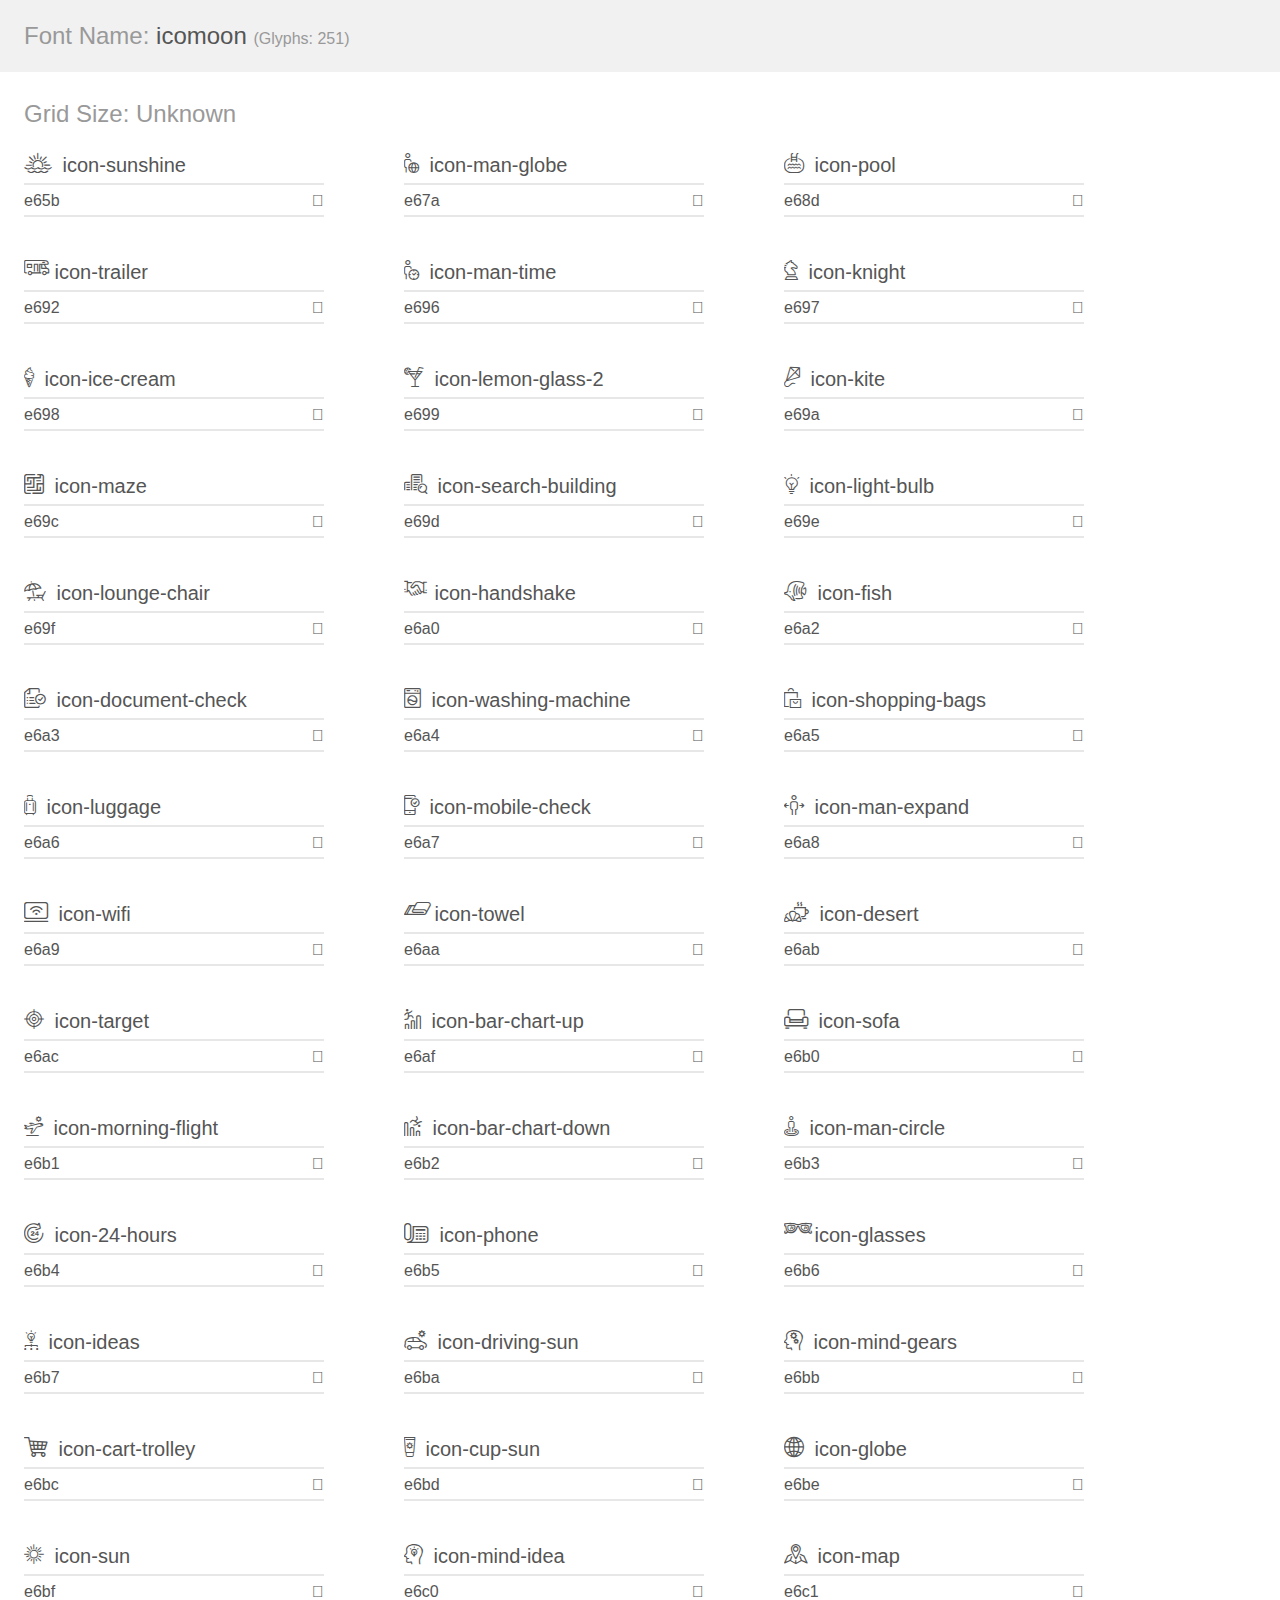
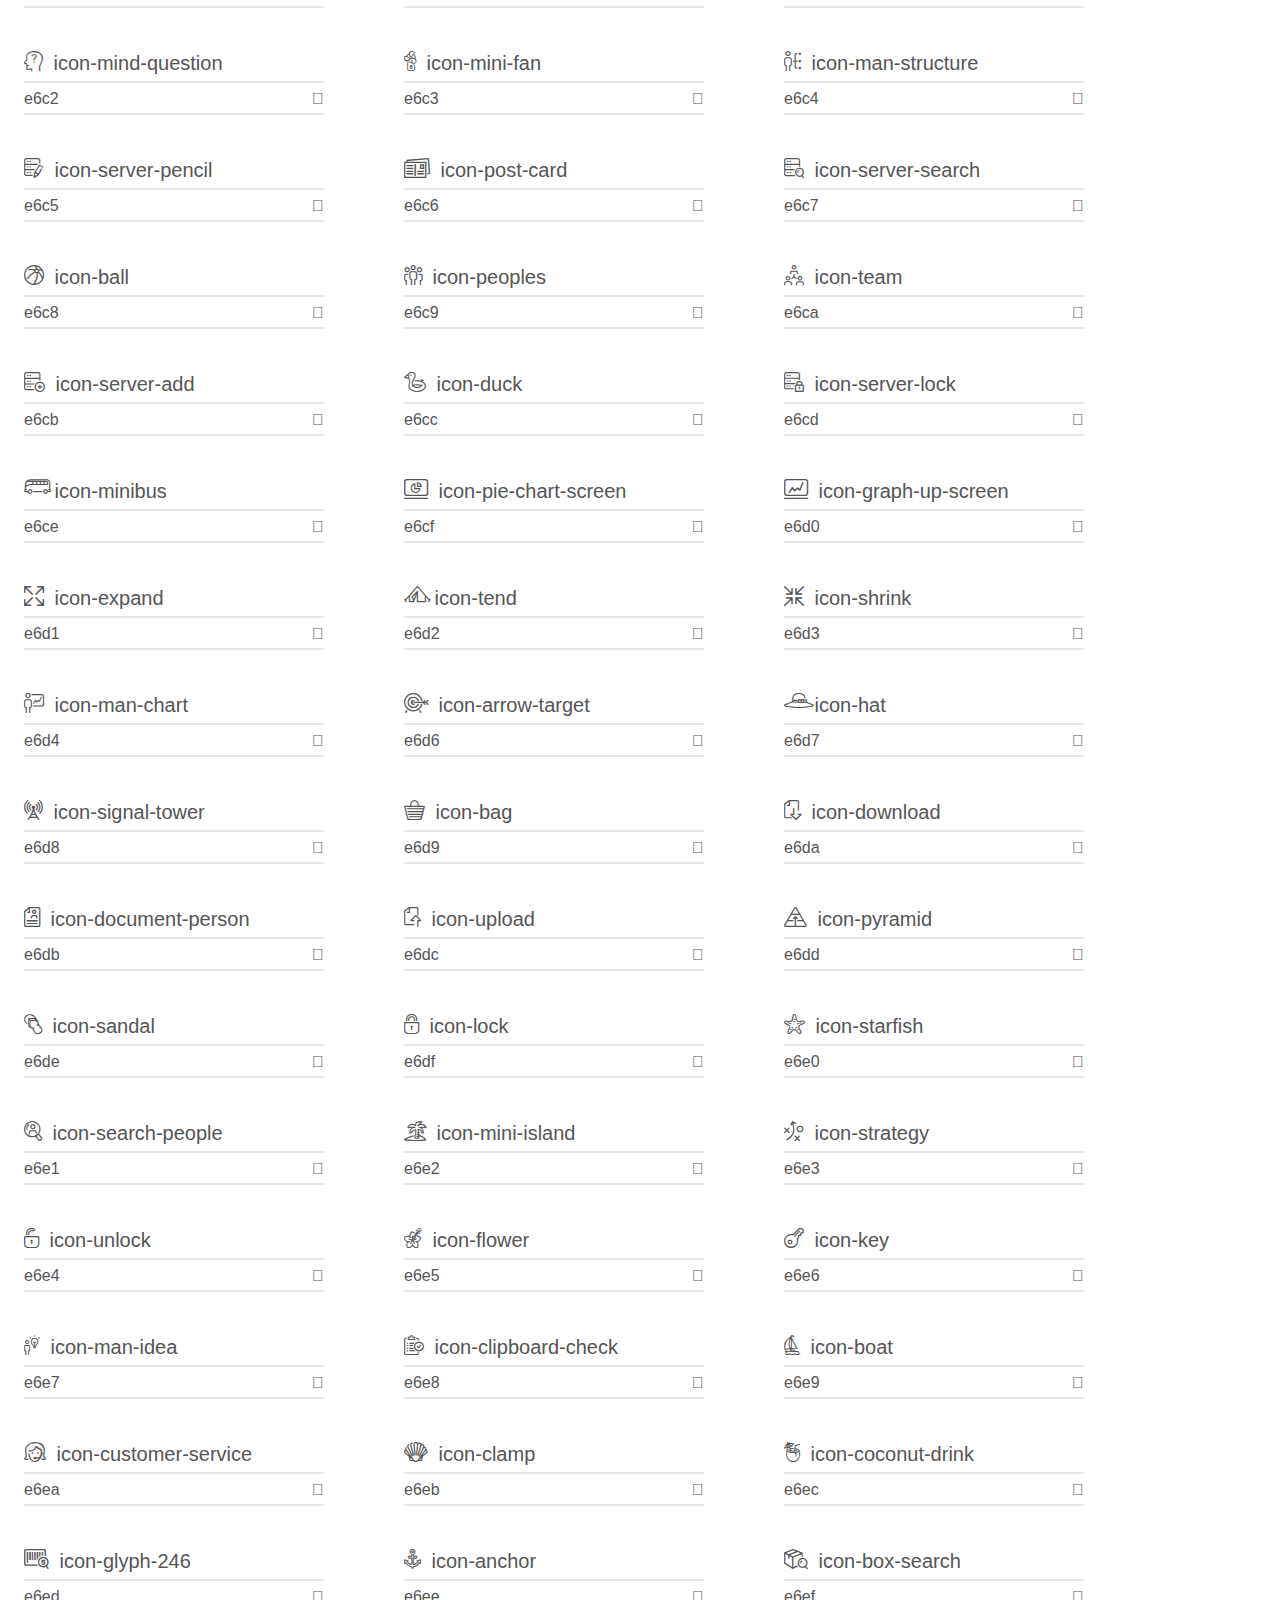
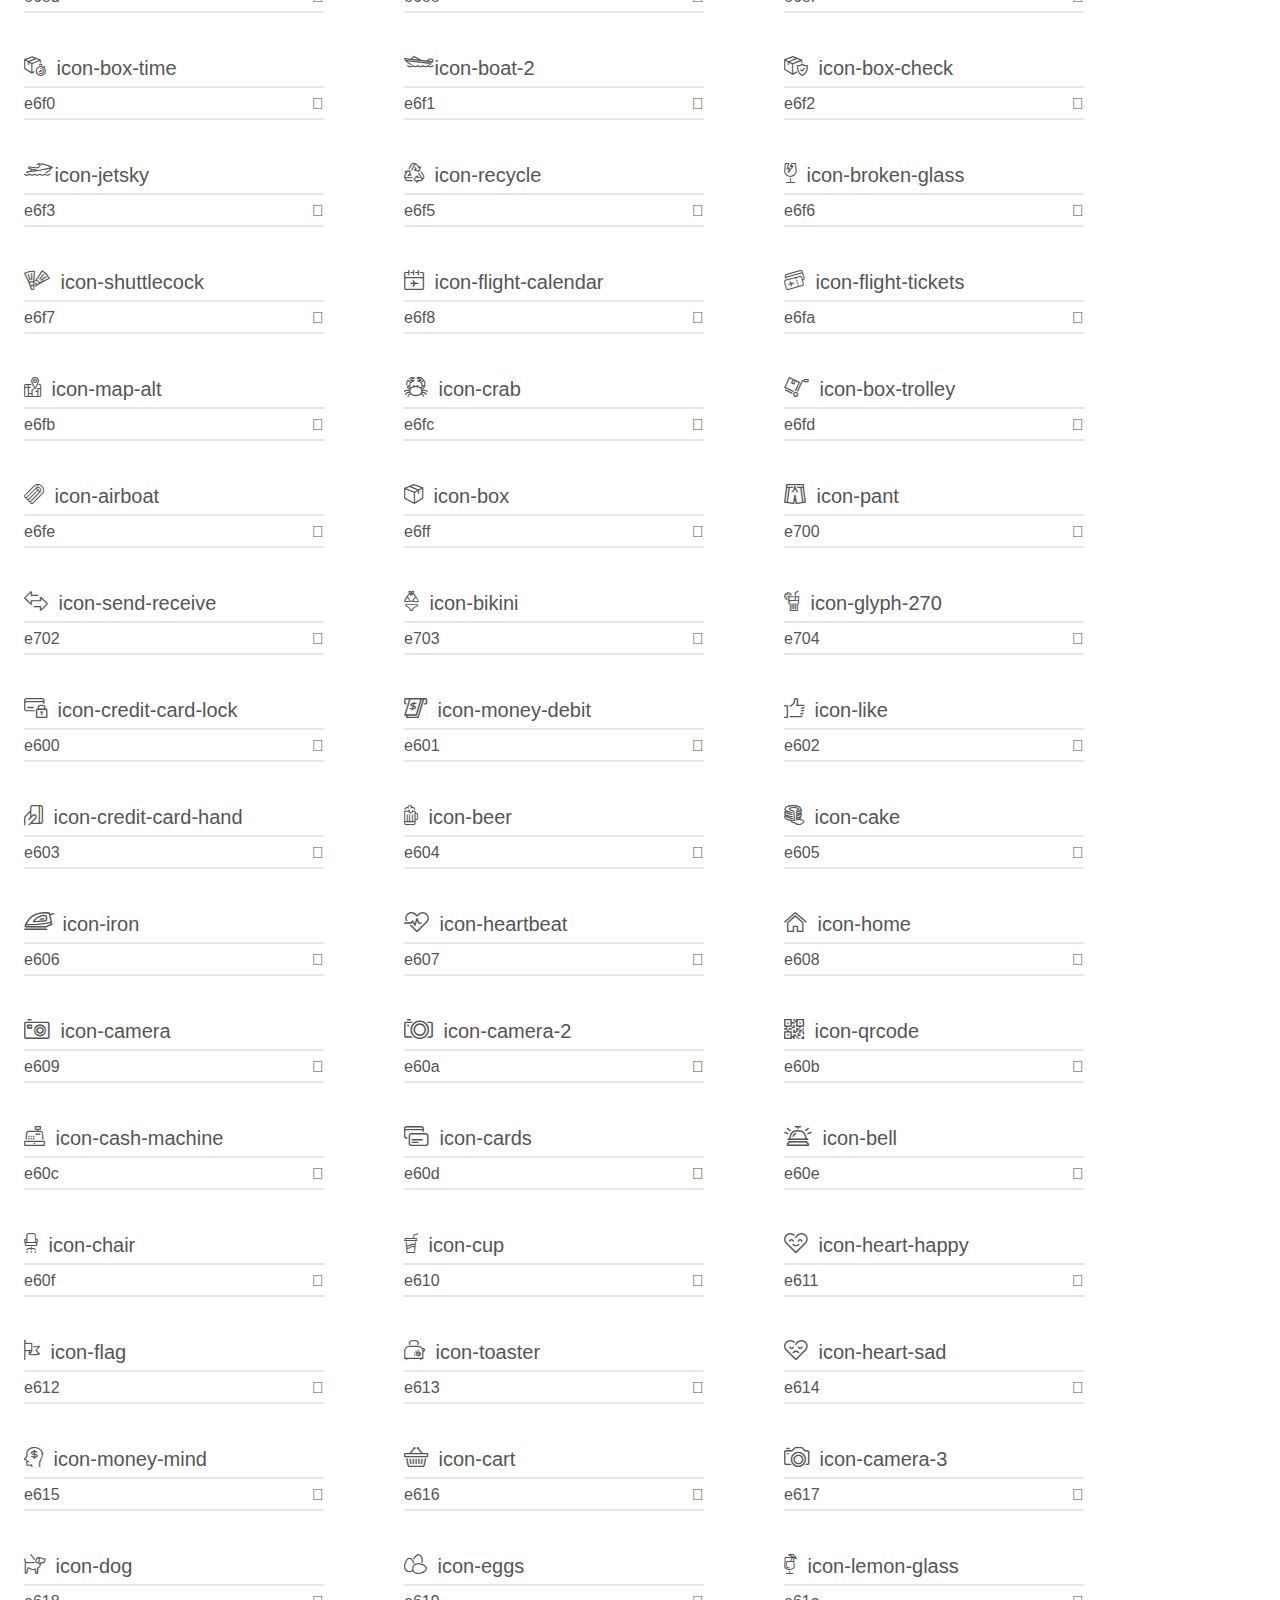
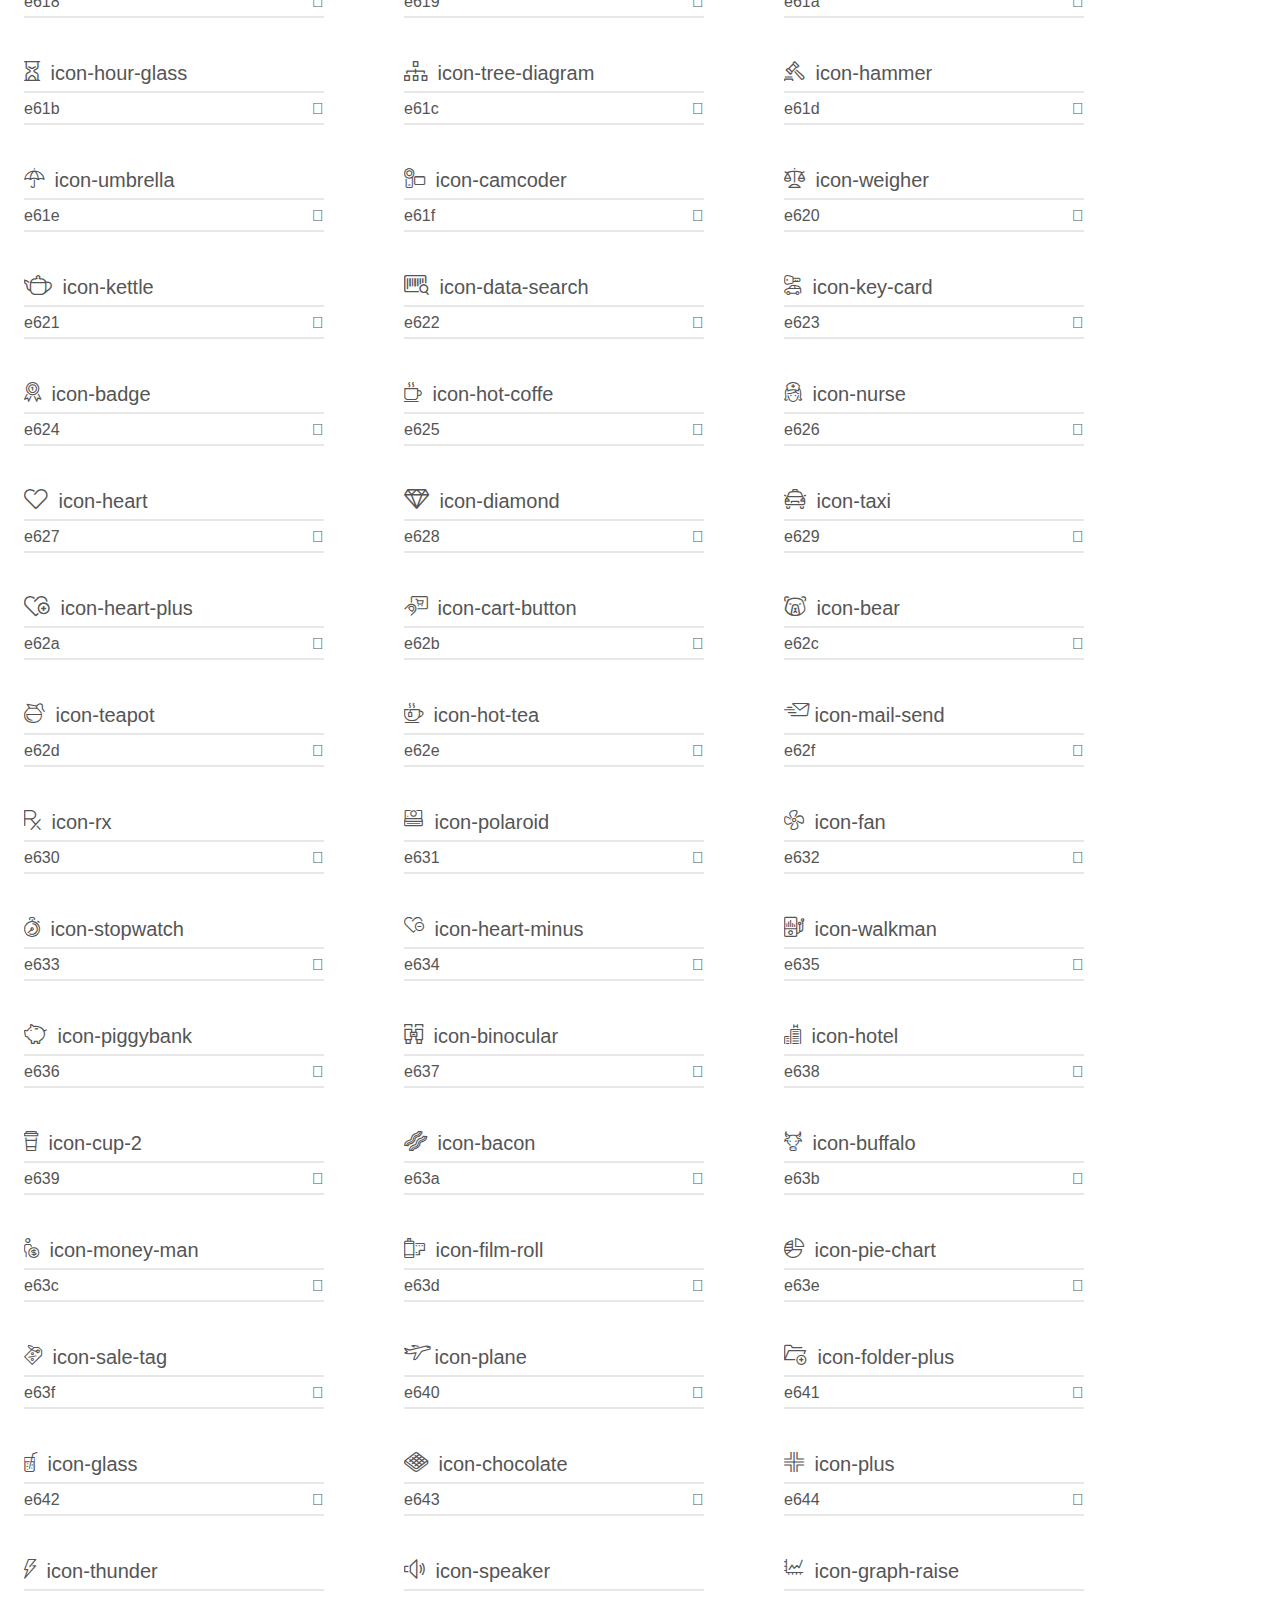
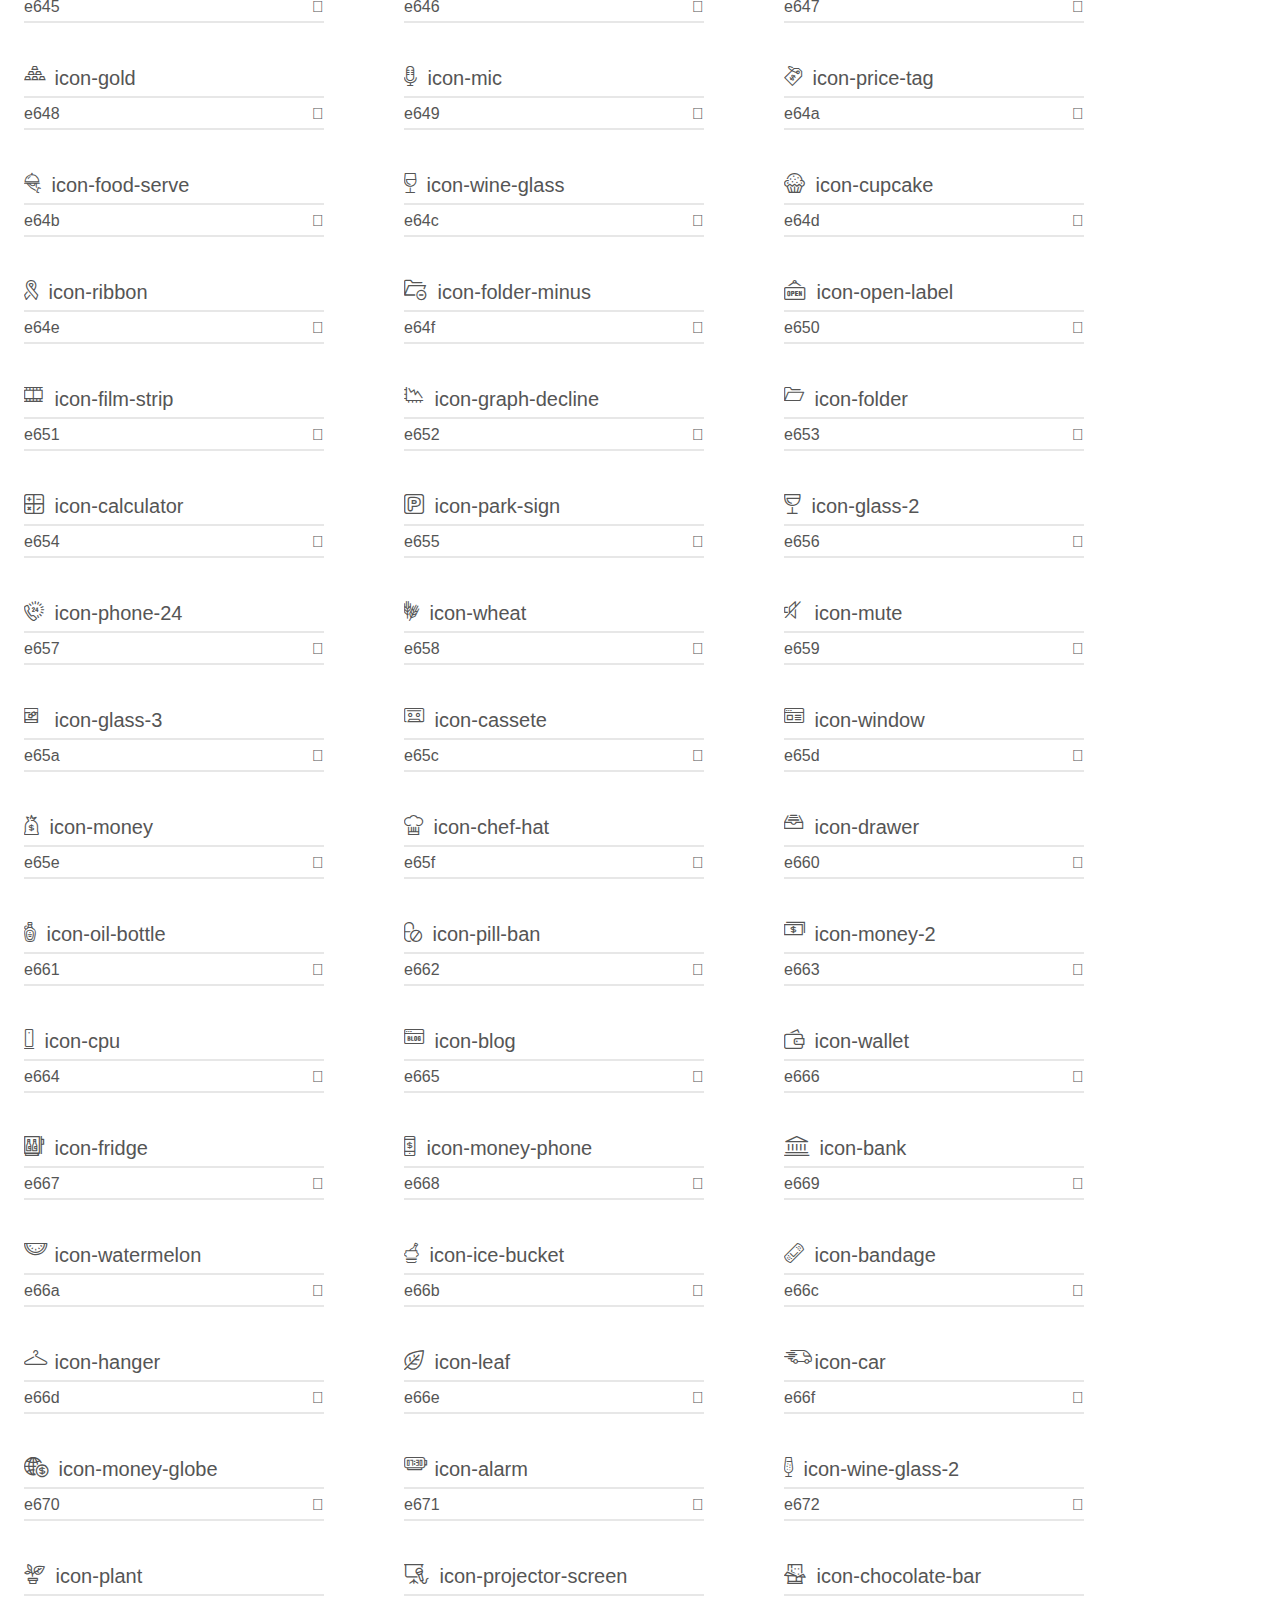
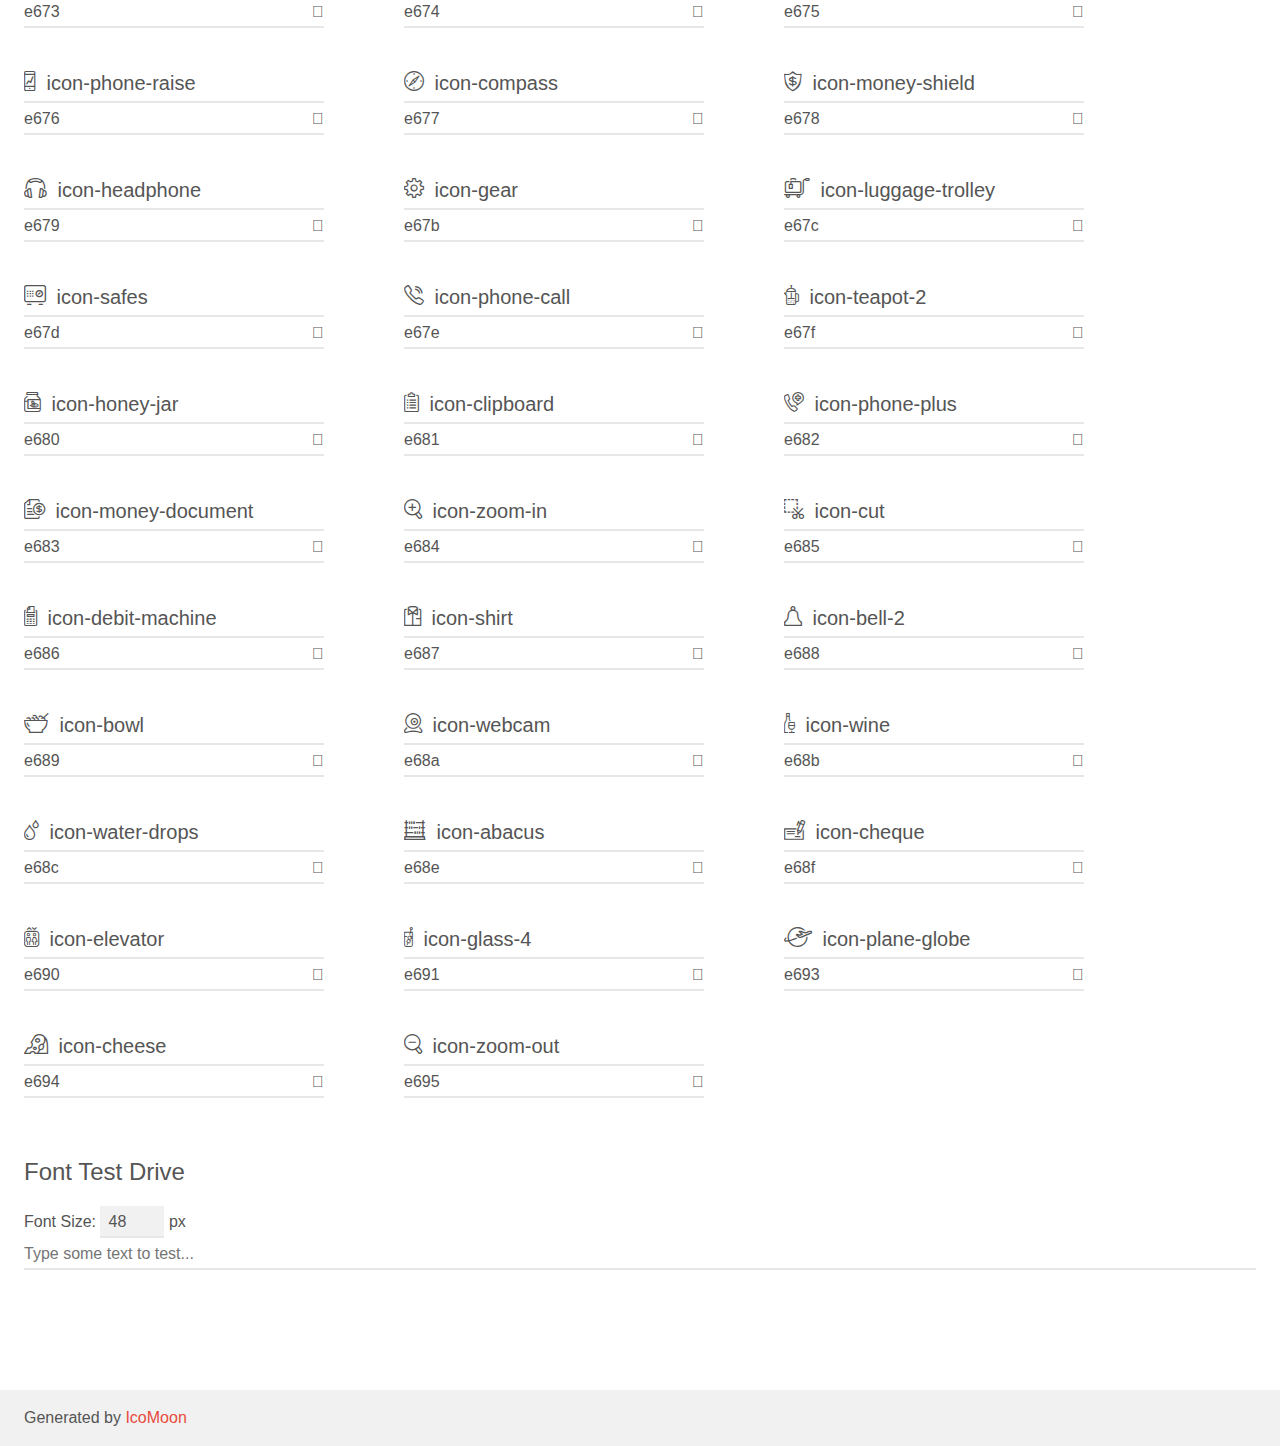
<file: WebPlayGames/fonts/lineo-icon/demo.html>
<!doctype html>
<html>
<head>
	<meta charset="utf-8">
	<title>IcoMoon Demo</title>
	<meta name="description" content="An Icon Font Generated By IcoMoon.io">
	<meta name="viewport" content="width=device-width">
	<link rel="stylesheet" href="demo-files/demo.css">
	<link rel="stylesheet" href="style.css"></head>
<body>
	<div class="bgc1 clearfix">
		<h1 class="mhmm mvm"><span class="fgc1">Font Name:</span> icomoon <small class="fgc1">(Glyphs:&nbsp;251)</small></h1>
	</div>
	<div class="clearfix mhl ptl">
		<h1 class="mvm mtn fgc1">Grid Size: Unknown</h1>
		<div class="glyph fs1">
			<div class="clearfix bshadow0 pbs">
				<span class="icon-sunshine"></span><span class="mls"> icon-sunshine</span>
			</div>
			<fieldset class="fs0 size1of1 clearfix hidden-false">
				<input type="text" readonly value="e65b" class="unit size1of2" />
				<input type="text" maxlength="1" readonly value="&#xe65b;" class="unitRight size1of2 talign-right" />
			</fieldset>
			<div class="fs0 bshadow0 clearfix hidden-true">
				<span class="unit pvs fgc1">liga: </span>
				<input type="text" readonly value="" class="liga unitRight" />
			</div>
		</div>
		<div class="glyph fs1">
			<div class="clearfix bshadow0 pbs">
				<span class="icon-man-globe"></span><span class="mls"> icon-man-globe</span>
			</div>
			<fieldset class="fs0 size1of1 clearfix hidden-false">
				<input type="text" readonly value="e67a" class="unit size1of2" />
				<input type="text" maxlength="1" readonly value="&#xe67a;" class="unitRight size1of2 talign-right" />
			</fieldset>
			<div class="fs0 bshadow0 clearfix hidden-true">
				<span class="unit pvs fgc1">liga: </span>
				<input type="text" readonly value="" class="liga unitRight" />
			</div>
		</div>
		<div class="glyph fs1">
			<div class="clearfix bshadow0 pbs">
				<span class="icon-pool"></span><span class="mls"> icon-pool</span>
			</div>
			<fieldset class="fs0 size1of1 clearfix hidden-false">
				<input type="text" readonly value="e68d" class="unit size1of2" />
				<input type="text" maxlength="1" readonly value="&#xe68d;" class="unitRight size1of2 talign-right" />
			</fieldset>
			<div class="fs0 bshadow0 clearfix hidden-true">
				<span class="unit pvs fgc1">liga: </span>
				<input type="text" readonly value="" class="liga unitRight" />
			</div>
		</div>
		<div class="glyph fs1">
			<div class="clearfix bshadow0 pbs">
				<span class="icon-trailer"></span><span class="mls"> icon-trailer</span>
			</div>
			<fieldset class="fs0 size1of1 clearfix hidden-false">
				<input type="text" readonly value="e692" class="unit size1of2" />
				<input type="text" maxlength="1" readonly value="&#xe692;" class="unitRight size1of2 talign-right" />
			</fieldset>
			<div class="fs0 bshadow0 clearfix hidden-true">
				<span class="unit pvs fgc1">liga: </span>
				<input type="text" readonly value="" class="liga unitRight" />
			</div>
		</div>
		<div class="glyph fs1">
			<div class="clearfix bshadow0 pbs">
				<span class="icon-man-time"></span><span class="mls"> icon-man-time</span>
			</div>
			<fieldset class="fs0 size1of1 clearfix hidden-false">
				<input type="text" readonly value="e696" class="unit size1of2" />
				<input type="text" maxlength="1" readonly value="&#xe696;" class="unitRight size1of2 talign-right" />
			</fieldset>
			<div class="fs0 bshadow0 clearfix hidden-true">
				<span class="unit pvs fgc1">liga: </span>
				<input type="text" readonly value="" class="liga unitRight" />
			</div>
		</div>
		<div class="glyph fs1">
			<div class="clearfix bshadow0 pbs">
				<span class="icon-knight"></span><span class="mls"> icon-knight</span>
			</div>
			<fieldset class="fs0 size1of1 clearfix hidden-false">
				<input type="text" readonly value="e697" class="unit size1of2" />
				<input type="text" maxlength="1" readonly value="&#xe697;" class="unitRight size1of2 talign-right" />
			</fieldset>
			<div class="fs0 bshadow0 clearfix hidden-true">
				<span class="unit pvs fgc1">liga: </span>
				<input type="text" readonly value="" class="liga unitRight" />
			</div>
		</div>
		<div class="glyph fs1">
			<div class="clearfix bshadow0 pbs">
				<span class="icon-ice-cream"></span><span class="mls"> icon-ice-cream</span>
			</div>
			<fieldset class="fs0 size1of1 clearfix hidden-false">
				<input type="text" readonly value="e698" class="unit size1of2" />
				<input type="text" maxlength="1" readonly value="&#xe698;" class="unitRight size1of2 talign-right" />
			</fieldset>
			<div class="fs0 bshadow0 clearfix hidden-true">
				<span class="unit pvs fgc1">liga: </span>
				<input type="text" readonly value="" class="liga unitRight" />
			</div>
		</div>
		<div class="glyph fs1">
			<div class="clearfix bshadow0 pbs">
				<span class="icon-lemon-glass-2"></span><span class="mls"> icon-lemon-glass-2</span>
			</div>
			<fieldset class="fs0 size1of1 clearfix hidden-false">
				<input type="text" readonly value="e699" class="unit size1of2" />
				<input type="text" maxlength="1" readonly value="&#xe699;" class="unitRight size1of2 talign-right" />
			</fieldset>
			<div class="fs0 bshadow0 clearfix hidden-true">
				<span class="unit pvs fgc1">liga: </span>
				<input type="text" readonly value="" class="liga unitRight" />
			</div>
		</div>
		<div class="glyph fs1">
			<div class="clearfix bshadow0 pbs">
				<span class="icon-kite"></span><span class="mls"> icon-kite</span>
			</div>
			<fieldset class="fs0 size1of1 clearfix hidden-false">
				<input type="text" readonly value="e69a" class="unit size1of2" />
				<input type="text" maxlength="1" readonly value="&#xe69a;" class="unitRight size1of2 talign-right" />
			</fieldset>
			<div class="fs0 bshadow0 clearfix hidden-true">
				<span class="unit pvs fgc1">liga: </span>
				<input type="text" readonly value="" class="liga unitRight" />
			</div>
		</div>
		<div class="glyph fs1">
			<div class="clearfix bshadow0 pbs">
				<span class="icon-maze"></span><span class="mls"> icon-maze</span>
			</div>
			<fieldset class="fs0 size1of1 clearfix hidden-false">
				<input type="text" readonly value="e69c" class="unit size1of2" />
				<input type="text" maxlength="1" readonly value="&#xe69c;" class="unitRight size1of2 talign-right" />
			</fieldset>
			<div class="fs0 bshadow0 clearfix hidden-true">
				<span class="unit pvs fgc1">liga: </span>
				<input type="text" readonly value="" class="liga unitRight" />
			</div>
		</div>
		<div class="glyph fs1">
			<div class="clearfix bshadow0 pbs">
				<span class="icon-search-building"></span><span class="mls"> icon-search-building</span>
			</div>
			<fieldset class="fs0 size1of1 clearfix hidden-false">
				<input type="text" readonly value="e69d" class="unit size1of2" />
				<input type="text" maxlength="1" readonly value="&#xe69d;" class="unitRight size1of2 talign-right" />
			</fieldset>
			<div class="fs0 bshadow0 clearfix hidden-true">
				<span class="unit pvs fgc1">liga: </span>
				<input type="text" readonly value="" class="liga unitRight" />
			</div>
		</div>
		<div class="glyph fs1">
			<div class="clearfix bshadow0 pbs">
				<span class="icon-light-bulb"></span><span class="mls"> icon-light-bulb</span>
			</div>
			<fieldset class="fs0 size1of1 clearfix hidden-false">
				<input type="text" readonly value="e69e" class="unit size1of2" />
				<input type="text" maxlength="1" readonly value="&#xe69e;" class="unitRight size1of2 talign-right" />
			</fieldset>
			<div class="fs0 bshadow0 clearfix hidden-true">
				<span class="unit pvs fgc1">liga: </span>
				<input type="text" readonly value="" class="liga unitRight" />
			</div>
		</div>
		<div class="glyph fs1">
			<div class="clearfix bshadow0 pbs">
				<span class="icon-lounge-chair"></span><span class="mls"> icon-lounge-chair</span>
			</div>
			<fieldset class="fs0 size1of1 clearfix hidden-false">
				<input type="text" readonly value="e69f" class="unit size1of2" />
				<input type="text" maxlength="1" readonly value="&#xe69f;" class="unitRight size1of2 talign-right" />
			</fieldset>
			<div class="fs0 bshadow0 clearfix hidden-true">
				<span class="unit pvs fgc1">liga: </span>
				<input type="text" readonly value="" class="liga unitRight" />
			</div>
		</div>
		<div class="glyph fs1">
			<div class="clearfix bshadow0 pbs">
				<span class="icon-handshake"></span><span class="mls"> icon-handshake</span>
			</div>
			<fieldset class="fs0 size1of1 clearfix hidden-false">
				<input type="text" readonly value="e6a0" class="unit size1of2" />
				<input type="text" maxlength="1" readonly value="&#xe6a0;" class="unitRight size1of2 talign-right" />
			</fieldset>
			<div class="fs0 bshadow0 clearfix hidden-true">
				<span class="unit pvs fgc1">liga: </span>
				<input type="text" readonly value="" class="liga unitRight" />
			</div>
		</div>
		<div class="glyph fs1">
			<div class="clearfix bshadow0 pbs">
				<span class="icon-fish"></span><span class="mls"> icon-fish</span>
			</div>
			<fieldset class="fs0 size1of1 clearfix hidden-false">
				<input type="text" readonly value="e6a2" class="unit size1of2" />
				<input type="text" maxlength="1" readonly value="&#xe6a2;" class="unitRight size1of2 talign-right" />
			</fieldset>
			<div class="fs0 bshadow0 clearfix hidden-true">
				<span class="unit pvs fgc1">liga: </span>
				<input type="text" readonly value="" class="liga unitRight" />
			</div>
		</div>
		<div class="glyph fs1">
			<div class="clearfix bshadow0 pbs">
				<span class="icon-document-check"></span><span class="mls"> icon-document-check</span>
			</div>
			<fieldset class="fs0 size1of1 clearfix hidden-false">
				<input type="text" readonly value="e6a3" class="unit size1of2" />
				<input type="text" maxlength="1" readonly value="&#xe6a3;" class="unitRight size1of2 talign-right" />
			</fieldset>
			<div class="fs0 bshadow0 clearfix hidden-true">
				<span class="unit pvs fgc1">liga: </span>
				<input type="text" readonly value="" class="liga unitRight" />
			</div>
		</div>
		<div class="glyph fs1">
			<div class="clearfix bshadow0 pbs">
				<span class="icon-washing-machine"></span><span class="mls"> icon-washing-machine</span>
			</div>
			<fieldset class="fs0 size1of1 clearfix hidden-false">
				<input type="text" readonly value="e6a4" class="unit size1of2" />
				<input type="text" maxlength="1" readonly value="&#xe6a4;" class="unitRight size1of2 talign-right" />
			</fieldset>
			<div class="fs0 bshadow0 clearfix hidden-true">
				<span class="unit pvs fgc1">liga: </span>
				<input type="text" readonly value="" class="liga unitRight" />
			</div>
		</div>
		<div class="glyph fs1">
			<div class="clearfix bshadow0 pbs">
				<span class="icon-shopping-bags"></span><span class="mls"> icon-shopping-bags</span>
			</div>
			<fieldset class="fs0 size1of1 clearfix hidden-false">
				<input type="text" readonly value="e6a5" class="unit size1of2" />
				<input type="text" maxlength="1" readonly value="&#xe6a5;" class="unitRight size1of2 talign-right" />
			</fieldset>
			<div class="fs0 bshadow0 clearfix hidden-true">
				<span class="unit pvs fgc1">liga: </span>
				<input type="text" readonly value="" class="liga unitRight" />
			</div>
		</div>
		<div class="glyph fs1">
			<div class="clearfix bshadow0 pbs">
				<span class="icon-luggage"></span><span class="mls"> icon-luggage</span>
			</div>
			<fieldset class="fs0 size1of1 clearfix hidden-false">
				<input type="text" readonly value="e6a6" class="unit size1of2" />
				<input type="text" maxlength="1" readonly value="&#xe6a6;" class="unitRight size1of2 talign-right" />
			</fieldset>
			<div class="fs0 bshadow0 clearfix hidden-true">
				<span class="unit pvs fgc1">liga: </span>
				<input type="text" readonly value="" class="liga unitRight" />
			</div>
		</div>
		<div class="glyph fs1">
			<div class="clearfix bshadow0 pbs">
				<span class="icon-mobile-check"></span><span class="mls"> icon-mobile-check</span>
			</div>
			<fieldset class="fs0 size1of1 clearfix hidden-false">
				<input type="text" readonly value="e6a7" class="unit size1of2" />
				<input type="text" maxlength="1" readonly value="&#xe6a7;" class="unitRight size1of2 talign-right" />
			</fieldset>
			<div class="fs0 bshadow0 clearfix hidden-true">
				<span class="unit pvs fgc1">liga: </span>
				<input type="text" readonly value="" class="liga unitRight" />
			</div>
		</div>
		<div class="glyph fs1">
			<div class="clearfix bshadow0 pbs">
				<span class="icon-man-expand"></span><span class="mls"> icon-man-expand</span>
			</div>
			<fieldset class="fs0 size1of1 clearfix hidden-false">
				<input type="text" readonly value="e6a8" class="unit size1of2" />
				<input type="text" maxlength="1" readonly value="&#xe6a8;" class="unitRight size1of2 talign-right" />
			</fieldset>
			<div class="fs0 bshadow0 clearfix hidden-true">
				<span class="unit pvs fgc1">liga: </span>
				<input type="text" readonly value="" class="liga unitRight" />
			</div>
		</div>
		<div class="glyph fs1">
			<div class="clearfix bshadow0 pbs">
				<span class="icon-wifi"></span><span class="mls"> icon-wifi</span>
			</div>
			<fieldset class="fs0 size1of1 clearfix hidden-false">
				<input type="text" readonly value="e6a9" class="unit size1of2" />
				<input type="text" maxlength="1" readonly value="&#xe6a9;" class="unitRight size1of2 talign-right" />
			</fieldset>
			<div class="fs0 bshadow0 clearfix hidden-true">
				<span class="unit pvs fgc1">liga: </span>
				<input type="text" readonly value="" class="liga unitRight" />
			</div>
		</div>
		<div class="glyph fs1">
			<div class="clearfix bshadow0 pbs">
				<span class="icon-towel"></span><span class="mls"> icon-towel</span>
			</div>
			<fieldset class="fs0 size1of1 clearfix hidden-false">
				<input type="text" readonly value="e6aa" class="unit size1of2" />
				<input type="text" maxlength="1" readonly value="&#xe6aa;" class="unitRight size1of2 talign-right" />
			</fieldset>
			<div class="fs0 bshadow0 clearfix hidden-true">
				<span class="unit pvs fgc1">liga: </span>
				<input type="text" readonly value="" class="liga unitRight" />
			</div>
		</div>
		<div class="glyph fs1">
			<div class="clearfix bshadow0 pbs">
				<span class="icon-desert"></span><span class="mls"> icon-desert</span>
			</div>
			<fieldset class="fs0 size1of1 clearfix hidden-false">
				<input type="text" readonly value="e6ab" class="unit size1of2" />
				<input type="text" maxlength="1" readonly value="&#xe6ab;" class="unitRight size1of2 talign-right" />
			</fieldset>
			<div class="fs0 bshadow0 clearfix hidden-true">
				<span class="unit pvs fgc1">liga: </span>
				<input type="text" readonly value="" class="liga unitRight" />
			</div>
		</div>
		<div class="glyph fs1">
			<div class="clearfix bshadow0 pbs">
				<span class="icon-target"></span><span class="mls"> icon-target</span>
			</div>
			<fieldset class="fs0 size1of1 clearfix hidden-false">
				<input type="text" readonly value="e6ac" class="unit size1of2" />
				<input type="text" maxlength="1" readonly value="&#xe6ac;" class="unitRight size1of2 talign-right" />
			</fieldset>
			<div class="fs0 bshadow0 clearfix hidden-true">
				<span class="unit pvs fgc1">liga: </span>
				<input type="text" readonly value="" class="liga unitRight" />
			</div>
		</div>
		<div class="glyph fs1">
			<div class="clearfix bshadow0 pbs">
				<span class="icon-bar-chart-up"></span><span class="mls"> icon-bar-chart-up</span>
			</div>
			<fieldset class="fs0 size1of1 clearfix hidden-false">
				<input type="text" readonly value="e6af" class="unit size1of2" />
				<input type="text" maxlength="1" readonly value="&#xe6af;" class="unitRight size1of2 talign-right" />
			</fieldset>
			<div class="fs0 bshadow0 clearfix hidden-true">
				<span class="unit pvs fgc1">liga: </span>
				<input type="text" readonly value="" class="liga unitRight" />
			</div>
		</div>
		<div class="glyph fs1">
			<div class="clearfix bshadow0 pbs">
				<span class="icon-sofa"></span><span class="mls"> icon-sofa</span>
			</div>
			<fieldset class="fs0 size1of1 clearfix hidden-false">
				<input type="text" readonly value="e6b0" class="unit size1of2" />
				<input type="text" maxlength="1" readonly value="&#xe6b0;" class="unitRight size1of2 talign-right" />
			</fieldset>
			<div class="fs0 bshadow0 clearfix hidden-true">
				<span class="unit pvs fgc1">liga: </span>
				<input type="text" readonly value="" class="liga unitRight" />
			</div>
		</div>
		<div class="glyph fs1">
			<div class="clearfix bshadow0 pbs">
				<span class="icon-morning-flight"></span><span class="mls"> icon-morning-flight</span>
			</div>
			<fieldset class="fs0 size1of1 clearfix hidden-false">
				<input type="text" readonly value="e6b1" class="unit size1of2" />
				<input type="text" maxlength="1" readonly value="&#xe6b1;" class="unitRight size1of2 talign-right" />
			</fieldset>
			<div class="fs0 bshadow0 clearfix hidden-true">
				<span class="unit pvs fgc1">liga: </span>
				<input type="text" readonly value="" class="liga unitRight" />
			</div>
		</div>
		<div class="glyph fs1">
			<div class="clearfix bshadow0 pbs">
				<span class="icon-bar-chart-down"></span><span class="mls"> icon-bar-chart-down</span>
			</div>
			<fieldset class="fs0 size1of1 clearfix hidden-false">
				<input type="text" readonly value="e6b2" class="unit size1of2" />
				<input type="text" maxlength="1" readonly value="&#xe6b2;" class="unitRight size1of2 talign-right" />
			</fieldset>
			<div class="fs0 bshadow0 clearfix hidden-true">
				<span class="unit pvs fgc1">liga: </span>
				<input type="text" readonly value="" class="liga unitRight" />
			</div>
		</div>
		<div class="glyph fs1">
			<div class="clearfix bshadow0 pbs">
				<span class="icon-man-circle"></span><span class="mls"> icon-man-circle</span>
			</div>
			<fieldset class="fs0 size1of1 clearfix hidden-false">
				<input type="text" readonly value="e6b3" class="unit size1of2" />
				<input type="text" maxlength="1" readonly value="&#xe6b3;" class="unitRight size1of2 talign-right" />
			</fieldset>
			<div class="fs0 bshadow0 clearfix hidden-true">
				<span class="unit pvs fgc1">liga: </span>
				<input type="text" readonly value="" class="liga unitRight" />
			</div>
		</div>
		<div class="glyph fs1">
			<div class="clearfix bshadow0 pbs">
				<span class="icon-24-hours"></span><span class="mls"> icon-24-hours</span>
			</div>
			<fieldset class="fs0 size1of1 clearfix hidden-false">
				<input type="text" readonly value="e6b4" class="unit size1of2" />
				<input type="text" maxlength="1" readonly value="&#xe6b4;" class="unitRight size1of2 talign-right" />
			</fieldset>
			<div class="fs0 bshadow0 clearfix hidden-true">
				<span class="unit pvs fgc1">liga: </span>
				<input type="text" readonly value="" class="liga unitRight" />
			</div>
		</div>
		<div class="glyph fs1">
			<div class="clearfix bshadow0 pbs">
				<span class="icon-phone"></span><span class="mls"> icon-phone</span>
			</div>
			<fieldset class="fs0 size1of1 clearfix hidden-false">
				<input type="text" readonly value="e6b5" class="unit size1of2" />
				<input type="text" maxlength="1" readonly value="&#xe6b5;" class="unitRight size1of2 talign-right" />
			</fieldset>
			<div class="fs0 bshadow0 clearfix hidden-true">
				<span class="unit pvs fgc1">liga: </span>
				<input type="text" readonly value="" class="liga unitRight" />
			</div>
		</div>
		<div class="glyph fs1">
			<div class="clearfix bshadow0 pbs">
				<span class="icon-glasses"></span><span class="mls"> icon-glasses</span>
			</div>
			<fieldset class="fs0 size1of1 clearfix hidden-false">
				<input type="text" readonly value="e6b6" class="unit size1of2" />
				<input type="text" maxlength="1" readonly value="&#xe6b6;" class="unitRight size1of2 talign-right" />
			</fieldset>
			<div class="fs0 bshadow0 clearfix hidden-true">
				<span class="unit pvs fgc1">liga: </span>
				<input type="text" readonly value="" class="liga unitRight" />
			</div>
		</div>
		<div class="glyph fs1">
			<div class="clearfix bshadow0 pbs">
				<span class="icon-ideas"></span><span class="mls"> icon-ideas</span>
			</div>
			<fieldset class="fs0 size1of1 clearfix hidden-false">
				<input type="text" readonly value="e6b7" class="unit size1of2" />
				<input type="text" maxlength="1" readonly value="&#xe6b7;" class="unitRight size1of2 talign-right" />
			</fieldset>
			<div class="fs0 bshadow0 clearfix hidden-true">
				<span class="unit pvs fgc1">liga: </span>
				<input type="text" readonly value="" class="liga unitRight" />
			</div>
		</div>
		<div class="glyph fs1">
			<div class="clearfix bshadow0 pbs">
				<span class="icon-driving-sun"></span><span class="mls"> icon-driving-sun</span>
			</div>
			<fieldset class="fs0 size1of1 clearfix hidden-false">
				<input type="text" readonly value="e6ba" class="unit size1of2" />
				<input type="text" maxlength="1" readonly value="&#xe6ba;" class="unitRight size1of2 talign-right" />
			</fieldset>
			<div class="fs0 bshadow0 clearfix hidden-true">
				<span class="unit pvs fgc1">liga: </span>
				<input type="text" readonly value="" class="liga unitRight" />
			</div>
		</div>
		<div class="glyph fs1">
			<div class="clearfix bshadow0 pbs">
				<span class="icon-mind-gears"></span><span class="mls"> icon-mind-gears</span>
			</div>
			<fieldset class="fs0 size1of1 clearfix hidden-false">
				<input type="text" readonly value="e6bb" class="unit size1of2" />
				<input type="text" maxlength="1" readonly value="&#xe6bb;" class="unitRight size1of2 talign-right" />
			</fieldset>
			<div class="fs0 bshadow0 clearfix hidden-true">
				<span class="unit pvs fgc1">liga: </span>
				<input type="text" readonly value="" class="liga unitRight" />
			</div>
		</div>
		<div class="glyph fs1">
			<div class="clearfix bshadow0 pbs">
				<span class="icon-cart-trolley"></span><span class="mls"> icon-cart-trolley</span>
			</div>
			<fieldset class="fs0 size1of1 clearfix hidden-false">
				<input type="text" readonly value="e6bc" class="unit size1of2" />
				<input type="text" maxlength="1" readonly value="&#xe6bc;" class="unitRight size1of2 talign-right" />
			</fieldset>
			<div class="fs0 bshadow0 clearfix hidden-true">
				<span class="unit pvs fgc1">liga: </span>
				<input type="text" readonly value="" class="liga unitRight" />
			</div>
		</div>
		<div class="glyph fs1">
			<div class="clearfix bshadow0 pbs">
				<span class="icon-cup-sun"></span><span class="mls"> icon-cup-sun</span>
			</div>
			<fieldset class="fs0 size1of1 clearfix hidden-false">
				<input type="text" readonly value="e6bd" class="unit size1of2" />
				<input type="text" maxlength="1" readonly value="&#xe6bd;" class="unitRight size1of2 talign-right" />
			</fieldset>
			<div class="fs0 bshadow0 clearfix hidden-true">
				<span class="unit pvs fgc1">liga: </span>
				<input type="text" readonly value="" class="liga unitRight" />
			</div>
		</div>
		<div class="glyph fs1">
			<div class="clearfix bshadow0 pbs">
				<span class="icon-globe"></span><span class="mls"> icon-globe</span>
			</div>
			<fieldset class="fs0 size1of1 clearfix hidden-false">
				<input type="text" readonly value="e6be" class="unit size1of2" />
				<input type="text" maxlength="1" readonly value="&#xe6be;" class="unitRight size1of2 talign-right" />
			</fieldset>
			<div class="fs0 bshadow0 clearfix hidden-true">
				<span class="unit pvs fgc1">liga: </span>
				<input type="text" readonly value="" class="liga unitRight" />
			</div>
		</div>
		<div class="glyph fs1">
			<div class="clearfix bshadow0 pbs">
				<span class="icon-sun"></span><span class="mls"> icon-sun</span>
			</div>
			<fieldset class="fs0 size1of1 clearfix hidden-false">
				<input type="text" readonly value="e6bf" class="unit size1of2" />
				<input type="text" maxlength="1" readonly value="&#xe6bf;" class="unitRight size1of2 talign-right" />
			</fieldset>
			<div class="fs0 bshadow0 clearfix hidden-true">
				<span class="unit pvs fgc1">liga: </span>
				<input type="text" readonly value="" class="liga unitRight" />
			</div>
		</div>
		<div class="glyph fs1">
			<div class="clearfix bshadow0 pbs">
				<span class="icon-mind-idea"></span><span class="mls"> icon-mind-idea</span>
			</div>
			<fieldset class="fs0 size1of1 clearfix hidden-false">
				<input type="text" readonly value="e6c0" class="unit size1of2" />
				<input type="text" maxlength="1" readonly value="&#xe6c0;" class="unitRight size1of2 talign-right" />
			</fieldset>
			<div class="fs0 bshadow0 clearfix hidden-true">
				<span class="unit pvs fgc1">liga: </span>
				<input type="text" readonly value="" class="liga unitRight" />
			</div>
		</div>
		<div class="glyph fs1">
			<div class="clearfix bshadow0 pbs">
				<span class="icon-map"></span><span class="mls"> icon-map</span>
			</div>
			<fieldset class="fs0 size1of1 clearfix hidden-false">
				<input type="text" readonly value="e6c1" class="unit size1of2" />
				<input type="text" maxlength="1" readonly value="&#xe6c1;" class="unitRight size1of2 talign-right" />
			</fieldset>
			<div class="fs0 bshadow0 clearfix hidden-true">
				<span class="unit pvs fgc1">liga: </span>
				<input type="text" readonly value="" class="liga unitRight" />
			</div>
		</div>
		<div class="glyph fs1">
			<div class="clearfix bshadow0 pbs">
				<span class="icon-mind-question"></span><span class="mls"> icon-mind-question</span>
			</div>
			<fieldset class="fs0 size1of1 clearfix hidden-false">
				<input type="text" readonly value="e6c2" class="unit size1of2" />
				<input type="text" maxlength="1" readonly value="&#xe6c2;" class="unitRight size1of2 talign-right" />
			</fieldset>
			<div class="fs0 bshadow0 clearfix hidden-true">
				<span class="unit pvs fgc1">liga: </span>
				<input type="text" readonly value="" class="liga unitRight" />
			</div>
		</div>
		<div class="glyph fs1">
			<div class="clearfix bshadow0 pbs">
				<span class="icon-mini-fan"></span><span class="mls"> icon-mini-fan</span>
			</div>
			<fieldset class="fs0 size1of1 clearfix hidden-false">
				<input type="text" readonly value="e6c3" class="unit size1of2" />
				<input type="text" maxlength="1" readonly value="&#xe6c3;" class="unitRight size1of2 talign-right" />
			</fieldset>
			<div class="fs0 bshadow0 clearfix hidden-true">
				<span class="unit pvs fgc1">liga: </span>
				<input type="text" readonly value="" class="liga unitRight" />
			</div>
		</div>
		<div class="glyph fs1">
			<div class="clearfix bshadow0 pbs">
				<span class="icon-man-structure"></span><span class="mls"> icon-man-structure</span>
			</div>
			<fieldset class="fs0 size1of1 clearfix hidden-false">
				<input type="text" readonly value="e6c4" class="unit size1of2" />
				<input type="text" maxlength="1" readonly value="&#xe6c4;" class="unitRight size1of2 talign-right" />
			</fieldset>
			<div class="fs0 bshadow0 clearfix hidden-true">
				<span class="unit pvs fgc1">liga: </span>
				<input type="text" readonly value="" class="liga unitRight" />
			</div>
		</div>
		<div class="glyph fs1">
			<div class="clearfix bshadow0 pbs">
				<span class="icon-server-pencil"></span><span class="mls"> icon-server-pencil</span>
			</div>
			<fieldset class="fs0 size1of1 clearfix hidden-false">
				<input type="text" readonly value="e6c5" class="unit size1of2" />
				<input type="text" maxlength="1" readonly value="&#xe6c5;" class="unitRight size1of2 talign-right" />
			</fieldset>
			<div class="fs0 bshadow0 clearfix hidden-true">
				<span class="unit pvs fgc1">liga: </span>
				<input type="text" readonly value="" class="liga unitRight" />
			</div>
		</div>
		<div class="glyph fs1">
			<div class="clearfix bshadow0 pbs">
				<span class="icon-post-card"></span><span class="mls"> icon-post-card</span>
			</div>
			<fieldset class="fs0 size1of1 clearfix hidden-false">
				<input type="text" readonly value="e6c6" class="unit size1of2" />
				<input type="text" maxlength="1" readonly value="&#xe6c6;" class="unitRight size1of2 talign-right" />
			</fieldset>
			<div class="fs0 bshadow0 clearfix hidden-true">
				<span class="unit pvs fgc1">liga: </span>
				<input type="text" readonly value="" class="liga unitRight" />
			</div>
		</div>
		<div class="glyph fs1">
			<div class="clearfix bshadow0 pbs">
				<span class="icon-server-search"></span><span class="mls"> icon-server-search</span>
			</div>
			<fieldset class="fs0 size1of1 clearfix hidden-false">
				<input type="text" readonly value="e6c7" class="unit size1of2" />
				<input type="text" maxlength="1" readonly value="&#xe6c7;" class="unitRight size1of2 talign-right" />
			</fieldset>
			<div class="fs0 bshadow0 clearfix hidden-true">
				<span class="unit pvs fgc1">liga: </span>
				<input type="text" readonly value="" class="liga unitRight" />
			</div>
		</div>
		<div class="glyph fs1">
			<div class="clearfix bshadow0 pbs">
				<span class="icon-ball"></span><span class="mls"> icon-ball</span>
			</div>
			<fieldset class="fs0 size1of1 clearfix hidden-false">
				<input type="text" readonly value="e6c8" class="unit size1of2" />
				<input type="text" maxlength="1" readonly value="&#xe6c8;" class="unitRight size1of2 talign-right" />
			</fieldset>
			<div class="fs0 bshadow0 clearfix hidden-true">
				<span class="unit pvs fgc1">liga: </span>
				<input type="text" readonly value="" class="liga unitRight" />
			</div>
		</div>
		<div class="glyph fs1">
			<div class="clearfix bshadow0 pbs">
				<span class="icon-peoples"></span><span class="mls"> icon-peoples</span>
			</div>
			<fieldset class="fs0 size1of1 clearfix hidden-false">
				<input type="text" readonly value="e6c9" class="unit size1of2" />
				<input type="text" maxlength="1" readonly value="&#xe6c9;" class="unitRight size1of2 talign-right" />
			</fieldset>
			<div class="fs0 bshadow0 clearfix hidden-true">
				<span class="unit pvs fgc1">liga: </span>
				<input type="text" readonly value="" class="liga unitRight" />
			</div>
		</div>
		<div class="glyph fs1">
			<div class="clearfix bshadow0 pbs">
				<span class="icon-team"></span><span class="mls"> icon-team</span>
			</div>
			<fieldset class="fs0 size1of1 clearfix hidden-false">
				<input type="text" readonly value="e6ca" class="unit size1of2" />
				<input type="text" maxlength="1" readonly value="&#xe6ca;" class="unitRight size1of2 talign-right" />
			</fieldset>
			<div class="fs0 bshadow0 clearfix hidden-true">
				<span class="unit pvs fgc1">liga: </span>
				<input type="text" readonly value="" class="liga unitRight" />
			</div>
		</div>
		<div class="glyph fs1">
			<div class="clearfix bshadow0 pbs">
				<span class="icon-server-add"></span><span class="mls"> icon-server-add</span>
			</div>
			<fieldset class="fs0 size1of1 clearfix hidden-false">
				<input type="text" readonly value="e6cb" class="unit size1of2" />
				<input type="text" maxlength="1" readonly value="&#xe6cb;" class="unitRight size1of2 talign-right" />
			</fieldset>
			<div class="fs0 bshadow0 clearfix hidden-true">
				<span class="unit pvs fgc1">liga: </span>
				<input type="text" readonly value="" class="liga unitRight" />
			</div>
		</div>
		<div class="glyph fs1">
			<div class="clearfix bshadow0 pbs">
				<span class="icon-duck"></span><span class="mls"> icon-duck</span>
			</div>
			<fieldset class="fs0 size1of1 clearfix hidden-false">
				<input type="text" readonly value="e6cc" class="unit size1of2" />
				<input type="text" maxlength="1" readonly value="&#xe6cc;" class="unitRight size1of2 talign-right" />
			</fieldset>
			<div class="fs0 bshadow0 clearfix hidden-true">
				<span class="unit pvs fgc1">liga: </span>
				<input type="text" readonly value="" class="liga unitRight" />
			</div>
		</div>
		<div class="glyph fs1">
			<div class="clearfix bshadow0 pbs">
				<span class="icon-server-lock"></span><span class="mls"> icon-server-lock</span>
			</div>
			<fieldset class="fs0 size1of1 clearfix hidden-false">
				<input type="text" readonly value="e6cd" class="unit size1of2" />
				<input type="text" maxlength="1" readonly value="&#xe6cd;" class="unitRight size1of2 talign-right" />
			</fieldset>
			<div class="fs0 bshadow0 clearfix hidden-true">
				<span class="unit pvs fgc1">liga: </span>
				<input type="text" readonly value="" class="liga unitRight" />
			</div>
		</div>
		<div class="glyph fs1">
			<div class="clearfix bshadow0 pbs">
				<span class="icon-minibus"></span><span class="mls"> icon-minibus</span>
			</div>
			<fieldset class="fs0 size1of1 clearfix hidden-false">
				<input type="text" readonly value="e6ce" class="unit size1of2" />
				<input type="text" maxlength="1" readonly value="&#xe6ce;" class="unitRight size1of2 talign-right" />
			</fieldset>
			<div class="fs0 bshadow0 clearfix hidden-true">
				<span class="unit pvs fgc1">liga: </span>
				<input type="text" readonly value="" class="liga unitRight" />
			</div>
		</div>
		<div class="glyph fs1">
			<div class="clearfix bshadow0 pbs">
				<span class="icon-pie-chart-screen"></span><span class="mls"> icon-pie-chart-screen</span>
			</div>
			<fieldset class="fs0 size1of1 clearfix hidden-false">
				<input type="text" readonly value="e6cf" class="unit size1of2" />
				<input type="text" maxlength="1" readonly value="&#xe6cf;" class="unitRight size1of2 talign-right" />
			</fieldset>
			<div class="fs0 bshadow0 clearfix hidden-true">
				<span class="unit pvs fgc1">liga: </span>
				<input type="text" readonly value="" class="liga unitRight" />
			</div>
		</div>
		<div class="glyph fs1">
			<div class="clearfix bshadow0 pbs">
				<span class="icon-graph-up-screen"></span><span class="mls"> icon-graph-up-screen</span>
			</div>
			<fieldset class="fs0 size1of1 clearfix hidden-false">
				<input type="text" readonly value="e6d0" class="unit size1of2" />
				<input type="text" maxlength="1" readonly value="&#xe6d0;" class="unitRight size1of2 talign-right" />
			</fieldset>
			<div class="fs0 bshadow0 clearfix hidden-true">
				<span class="unit pvs fgc1">liga: </span>
				<input type="text" readonly value="" class="liga unitRight" />
			</div>
		</div>
		<div class="glyph fs1">
			<div class="clearfix bshadow0 pbs">
				<span class="icon-expand"></span><span class="mls"> icon-expand</span>
			</div>
			<fieldset class="fs0 size1of1 clearfix hidden-false">
				<input type="text" readonly value="e6d1" class="unit size1of2" />
				<input type="text" maxlength="1" readonly value="&#xe6d1;" class="unitRight size1of2 talign-right" />
			</fieldset>
			<div class="fs0 bshadow0 clearfix hidden-true">
				<span class="unit pvs fgc1">liga: </span>
				<input type="text" readonly value="" class="liga unitRight" />
			</div>
		</div>
		<div class="glyph fs1">
			<div class="clearfix bshadow0 pbs">
				<span class="icon-tend"></span><span class="mls"> icon-tend</span>
			</div>
			<fieldset class="fs0 size1of1 clearfix hidden-false">
				<input type="text" readonly value="e6d2" class="unit size1of2" />
				<input type="text" maxlength="1" readonly value="&#xe6d2;" class="unitRight size1of2 talign-right" />
			</fieldset>
			<div class="fs0 bshadow0 clearfix hidden-true">
				<span class="unit pvs fgc1">liga: </span>
				<input type="text" readonly value="" class="liga unitRight" />
			</div>
		</div>
		<div class="glyph fs1">
			<div class="clearfix bshadow0 pbs">
				<span class="icon-shrink"></span><span class="mls"> icon-shrink</span>
			</div>
			<fieldset class="fs0 size1of1 clearfix hidden-false">
				<input type="text" readonly value="e6d3" class="unit size1of2" />
				<input type="text" maxlength="1" readonly value="&#xe6d3;" class="unitRight size1of2 talign-right" />
			</fieldset>
			<div class="fs0 bshadow0 clearfix hidden-true">
				<span class="unit pvs fgc1">liga: </span>
				<input type="text" readonly value="" class="liga unitRight" />
			</div>
		</div>
		<div class="glyph fs1">
			<div class="clearfix bshadow0 pbs">
				<span class="icon-man-chart"></span><span class="mls"> icon-man-chart</span>
			</div>
			<fieldset class="fs0 size1of1 clearfix hidden-false">
				<input type="text" readonly value="e6d4" class="unit size1of2" />
				<input type="text" maxlength="1" readonly value="&#xe6d4;" class="unitRight size1of2 talign-right" />
			</fieldset>
			<div class="fs0 bshadow0 clearfix hidden-true">
				<span class="unit pvs fgc1">liga: </span>
				<input type="text" readonly value="" class="liga unitRight" />
			</div>
		</div>
		<div class="glyph fs1">
			<div class="clearfix bshadow0 pbs">
				<span class="icon-arrow-target"></span><span class="mls"> icon-arrow-target</span>
			</div>
			<fieldset class="fs0 size1of1 clearfix hidden-false">
				<input type="text" readonly value="e6d6" class="unit size1of2" />
				<input type="text" maxlength="1" readonly value="&#xe6d6;" class="unitRight size1of2 talign-right" />
			</fieldset>
			<div class="fs0 bshadow0 clearfix hidden-true">
				<span class="unit pvs fgc1">liga: </span>
				<input type="text" readonly value="" class="liga unitRight" />
			</div>
		</div>
		<div class="glyph fs1">
			<div class="clearfix bshadow0 pbs">
				<span class="icon-hat"></span><span class="mls"> icon-hat</span>
			</div>
			<fieldset class="fs0 size1of1 clearfix hidden-false">
				<input type="text" readonly value="e6d7" class="unit size1of2" />
				<input type="text" maxlength="1" readonly value="&#xe6d7;" class="unitRight size1of2 talign-right" />
			</fieldset>
			<div class="fs0 bshadow0 clearfix hidden-true">
				<span class="unit pvs fgc1">liga: </span>
				<input type="text" readonly value="" class="liga unitRight" />
			</div>
		</div>
		<div class="glyph fs1">
			<div class="clearfix bshadow0 pbs">
				<span class="icon-signal-tower"></span><span class="mls"> icon-signal-tower</span>
			</div>
			<fieldset class="fs0 size1of1 clearfix hidden-false">
				<input type="text" readonly value="e6d8" class="unit size1of2" />
				<input type="text" maxlength="1" readonly value="&#xe6d8;" class="unitRight size1of2 talign-right" />
			</fieldset>
			<div class="fs0 bshadow0 clearfix hidden-true">
				<span class="unit pvs fgc1">liga: </span>
				<input type="text" readonly value="" class="liga unitRight" />
			</div>
		</div>
		<div class="glyph fs1">
			<div class="clearfix bshadow0 pbs">
				<span class="icon-bag"></span><span class="mls"> icon-bag</span>
			</div>
			<fieldset class="fs0 size1of1 clearfix hidden-false">
				<input type="text" readonly value="e6d9" class="unit size1of2" />
				<input type="text" maxlength="1" readonly value="&#xe6d9;" class="unitRight size1of2 talign-right" />
			</fieldset>
			<div class="fs0 bshadow0 clearfix hidden-true">
				<span class="unit pvs fgc1">liga: </span>
				<input type="text" readonly value="" class="liga unitRight" />
			</div>
		</div>
		<div class="glyph fs1">
			<div class="clearfix bshadow0 pbs">
				<span class="icon-download"></span><span class="mls"> icon-download</span>
			</div>
			<fieldset class="fs0 size1of1 clearfix hidden-false">
				<input type="text" readonly value="e6da" class="unit size1of2" />
				<input type="text" maxlength="1" readonly value="&#xe6da;" class="unitRight size1of2 talign-right" />
			</fieldset>
			<div class="fs0 bshadow0 clearfix hidden-true">
				<span class="unit pvs fgc1">liga: </span>
				<input type="text" readonly value="" class="liga unitRight" />
			</div>
		</div>
		<div class="glyph fs1">
			<div class="clearfix bshadow0 pbs">
				<span class="icon-document-person"></span><span class="mls"> icon-document-person</span>
			</div>
			<fieldset class="fs0 size1of1 clearfix hidden-false">
				<input type="text" readonly value="e6db" class="unit size1of2" />
				<input type="text" maxlength="1" readonly value="&#xe6db;" class="unitRight size1of2 talign-right" />
			</fieldset>
			<div class="fs0 bshadow0 clearfix hidden-true">
				<span class="unit pvs fgc1">liga: </span>
				<input type="text" readonly value="" class="liga unitRight" />
			</div>
		</div>
		<div class="glyph fs1">
			<div class="clearfix bshadow0 pbs">
				<span class="icon-upload"></span><span class="mls"> icon-upload</span>
			</div>
			<fieldset class="fs0 size1of1 clearfix hidden-false">
				<input type="text" readonly value="e6dc" class="unit size1of2" />
				<input type="text" maxlength="1" readonly value="&#xe6dc;" class="unitRight size1of2 talign-right" />
			</fieldset>
			<div class="fs0 bshadow0 clearfix hidden-true">
				<span class="unit pvs fgc1">liga: </span>
				<input type="text" readonly value="" class="liga unitRight" />
			</div>
		</div>
		<div class="glyph fs1">
			<div class="clearfix bshadow0 pbs">
				<span class="icon-pyramid"></span><span class="mls"> icon-pyramid</span>
			</div>
			<fieldset class="fs0 size1of1 clearfix hidden-false">
				<input type="text" readonly value="e6dd" class="unit size1of2" />
				<input type="text" maxlength="1" readonly value="&#xe6dd;" class="unitRight size1of2 talign-right" />
			</fieldset>
			<div class="fs0 bshadow0 clearfix hidden-true">
				<span class="unit pvs fgc1">liga: </span>
				<input type="text" readonly value="" class="liga unitRight" />
			</div>
		</div>
		<div class="glyph fs1">
			<div class="clearfix bshadow0 pbs">
				<span class="icon-sandal"></span><span class="mls"> icon-sandal</span>
			</div>
			<fieldset class="fs0 size1of1 clearfix hidden-false">
				<input type="text" readonly value="e6de" class="unit size1of2" />
				<input type="text" maxlength="1" readonly value="&#xe6de;" class="unitRight size1of2 talign-right" />
			</fieldset>
			<div class="fs0 bshadow0 clearfix hidden-true">
				<span class="unit pvs fgc1">liga: </span>
				<input type="text" readonly value="" class="liga unitRight" />
			</div>
		</div>
		<div class="glyph fs1">
			<div class="clearfix bshadow0 pbs">
				<span class="icon-lock"></span><span class="mls"> icon-lock</span>
			</div>
			<fieldset class="fs0 size1of1 clearfix hidden-false">
				<input type="text" readonly value="e6df" class="unit size1of2" />
				<input type="text" maxlength="1" readonly value="&#xe6df;" class="unitRight size1of2 talign-right" />
			</fieldset>
			<div class="fs0 bshadow0 clearfix hidden-true">
				<span class="unit pvs fgc1">liga: </span>
				<input type="text" readonly value="" class="liga unitRight" />
			</div>
		</div>
		<div class="glyph fs1">
			<div class="clearfix bshadow0 pbs">
				<span class="icon-starfish"></span><span class="mls"> icon-starfish</span>
			</div>
			<fieldset class="fs0 size1of1 clearfix hidden-false">
				<input type="text" readonly value="e6e0" class="unit size1of2" />
				<input type="text" maxlength="1" readonly value="&#xe6e0;" class="unitRight size1of2 talign-right" />
			</fieldset>
			<div class="fs0 bshadow0 clearfix hidden-true">
				<span class="unit pvs fgc1">liga: </span>
				<input type="text" readonly value="" class="liga unitRight" />
			</div>
		</div>
		<div class="glyph fs1">
			<div class="clearfix bshadow0 pbs">
				<span class="icon-search-people"></span><span class="mls"> icon-search-people</span>
			</div>
			<fieldset class="fs0 size1of1 clearfix hidden-false">
				<input type="text" readonly value="e6e1" class="unit size1of2" />
				<input type="text" maxlength="1" readonly value="&#xe6e1;" class="unitRight size1of2 talign-right" />
			</fieldset>
			<div class="fs0 bshadow0 clearfix hidden-true">
				<span class="unit pvs fgc1">liga: </span>
				<input type="text" readonly value="" class="liga unitRight" />
			</div>
		</div>
		<div class="glyph fs1">
			<div class="clearfix bshadow0 pbs">
				<span class="icon-mini-island"></span><span class="mls"> icon-mini-island</span>
			</div>
			<fieldset class="fs0 size1of1 clearfix hidden-false">
				<input type="text" readonly value="e6e2" class="unit size1of2" />
				<input type="text" maxlength="1" readonly value="&#xe6e2;" class="unitRight size1of2 talign-right" />
			</fieldset>
			<div class="fs0 bshadow0 clearfix hidden-true">
				<span class="unit pvs fgc1">liga: </span>
				<input type="text" readonly value="" class="liga unitRight" />
			</div>
		</div>
		<div class="glyph fs1">
			<div class="clearfix bshadow0 pbs">
				<span class="icon-strategy"></span><span class="mls"> icon-strategy</span>
			</div>
			<fieldset class="fs0 size1of1 clearfix hidden-false">
				<input type="text" readonly value="e6e3" class="unit size1of2" />
				<input type="text" maxlength="1" readonly value="&#xe6e3;" class="unitRight size1of2 talign-right" />
			</fieldset>
			<div class="fs0 bshadow0 clearfix hidden-true">
				<span class="unit pvs fgc1">liga: </span>
				<input type="text" readonly value="" class="liga unitRight" />
			</div>
		</div>
		<div class="glyph fs1">
			<div class="clearfix bshadow0 pbs">
				<span class="icon-unlock"></span><span class="mls"> icon-unlock</span>
			</div>
			<fieldset class="fs0 size1of1 clearfix hidden-false">
				<input type="text" readonly value="e6e4" class="unit size1of2" />
				<input type="text" maxlength="1" readonly value="&#xe6e4;" class="unitRight size1of2 talign-right" />
			</fieldset>
			<div class="fs0 bshadow0 clearfix hidden-true">
				<span class="unit pvs fgc1">liga: </span>
				<input type="text" readonly value="" class="liga unitRight" />
			</div>
		</div>
		<div class="glyph fs1">
			<div class="clearfix bshadow0 pbs">
				<span class="icon-flower"></span><span class="mls"> icon-flower</span>
			</div>
			<fieldset class="fs0 size1of1 clearfix hidden-false">
				<input type="text" readonly value="e6e5" class="unit size1of2" />
				<input type="text" maxlength="1" readonly value="&#xe6e5;" class="unitRight size1of2 talign-right" />
			</fieldset>
			<div class="fs0 bshadow0 clearfix hidden-true">
				<span class="unit pvs fgc1">liga: </span>
				<input type="text" readonly value="" class="liga unitRight" />
			</div>
		</div>
		<div class="glyph fs1">
			<div class="clearfix bshadow0 pbs">
				<span class="icon-key"></span><span class="mls"> icon-key</span>
			</div>
			<fieldset class="fs0 size1of1 clearfix hidden-false">
				<input type="text" readonly value="e6e6" class="unit size1of2" />
				<input type="text" maxlength="1" readonly value="&#xe6e6;" class="unitRight size1of2 talign-right" />
			</fieldset>
			<div class="fs0 bshadow0 clearfix hidden-true">
				<span class="unit pvs fgc1">liga: </span>
				<input type="text" readonly value="" class="liga unitRight" />
			</div>
		</div>
		<div class="glyph fs1">
			<div class="clearfix bshadow0 pbs">
				<span class="icon-man-idea"></span><span class="mls"> icon-man-idea</span>
			</div>
			<fieldset class="fs0 size1of1 clearfix hidden-false">
				<input type="text" readonly value="e6e7" class="unit size1of2" />
				<input type="text" maxlength="1" readonly value="&#xe6e7;" class="unitRight size1of2 talign-right" />
			</fieldset>
			<div class="fs0 bshadow0 clearfix hidden-true">
				<span class="unit pvs fgc1">liga: </span>
				<input type="text" readonly value="" class="liga unitRight" />
			</div>
		</div>
		<div class="glyph fs1">
			<div class="clearfix bshadow0 pbs">
				<span class="icon-clipboard-check"></span><span class="mls"> icon-clipboard-check</span>
			</div>
			<fieldset class="fs0 size1of1 clearfix hidden-false">
				<input type="text" readonly value="e6e8" class="unit size1of2" />
				<input type="text" maxlength="1" readonly value="&#xe6e8;" class="unitRight size1of2 talign-right" />
			</fieldset>
			<div class="fs0 bshadow0 clearfix hidden-true">
				<span class="unit pvs fgc1">liga: </span>
				<input type="text" readonly value="" class="liga unitRight" />
			</div>
		</div>
		<div class="glyph fs1">
			<div class="clearfix bshadow0 pbs">
				<span class="icon-boat"></span><span class="mls"> icon-boat</span>
			</div>
			<fieldset class="fs0 size1of1 clearfix hidden-false">
				<input type="text" readonly value="e6e9" class="unit size1of2" />
				<input type="text" maxlength="1" readonly value="&#xe6e9;" class="unitRight size1of2 talign-right" />
			</fieldset>
			<div class="fs0 bshadow0 clearfix hidden-true">
				<span class="unit pvs fgc1">liga: </span>
				<input type="text" readonly value="" class="liga unitRight" />
			</div>
		</div>
		<div class="glyph fs1">
			<div class="clearfix bshadow0 pbs">
				<span class="icon-customer-service"></span><span class="mls"> icon-customer-service</span>
			</div>
			<fieldset class="fs0 size1of1 clearfix hidden-false">
				<input type="text" readonly value="e6ea" class="unit size1of2" />
				<input type="text" maxlength="1" readonly value="&#xe6ea;" class="unitRight size1of2 talign-right" />
			</fieldset>
			<div class="fs0 bshadow0 clearfix hidden-true">
				<span class="unit pvs fgc1">liga: </span>
				<input type="text" readonly value="" class="liga unitRight" />
			</div>
		</div>
		<div class="glyph fs1">
			<div class="clearfix bshadow0 pbs">
				<span class="icon-clamp"></span><span class="mls"> icon-clamp</span>
			</div>
			<fieldset class="fs0 size1of1 clearfix hidden-false">
				<input type="text" readonly value="e6eb" class="unit size1of2" />
				<input type="text" maxlength="1" readonly value="&#xe6eb;" class="unitRight size1of2 talign-right" />
			</fieldset>
			<div class="fs0 bshadow0 clearfix hidden-true">
				<span class="unit pvs fgc1">liga: </span>
				<input type="text" readonly value="" class="liga unitRight" />
			</div>
		</div>
		<div class="glyph fs1">
			<div class="clearfix bshadow0 pbs">
				<span class="icon-coconut-drink"></span><span class="mls"> icon-coconut-drink</span>
			</div>
			<fieldset class="fs0 size1of1 clearfix hidden-false">
				<input type="text" readonly value="e6ec" class="unit size1of2" />
				<input type="text" maxlength="1" readonly value="&#xe6ec;" class="unitRight size1of2 talign-right" />
			</fieldset>
			<div class="fs0 bshadow0 clearfix hidden-true">
				<span class="unit pvs fgc1">liga: </span>
				<input type="text" readonly value="" class="liga unitRight" />
			</div>
		</div>
		<div class="glyph fs1">
			<div class="clearfix bshadow0 pbs">
				<span class="icon-glyph-246"></span><span class="mls"> icon-glyph-246</span>
			</div>
			<fieldset class="fs0 size1of1 clearfix hidden-false">
				<input type="text" readonly value="e6ed" class="unit size1of2" />
				<input type="text" maxlength="1" readonly value="&#xe6ed;" class="unitRight size1of2 talign-right" />
			</fieldset>
			<div class="fs0 bshadow0 clearfix hidden-true">
				<span class="unit pvs fgc1">liga: </span>
				<input type="text" readonly value="" class="liga unitRight" />
			</div>
		</div>
		<div class="glyph fs1">
			<div class="clearfix bshadow0 pbs">
				<span class="icon-anchor"></span><span class="mls"> icon-anchor</span>
			</div>
			<fieldset class="fs0 size1of1 clearfix hidden-false">
				<input type="text" readonly value="e6ee" class="unit size1of2" />
				<input type="text" maxlength="1" readonly value="&#xe6ee;" class="unitRight size1of2 talign-right" />
			</fieldset>
			<div class="fs0 bshadow0 clearfix hidden-true">
				<span class="unit pvs fgc1">liga: </span>
				<input type="text" readonly value="" class="liga unitRight" />
			</div>
		</div>
		<div class="glyph fs1">
			<div class="clearfix bshadow0 pbs">
				<span class="icon-box-search"></span><span class="mls"> icon-box-search</span>
			</div>
			<fieldset class="fs0 size1of1 clearfix hidden-false">
				<input type="text" readonly value="e6ef" class="unit size1of2" />
				<input type="text" maxlength="1" readonly value="&#xe6ef;" class="unitRight size1of2 talign-right" />
			</fieldset>
			<div class="fs0 bshadow0 clearfix hidden-true">
				<span class="unit pvs fgc1">liga: </span>
				<input type="text" readonly value="" class="liga unitRight" />
			</div>
		</div>
		<div class="glyph fs1">
			<div class="clearfix bshadow0 pbs">
				<span class="icon-box-time"></span><span class="mls"> icon-box-time</span>
			</div>
			<fieldset class="fs0 size1of1 clearfix hidden-false">
				<input type="text" readonly value="e6f0" class="unit size1of2" />
				<input type="text" maxlength="1" readonly value="&#xe6f0;" class="unitRight size1of2 talign-right" />
			</fieldset>
			<div class="fs0 bshadow0 clearfix hidden-true">
				<span class="unit pvs fgc1">liga: </span>
				<input type="text" readonly value="" class="liga unitRight" />
			</div>
		</div>
		<div class="glyph fs1">
			<div class="clearfix bshadow0 pbs">
				<span class="icon-boat-2"></span><span class="mls"> icon-boat-2</span>
			</div>
			<fieldset class="fs0 size1of1 clearfix hidden-false">
				<input type="text" readonly value="e6f1" class="unit size1of2" />
				<input type="text" maxlength="1" readonly value="&#xe6f1;" class="unitRight size1of2 talign-right" />
			</fieldset>
			<div class="fs0 bshadow0 clearfix hidden-true">
				<span class="unit pvs fgc1">liga: </span>
				<input type="text" readonly value="" class="liga unitRight" />
			</div>
		</div>
		<div class="glyph fs1">
			<div class="clearfix bshadow0 pbs">
				<span class="icon-box-check"></span><span class="mls"> icon-box-check</span>
			</div>
			<fieldset class="fs0 size1of1 clearfix hidden-false">
				<input type="text" readonly value="e6f2" class="unit size1of2" />
				<input type="text" maxlength="1" readonly value="&#xe6f2;" class="unitRight size1of2 talign-right" />
			</fieldset>
			<div class="fs0 bshadow0 clearfix hidden-true">
				<span class="unit pvs fgc1">liga: </span>
				<input type="text" readonly value="" class="liga unitRight" />
			</div>
		</div>
		<div class="glyph fs1">
			<div class="clearfix bshadow0 pbs">
				<span class="icon-jetsky"></span><span class="mls"> icon-jetsky</span>
			</div>
			<fieldset class="fs0 size1of1 clearfix hidden-false">
				<input type="text" readonly value="e6f3" class="unit size1of2" />
				<input type="text" maxlength="1" readonly value="&#xe6f3;" class="unitRight size1of2 talign-right" />
			</fieldset>
			<div class="fs0 bshadow0 clearfix hidden-true">
				<span class="unit pvs fgc1">liga: </span>
				<input type="text" readonly value="" class="liga unitRight" />
			</div>
		</div>
		<div class="glyph fs1">
			<div class="clearfix bshadow0 pbs">
				<span class="icon-recycle"></span><span class="mls"> icon-recycle</span>
			</div>
			<fieldset class="fs0 size1of1 clearfix hidden-false">
				<input type="text" readonly value="e6f5" class="unit size1of2" />
				<input type="text" maxlength="1" readonly value="&#xe6f5;" class="unitRight size1of2 talign-right" />
			</fieldset>
			<div class="fs0 bshadow0 clearfix hidden-true">
				<span class="unit pvs fgc1">liga: </span>
				<input type="text" readonly value="" class="liga unitRight" />
			</div>
		</div>
		<div class="glyph fs1">
			<div class="clearfix bshadow0 pbs">
				<span class="icon-broken-glass"></span><span class="mls"> icon-broken-glass</span>
			</div>
			<fieldset class="fs0 size1of1 clearfix hidden-false">
				<input type="text" readonly value="e6f6" class="unit size1of2" />
				<input type="text" maxlength="1" readonly value="&#xe6f6;" class="unitRight size1of2 talign-right" />
			</fieldset>
			<div class="fs0 bshadow0 clearfix hidden-true">
				<span class="unit pvs fgc1">liga: </span>
				<input type="text" readonly value="" class="liga unitRight" />
			</div>
		</div>
		<div class="glyph fs1">
			<div class="clearfix bshadow0 pbs">
				<span class="icon-shuttlecock"></span><span class="mls"> icon-shuttlecock</span>
			</div>
			<fieldset class="fs0 size1of1 clearfix hidden-false">
				<input type="text" readonly value="e6f7" class="unit size1of2" />
				<input type="text" maxlength="1" readonly value="&#xe6f7;" class="unitRight size1of2 talign-right" />
			</fieldset>
			<div class="fs0 bshadow0 clearfix hidden-true">
				<span class="unit pvs fgc1">liga: </span>
				<input type="text" readonly value="" class="liga unitRight" />
			</div>
		</div>
		<div class="glyph fs1">
			<div class="clearfix bshadow0 pbs">
				<span class="icon-flight-calendar"></span><span class="mls"> icon-flight-calendar</span>
			</div>
			<fieldset class="fs0 size1of1 clearfix hidden-false">
				<input type="text" readonly value="e6f8" class="unit size1of2" />
				<input type="text" maxlength="1" readonly value="&#xe6f8;" class="unitRight size1of2 talign-right" />
			</fieldset>
			<div class="fs0 bshadow0 clearfix hidden-true">
				<span class="unit pvs fgc1">liga: </span>
				<input type="text" readonly value="" class="liga unitRight" />
			</div>
		</div>
		<div class="glyph fs1">
			<div class="clearfix bshadow0 pbs">
				<span class="icon-flight-tickets"></span><span class="mls"> icon-flight-tickets</span>
			</div>
			<fieldset class="fs0 size1of1 clearfix hidden-false">
				<input type="text" readonly value="e6fa" class="unit size1of2" />
				<input type="text" maxlength="1" readonly value="&#xe6fa;" class="unitRight size1of2 talign-right" />
			</fieldset>
			<div class="fs0 bshadow0 clearfix hidden-true">
				<span class="unit pvs fgc1">liga: </span>
				<input type="text" readonly value="" class="liga unitRight" />
			</div>
		</div>
		<div class="glyph fs1">
			<div class="clearfix bshadow0 pbs">
				<span class="icon-map-alt"></span><span class="mls"> icon-map-alt</span>
			</div>
			<fieldset class="fs0 size1of1 clearfix hidden-false">
				<input type="text" readonly value="e6fb" class="unit size1of2" />
				<input type="text" maxlength="1" readonly value="&#xe6fb;" class="unitRight size1of2 talign-right" />
			</fieldset>
			<div class="fs0 bshadow0 clearfix hidden-true">
				<span class="unit pvs fgc1">liga: </span>
				<input type="text" readonly value="" class="liga unitRight" />
			</div>
		</div>
		<div class="glyph fs1">
			<div class="clearfix bshadow0 pbs">
				<span class="icon-crab"></span><span class="mls"> icon-crab</span>
			</div>
			<fieldset class="fs0 size1of1 clearfix hidden-false">
				<input type="text" readonly value="e6fc" class="unit size1of2" />
				<input type="text" maxlength="1" readonly value="&#xe6fc;" class="unitRight size1of2 talign-right" />
			</fieldset>
			<div class="fs0 bshadow0 clearfix hidden-true">
				<span class="unit pvs fgc1">liga: </span>
				<input type="text" readonly value="" class="liga unitRight" />
			</div>
		</div>
		<div class="glyph fs1">
			<div class="clearfix bshadow0 pbs">
				<span class="icon-box-trolley"></span><span class="mls"> icon-box-trolley</span>
			</div>
			<fieldset class="fs0 size1of1 clearfix hidden-false">
				<input type="text" readonly value="e6fd" class="unit size1of2" />
				<input type="text" maxlength="1" readonly value="&#xe6fd;" class="unitRight size1of2 talign-right" />
			</fieldset>
			<div class="fs0 bshadow0 clearfix hidden-true">
				<span class="unit pvs fgc1">liga: </span>
				<input type="text" readonly value="" class="liga unitRight" />
			</div>
		</div>
		<div class="glyph fs1">
			<div class="clearfix bshadow0 pbs">
				<span class="icon-airboat"></span><span class="mls"> icon-airboat</span>
			</div>
			<fieldset class="fs0 size1of1 clearfix hidden-false">
				<input type="text" readonly value="e6fe" class="unit size1of2" />
				<input type="text" maxlength="1" readonly value="&#xe6fe;" class="unitRight size1of2 talign-right" />
			</fieldset>
			<div class="fs0 bshadow0 clearfix hidden-true">
				<span class="unit pvs fgc1">liga: </span>
				<input type="text" readonly value="" class="liga unitRight" />
			</div>
		</div>
		<div class="glyph fs1">
			<div class="clearfix bshadow0 pbs">
				<span class="icon-box"></span><span class="mls"> icon-box</span>
			</div>
			<fieldset class="fs0 size1of1 clearfix hidden-false">
				<input type="text" readonly value="e6ff" class="unit size1of2" />
				<input type="text" maxlength="1" readonly value="&#xe6ff;" class="unitRight size1of2 talign-right" />
			</fieldset>
			<div class="fs0 bshadow0 clearfix hidden-true">
				<span class="unit pvs fgc1">liga: </span>
				<input type="text" readonly value="" class="liga unitRight" />
			</div>
		</div>
		<div class="glyph fs1">
			<div class="clearfix bshadow0 pbs">
				<span class="icon-pant"></span><span class="mls"> icon-pant</span>
			</div>
			<fieldset class="fs0 size1of1 clearfix hidden-false">
				<input type="text" readonly value="e700" class="unit size1of2" />
				<input type="text" maxlength="1" readonly value="&#xe700;" class="unitRight size1of2 talign-right" />
			</fieldset>
			<div class="fs0 bshadow0 clearfix hidden-true">
				<span class="unit pvs fgc1">liga: </span>
				<input type="text" readonly value="" class="liga unitRight" />
			</div>
		</div>
		<div class="glyph fs1">
			<div class="clearfix bshadow0 pbs">
				<span class="icon-send-receive"></span><span class="mls"> icon-send-receive</span>
			</div>
			<fieldset class="fs0 size1of1 clearfix hidden-false">
				<input type="text" readonly value="e702" class="unit size1of2" />
				<input type="text" maxlength="1" readonly value="&#xe702;" class="unitRight size1of2 talign-right" />
			</fieldset>
			<div class="fs0 bshadow0 clearfix hidden-true">
				<span class="unit pvs fgc1">liga: </span>
				<input type="text" readonly value="" class="liga unitRight" />
			</div>
		</div>
		<div class="glyph fs1">
			<div class="clearfix bshadow0 pbs">
				<span class="icon-bikini"></span><span class="mls"> icon-bikini</span>
			</div>
			<fieldset class="fs0 size1of1 clearfix hidden-false">
				<input type="text" readonly value="e703" class="unit size1of2" />
				<input type="text" maxlength="1" readonly value="&#xe703;" class="unitRight size1of2 talign-right" />
			</fieldset>
			<div class="fs0 bshadow0 clearfix hidden-true">
				<span class="unit pvs fgc1">liga: </span>
				<input type="text" readonly value="" class="liga unitRight" />
			</div>
		</div>
		<div class="glyph fs1">
			<div class="clearfix bshadow0 pbs">
				<span class="icon-glyph-270"></span><span class="mls"> icon-glyph-270</span>
			</div>
			<fieldset class="fs0 size1of1 clearfix hidden-false">
				<input type="text" readonly value="e704" class="unit size1of2" />
				<input type="text" maxlength="1" readonly value="&#xe704;" class="unitRight size1of2 talign-right" />
			</fieldset>
			<div class="fs0 bshadow0 clearfix hidden-true">
				<span class="unit pvs fgc1">liga: </span>
				<input type="text" readonly value="" class="liga unitRight" />
			</div>
		</div>
		<div class="glyph fs1">
			<div class="clearfix bshadow0 pbs">
				<span class="icon-credit-card-lock"></span><span class="mls"> icon-credit-card-lock</span>
			</div>
			<fieldset class="fs0 size1of1 clearfix hidden-false">
				<input type="text" readonly value="e600" class="unit size1of2" />
				<input type="text" maxlength="1" readonly value="&#xe600;" class="unitRight size1of2 talign-right" />
			</fieldset>
			<div class="fs0 bshadow0 clearfix hidden-true">
				<span class="unit pvs fgc1">liga: </span>
				<input type="text" readonly value="" class="liga unitRight" />
			</div>
		</div>
		<div class="glyph fs1">
			<div class="clearfix bshadow0 pbs">
				<span class="icon-money-debit"></span><span class="mls"> icon-money-debit</span>
			</div>
			<fieldset class="fs0 size1of1 clearfix hidden-false">
				<input type="text" readonly value="e601" class="unit size1of2" />
				<input type="text" maxlength="1" readonly value="&#xe601;" class="unitRight size1of2 talign-right" />
			</fieldset>
			<div class="fs0 bshadow0 clearfix hidden-true">
				<span class="unit pvs fgc1">liga: </span>
				<input type="text" readonly value="" class="liga unitRight" />
			</div>
		</div>
		<div class="glyph fs1">
			<div class="clearfix bshadow0 pbs">
				<span class="icon-like"></span><span class="mls"> icon-like</span>
			</div>
			<fieldset class="fs0 size1of1 clearfix hidden-false">
				<input type="text" readonly value="e602" class="unit size1of2" />
				<input type="text" maxlength="1" readonly value="&#xe602;" class="unitRight size1of2 talign-right" />
			</fieldset>
			<div class="fs0 bshadow0 clearfix hidden-true">
				<span class="unit pvs fgc1">liga: </span>
				<input type="text" readonly value="" class="liga unitRight" />
			</div>
		</div>
		<div class="glyph fs1">
			<div class="clearfix bshadow0 pbs">
				<span class="icon-credit-card-hand"></span><span class="mls"> icon-credit-card-hand</span>
			</div>
			<fieldset class="fs0 size1of1 clearfix hidden-false">
				<input type="text" readonly value="e603" class="unit size1of2" />
				<input type="text" maxlength="1" readonly value="&#xe603;" class="unitRight size1of2 talign-right" />
			</fieldset>
			<div class="fs0 bshadow0 clearfix hidden-true">
				<span class="unit pvs fgc1">liga: </span>
				<input type="text" readonly value="" class="liga unitRight" />
			</div>
		</div>
		<div class="glyph fs1">
			<div class="clearfix bshadow0 pbs">
				<span class="icon-beer"></span><span class="mls"> icon-beer</span>
			</div>
			<fieldset class="fs0 size1of1 clearfix hidden-false">
				<input type="text" readonly value="e604" class="unit size1of2" />
				<input type="text" maxlength="1" readonly value="&#xe604;" class="unitRight size1of2 talign-right" />
			</fieldset>
			<div class="fs0 bshadow0 clearfix hidden-true">
				<span class="unit pvs fgc1">liga: </span>
				<input type="text" readonly value="" class="liga unitRight" />
			</div>
		</div>
		<div class="glyph fs1">
			<div class="clearfix bshadow0 pbs">
				<span class="icon-cake"></span><span class="mls"> icon-cake</span>
			</div>
			<fieldset class="fs0 size1of1 clearfix hidden-false">
				<input type="text" readonly value="e605" class="unit size1of2" />
				<input type="text" maxlength="1" readonly value="&#xe605;" class="unitRight size1of2 talign-right" />
			</fieldset>
			<div class="fs0 bshadow0 clearfix hidden-true">
				<span class="unit pvs fgc1">liga: </span>
				<input type="text" readonly value="" class="liga unitRight" />
			</div>
		</div>
		<div class="glyph fs1">
			<div class="clearfix bshadow0 pbs">
				<span class="icon-iron"></span><span class="mls"> icon-iron</span>
			</div>
			<fieldset class="fs0 size1of1 clearfix hidden-false">
				<input type="text" readonly value="e606" class="unit size1of2" />
				<input type="text" maxlength="1" readonly value="&#xe606;" class="unitRight size1of2 talign-right" />
			</fieldset>
			<div class="fs0 bshadow0 clearfix hidden-true">
				<span class="unit pvs fgc1">liga: </span>
				<input type="text" readonly value="" class="liga unitRight" />
			</div>
		</div>
		<div class="glyph fs1">
			<div class="clearfix bshadow0 pbs">
				<span class="icon-heartbeat"></span><span class="mls"> icon-heartbeat</span>
			</div>
			<fieldset class="fs0 size1of1 clearfix hidden-false">
				<input type="text" readonly value="e607" class="unit size1of2" />
				<input type="text" maxlength="1" readonly value="&#xe607;" class="unitRight size1of2 talign-right" />
			</fieldset>
			<div class="fs0 bshadow0 clearfix hidden-true">
				<span class="unit pvs fgc1">liga: </span>
				<input type="text" readonly value="" class="liga unitRight" />
			</div>
		</div>
		<div class="glyph fs1">
			<div class="clearfix bshadow0 pbs">
				<span class="icon-home"></span><span class="mls"> icon-home</span>
			</div>
			<fieldset class="fs0 size1of1 clearfix hidden-false">
				<input type="text" readonly value="e608" class="unit size1of2" />
				<input type="text" maxlength="1" readonly value="&#xe608;" class="unitRight size1of2 talign-right" />
			</fieldset>
			<div class="fs0 bshadow0 clearfix hidden-true">
				<span class="unit pvs fgc1">liga: </span>
				<input type="text" readonly value="" class="liga unitRight" />
			</div>
		</div>
		<div class="glyph fs1">
			<div class="clearfix bshadow0 pbs">
				<span class="icon-camera"></span><span class="mls"> icon-camera</span>
			</div>
			<fieldset class="fs0 size1of1 clearfix hidden-false">
				<input type="text" readonly value="e609" class="unit size1of2" />
				<input type="text" maxlength="1" readonly value="&#xe609;" class="unitRight size1of2 talign-right" />
			</fieldset>
			<div class="fs0 bshadow0 clearfix hidden-true">
				<span class="unit pvs fgc1">liga: </span>
				<input type="text" readonly value="" class="liga unitRight" />
			</div>
		</div>
		<div class="glyph fs1">
			<div class="clearfix bshadow0 pbs">
				<span class="icon-camera-2"></span><span class="mls"> icon-camera-2</span>
			</div>
			<fieldset class="fs0 size1of1 clearfix hidden-false">
				<input type="text" readonly value="e60a" class="unit size1of2" />
				<input type="text" maxlength="1" readonly value="&#xe60a;" class="unitRight size1of2 talign-right" />
			</fieldset>
			<div class="fs0 bshadow0 clearfix hidden-true">
				<span class="unit pvs fgc1">liga: </span>
				<input type="text" readonly value="" class="liga unitRight" />
			</div>
		</div>
		<div class="glyph fs1">
			<div class="clearfix bshadow0 pbs">
				<span class="icon-qrcode"></span><span class="mls"> icon-qrcode</span>
			</div>
			<fieldset class="fs0 size1of1 clearfix hidden-false">
				<input type="text" readonly value="e60b" class="unit size1of2" />
				<input type="text" maxlength="1" readonly value="&#xe60b;" class="unitRight size1of2 talign-right" />
			</fieldset>
			<div class="fs0 bshadow0 clearfix hidden-true">
				<span class="unit pvs fgc1">liga: </span>
				<input type="text" readonly value="" class="liga unitRight" />
			</div>
		</div>
		<div class="glyph fs1">
			<div class="clearfix bshadow0 pbs">
				<span class="icon-cash-machine"></span><span class="mls"> icon-cash-machine</span>
			</div>
			<fieldset class="fs0 size1of1 clearfix hidden-false">
				<input type="text" readonly value="e60c" class="unit size1of2" />
				<input type="text" maxlength="1" readonly value="&#xe60c;" class="unitRight size1of2 talign-right" />
			</fieldset>
			<div class="fs0 bshadow0 clearfix hidden-true">
				<span class="unit pvs fgc1">liga: </span>
				<input type="text" readonly value="" class="liga unitRight" />
			</div>
		</div>
		<div class="glyph fs1">
			<div class="clearfix bshadow0 pbs">
				<span class="icon-cards"></span><span class="mls"> icon-cards</span>
			</div>
			<fieldset class="fs0 size1of1 clearfix hidden-false">
				<input type="text" readonly value="e60d" class="unit size1of2" />
				<input type="text" maxlength="1" readonly value="&#xe60d;" class="unitRight size1of2 talign-right" />
			</fieldset>
			<div class="fs0 bshadow0 clearfix hidden-true">
				<span class="unit pvs fgc1">liga: </span>
				<input type="text" readonly value="" class="liga unitRight" />
			</div>
		</div>
		<div class="glyph fs1">
			<div class="clearfix bshadow0 pbs">
				<span class="icon-bell"></span><span class="mls"> icon-bell</span>
			</div>
			<fieldset class="fs0 size1of1 clearfix hidden-false">
				<input type="text" readonly value="e60e" class="unit size1of2" />
				<input type="text" maxlength="1" readonly value="&#xe60e;" class="unitRight size1of2 talign-right" />
			</fieldset>
			<div class="fs0 bshadow0 clearfix hidden-true">
				<span class="unit pvs fgc1">liga: </span>
				<input type="text" readonly value="" class="liga unitRight" />
			</div>
		</div>
		<div class="glyph fs1">
			<div class="clearfix bshadow0 pbs">
				<span class="icon-chair"></span><span class="mls"> icon-chair</span>
			</div>
			<fieldset class="fs0 size1of1 clearfix hidden-false">
				<input type="text" readonly value="e60f" class="unit size1of2" />
				<input type="text" maxlength="1" readonly value="&#xe60f;" class="unitRight size1of2 talign-right" />
			</fieldset>
			<div class="fs0 bshadow0 clearfix hidden-true">
				<span class="unit pvs fgc1">liga: </span>
				<input type="text" readonly value="" class="liga unitRight" />
			</div>
		</div>
		<div class="glyph fs1">
			<div class="clearfix bshadow0 pbs">
				<span class="icon-cup"></span><span class="mls"> icon-cup</span>
			</div>
			<fieldset class="fs0 size1of1 clearfix hidden-false">
				<input type="text" readonly value="e610" class="unit size1of2" />
				<input type="text" maxlength="1" readonly value="&#xe610;" class="unitRight size1of2 talign-right" />
			</fieldset>
			<div class="fs0 bshadow0 clearfix hidden-true">
				<span class="unit pvs fgc1">liga: </span>
				<input type="text" readonly value="" class="liga unitRight" />
			</div>
		</div>
		<div class="glyph fs1">
			<div class="clearfix bshadow0 pbs">
				<span class="icon-heart-happy"></span><span class="mls"> icon-heart-happy</span>
			</div>
			<fieldset class="fs0 size1of1 clearfix hidden-false">
				<input type="text" readonly value="e611" class="unit size1of2" />
				<input type="text" maxlength="1" readonly value="&#xe611;" class="unitRight size1of2 talign-right" />
			</fieldset>
			<div class="fs0 bshadow0 clearfix hidden-true">
				<span class="unit pvs fgc1">liga: </span>
				<input type="text" readonly value="" class="liga unitRight" />
			</div>
		</div>
		<div class="glyph fs1">
			<div class="clearfix bshadow0 pbs">
				<span class="icon-flag"></span><span class="mls"> icon-flag</span>
			</div>
			<fieldset class="fs0 size1of1 clearfix hidden-false">
				<input type="text" readonly value="e612" class="unit size1of2" />
				<input type="text" maxlength="1" readonly value="&#xe612;" class="unitRight size1of2 talign-right" />
			</fieldset>
			<div class="fs0 bshadow0 clearfix hidden-true">
				<span class="unit pvs fgc1">liga: </span>
				<input type="text" readonly value="" class="liga unitRight" />
			</div>
		</div>
		<div class="glyph fs1">
			<div class="clearfix bshadow0 pbs">
				<span class="icon-toaster"></span><span class="mls"> icon-toaster</span>
			</div>
			<fieldset class="fs0 size1of1 clearfix hidden-false">
				<input type="text" readonly value="e613" class="unit size1of2" />
				<input type="text" maxlength="1" readonly value="&#xe613;" class="unitRight size1of2 talign-right" />
			</fieldset>
			<div class="fs0 bshadow0 clearfix hidden-true">
				<span class="unit pvs fgc1">liga: </span>
				<input type="text" readonly value="" class="liga unitRight" />
			</div>
		</div>
		<div class="glyph fs1">
			<div class="clearfix bshadow0 pbs">
				<span class="icon-heart-sad"></span><span class="mls"> icon-heart-sad</span>
			</div>
			<fieldset class="fs0 size1of1 clearfix hidden-false">
				<input type="text" readonly value="e614" class="unit size1of2" />
				<input type="text" maxlength="1" readonly value="&#xe614;" class="unitRight size1of2 talign-right" />
			</fieldset>
			<div class="fs0 bshadow0 clearfix hidden-true">
				<span class="unit pvs fgc1">liga: </span>
				<input type="text" readonly value="" class="liga unitRight" />
			</div>
		</div>
		<div class="glyph fs1">
			<div class="clearfix bshadow0 pbs">
				<span class="icon-money-mind"></span><span class="mls"> icon-money-mind</span>
			</div>
			<fieldset class="fs0 size1of1 clearfix hidden-false">
				<input type="text" readonly value="e615" class="unit size1of2" />
				<input type="text" maxlength="1" readonly value="&#xe615;" class="unitRight size1of2 talign-right" />
			</fieldset>
			<div class="fs0 bshadow0 clearfix hidden-true">
				<span class="unit pvs fgc1">liga: </span>
				<input type="text" readonly value="" class="liga unitRight" />
			</div>
		</div>
		<div class="glyph fs1">
			<div class="clearfix bshadow0 pbs">
				<span class="icon-cart"></span><span class="mls"> icon-cart</span>
			</div>
			<fieldset class="fs0 size1of1 clearfix hidden-false">
				<input type="text" readonly value="e616" class="unit size1of2" />
				<input type="text" maxlength="1" readonly value="&#xe616;" class="unitRight size1of2 talign-right" />
			</fieldset>
			<div class="fs0 bshadow0 clearfix hidden-true">
				<span class="unit pvs fgc1">liga: </span>
				<input type="text" readonly value="" class="liga unitRight" />
			</div>
		</div>
		<div class="glyph fs1">
			<div class="clearfix bshadow0 pbs">
				<span class="icon-camera-3"></span><span class="mls"> icon-camera-3</span>
			</div>
			<fieldset class="fs0 size1of1 clearfix hidden-false">
				<input type="text" readonly value="e617" class="unit size1of2" />
				<input type="text" maxlength="1" readonly value="&#xe617;" class="unitRight size1of2 talign-right" />
			</fieldset>
			<div class="fs0 bshadow0 clearfix hidden-true">
				<span class="unit pvs fgc1">liga: </span>
				<input type="text" readonly value="" class="liga unitRight" />
			</div>
		</div>
		<div class="glyph fs1">
			<div class="clearfix bshadow0 pbs">
				<span class="icon-dog"></span><span class="mls"> icon-dog</span>
			</div>
			<fieldset class="fs0 size1of1 clearfix hidden-false">
				<input type="text" readonly value="e618" class="unit size1of2" />
				<input type="text" maxlength="1" readonly value="&#xe618;" class="unitRight size1of2 talign-right" />
			</fieldset>
			<div class="fs0 bshadow0 clearfix hidden-true">
				<span class="unit pvs fgc1">liga: </span>
				<input type="text" readonly value="" class="liga unitRight" />
			</div>
		</div>
		<div class="glyph fs1">
			<div class="clearfix bshadow0 pbs">
				<span class="icon-eggs"></span><span class="mls"> icon-eggs</span>
			</div>
			<fieldset class="fs0 size1of1 clearfix hidden-false">
				<input type="text" readonly value="e619" class="unit size1of2" />
				<input type="text" maxlength="1" readonly value="&#xe619;" class="unitRight size1of2 talign-right" />
			</fieldset>
			<div class="fs0 bshadow0 clearfix hidden-true">
				<span class="unit pvs fgc1">liga: </span>
				<input type="text" readonly value="" class="liga unitRight" />
			</div>
		</div>
		<div class="glyph fs1">
			<div class="clearfix bshadow0 pbs">
				<span class="icon-lemon-glass"></span><span class="mls"> icon-lemon-glass</span>
			</div>
			<fieldset class="fs0 size1of1 clearfix hidden-false">
				<input type="text" readonly value="e61a" class="unit size1of2" />
				<input type="text" maxlength="1" readonly value="&#xe61a;" class="unitRight size1of2 talign-right" />
			</fieldset>
			<div class="fs0 bshadow0 clearfix hidden-true">
				<span class="unit pvs fgc1">liga: </span>
				<input type="text" readonly value="" class="liga unitRight" />
			</div>
		</div>
		<div class="glyph fs1">
			<div class="clearfix bshadow0 pbs">
				<span class="icon-hour-glass"></span><span class="mls"> icon-hour-glass</span>
			</div>
			<fieldset class="fs0 size1of1 clearfix hidden-false">
				<input type="text" readonly value="e61b" class="unit size1of2" />
				<input type="text" maxlength="1" readonly value="&#xe61b;" class="unitRight size1of2 talign-right" />
			</fieldset>
			<div class="fs0 bshadow0 clearfix hidden-true">
				<span class="unit pvs fgc1">liga: </span>
				<input type="text" readonly value="" class="liga unitRight" />
			</div>
		</div>
		<div class="glyph fs1">
			<div class="clearfix bshadow0 pbs">
				<span class="icon-tree-diagram"></span><span class="mls"> icon-tree-diagram</span>
			</div>
			<fieldset class="fs0 size1of1 clearfix hidden-false">
				<input type="text" readonly value="e61c" class="unit size1of2" />
				<input type="text" maxlength="1" readonly value="&#xe61c;" class="unitRight size1of2 talign-right" />
			</fieldset>
			<div class="fs0 bshadow0 clearfix hidden-true">
				<span class="unit pvs fgc1">liga: </span>
				<input type="text" readonly value="" class="liga unitRight" />
			</div>
		</div>
		<div class="glyph fs1">
			<div class="clearfix bshadow0 pbs">
				<span class="icon-hammer"></span><span class="mls"> icon-hammer</span>
			</div>
			<fieldset class="fs0 size1of1 clearfix hidden-false">
				<input type="text" readonly value="e61d" class="unit size1of2" />
				<input type="text" maxlength="1" readonly value="&#xe61d;" class="unitRight size1of2 talign-right" />
			</fieldset>
			<div class="fs0 bshadow0 clearfix hidden-true">
				<span class="unit pvs fgc1">liga: </span>
				<input type="text" readonly value="" class="liga unitRight" />
			</div>
		</div>
		<div class="glyph fs1">
			<div class="clearfix bshadow0 pbs">
				<span class="icon-umbrella"></span><span class="mls"> icon-umbrella</span>
			</div>
			<fieldset class="fs0 size1of1 clearfix hidden-false">
				<input type="text" readonly value="e61e" class="unit size1of2" />
				<input type="text" maxlength="1" readonly value="&#xe61e;" class="unitRight size1of2 talign-right" />
			</fieldset>
			<div class="fs0 bshadow0 clearfix hidden-true">
				<span class="unit pvs fgc1">liga: </span>
				<input type="text" readonly value="" class="liga unitRight" />
			</div>
		</div>
		<div class="glyph fs1">
			<div class="clearfix bshadow0 pbs">
				<span class="icon-camcoder"></span><span class="mls"> icon-camcoder</span>
			</div>
			<fieldset class="fs0 size1of1 clearfix hidden-false">
				<input type="text" readonly value="e61f" class="unit size1of2" />
				<input type="text" maxlength="1" readonly value="&#xe61f;" class="unitRight size1of2 talign-right" />
			</fieldset>
			<div class="fs0 bshadow0 clearfix hidden-true">
				<span class="unit pvs fgc1">liga: </span>
				<input type="text" readonly value="" class="liga unitRight" />
			</div>
		</div>
		<div class="glyph fs1">
			<div class="clearfix bshadow0 pbs">
				<span class="icon-weigher"></span><span class="mls"> icon-weigher</span>
			</div>
			<fieldset class="fs0 size1of1 clearfix hidden-false">
				<input type="text" readonly value="e620" class="unit size1of2" />
				<input type="text" maxlength="1" readonly value="&#xe620;" class="unitRight size1of2 talign-right" />
			</fieldset>
			<div class="fs0 bshadow0 clearfix hidden-true">
				<span class="unit pvs fgc1">liga: </span>
				<input type="text" readonly value="" class="liga unitRight" />
			</div>
		</div>
		<div class="glyph fs1">
			<div class="clearfix bshadow0 pbs">
				<span class="icon-kettle"></span><span class="mls"> icon-kettle</span>
			</div>
			<fieldset class="fs0 size1of1 clearfix hidden-false">
				<input type="text" readonly value="e621" class="unit size1of2" />
				<input type="text" maxlength="1" readonly value="&#xe621;" class="unitRight size1of2 talign-right" />
			</fieldset>
			<div class="fs0 bshadow0 clearfix hidden-true">
				<span class="unit pvs fgc1">liga: </span>
				<input type="text" readonly value="" class="liga unitRight" />
			</div>
		</div>
		<div class="glyph fs1">
			<div class="clearfix bshadow0 pbs">
				<span class="icon-data-search"></span><span class="mls"> icon-data-search</span>
			</div>
			<fieldset class="fs0 size1of1 clearfix hidden-false">
				<input type="text" readonly value="e622" class="unit size1of2" />
				<input type="text" maxlength="1" readonly value="&#xe622;" class="unitRight size1of2 talign-right" />
			</fieldset>
			<div class="fs0 bshadow0 clearfix hidden-true">
				<span class="unit pvs fgc1">liga: </span>
				<input type="text" readonly value="" class="liga unitRight" />
			</div>
		</div>
		<div class="glyph fs1">
			<div class="clearfix bshadow0 pbs">
				<span class="icon-key-card"></span><span class="mls"> icon-key-card</span>
			</div>
			<fieldset class="fs0 size1of1 clearfix hidden-false">
				<input type="text" readonly value="e623" class="unit size1of2" />
				<input type="text" maxlength="1" readonly value="&#xe623;" class="unitRight size1of2 talign-right" />
			</fieldset>
			<div class="fs0 bshadow0 clearfix hidden-true">
				<span class="unit pvs fgc1">liga: </span>
				<input type="text" readonly value="" class="liga unitRight" />
			</div>
		</div>
		<div class="glyph fs1">
			<div class="clearfix bshadow0 pbs">
				<span class="icon-badge"></span><span class="mls"> icon-badge</span>
			</div>
			<fieldset class="fs0 size1of1 clearfix hidden-false">
				<input type="text" readonly value="e624" class="unit size1of2" />
				<input type="text" maxlength="1" readonly value="&#xe624;" class="unitRight size1of2 talign-right" />
			</fieldset>
			<div class="fs0 bshadow0 clearfix hidden-true">
				<span class="unit pvs fgc1">liga: </span>
				<input type="text" readonly value="" class="liga unitRight" />
			</div>
		</div>
		<div class="glyph fs1">
			<div class="clearfix bshadow0 pbs">
				<span class="icon-hot-coffe"></span><span class="mls"> icon-hot-coffe</span>
			</div>
			<fieldset class="fs0 size1of1 clearfix hidden-false">
				<input type="text" readonly value="e625" class="unit size1of2" />
				<input type="text" maxlength="1" readonly value="&#xe625;" class="unitRight size1of2 talign-right" />
			</fieldset>
			<div class="fs0 bshadow0 clearfix hidden-true">
				<span class="unit pvs fgc1">liga: </span>
				<input type="text" readonly value="" class="liga unitRight" />
			</div>
		</div>
		<div class="glyph fs1">
			<div class="clearfix bshadow0 pbs">
				<span class="icon-nurse"></span><span class="mls"> icon-nurse</span>
			</div>
			<fieldset class="fs0 size1of1 clearfix hidden-false">
				<input type="text" readonly value="e626" class="unit size1of2" />
				<input type="text" maxlength="1" readonly value="&#xe626;" class="unitRight size1of2 talign-right" />
			</fieldset>
			<div class="fs0 bshadow0 clearfix hidden-true">
				<span class="unit pvs fgc1">liga: </span>
				<input type="text" readonly value="" class="liga unitRight" />
			</div>
		</div>
		<div class="glyph fs1">
			<div class="clearfix bshadow0 pbs">
				<span class="icon-heart"></span><span class="mls"> icon-heart</span>
			</div>
			<fieldset class="fs0 size1of1 clearfix hidden-false">
				<input type="text" readonly value="e627" class="unit size1of2" />
				<input type="text" maxlength="1" readonly value="&#xe627;" class="unitRight size1of2 talign-right" />
			</fieldset>
			<div class="fs0 bshadow0 clearfix hidden-true">
				<span class="unit pvs fgc1">liga: </span>
				<input type="text" readonly value="" class="liga unitRight" />
			</div>
		</div>
		<div class="glyph fs1">
			<div class="clearfix bshadow0 pbs">
				<span class="icon-diamond"></span><span class="mls"> icon-diamond</span>
			</div>
			<fieldset class="fs0 size1of1 clearfix hidden-false">
				<input type="text" readonly value="e628" class="unit size1of2" />
				<input type="text" maxlength="1" readonly value="&#xe628;" class="unitRight size1of2 talign-right" />
			</fieldset>
			<div class="fs0 bshadow0 clearfix hidden-true">
				<span class="unit pvs fgc1">liga: </span>
				<input type="text" readonly value="" class="liga unitRight" />
			</div>
		</div>
		<div class="glyph fs1">
			<div class="clearfix bshadow0 pbs">
				<span class="icon-taxi"></span><span class="mls"> icon-taxi</span>
			</div>
			<fieldset class="fs0 size1of1 clearfix hidden-false">
				<input type="text" readonly value="e629" class="unit size1of2" />
				<input type="text" maxlength="1" readonly value="&#xe629;" class="unitRight size1of2 talign-right" />
			</fieldset>
			<div class="fs0 bshadow0 clearfix hidden-true">
				<span class="unit pvs fgc1">liga: </span>
				<input type="text" readonly value="" class="liga unitRight" />
			</div>
		</div>
		<div class="glyph fs1">
			<div class="clearfix bshadow0 pbs">
				<span class="icon-heart-plus"></span><span class="mls"> icon-heart-plus</span>
			</div>
			<fieldset class="fs0 size1of1 clearfix hidden-false">
				<input type="text" readonly value="e62a" class="unit size1of2" />
				<input type="text" maxlength="1" readonly value="&#xe62a;" class="unitRight size1of2 talign-right" />
			</fieldset>
			<div class="fs0 bshadow0 clearfix hidden-true">
				<span class="unit pvs fgc1">liga: </span>
				<input type="text" readonly value="" class="liga unitRight" />
			</div>
		</div>
		<div class="glyph fs1">
			<div class="clearfix bshadow0 pbs">
				<span class="icon-cart-button"></span><span class="mls"> icon-cart-button</span>
			</div>
			<fieldset class="fs0 size1of1 clearfix hidden-false">
				<input type="text" readonly value="e62b" class="unit size1of2" />
				<input type="text" maxlength="1" readonly value="&#xe62b;" class="unitRight size1of2 talign-right" />
			</fieldset>
			<div class="fs0 bshadow0 clearfix hidden-true">
				<span class="unit pvs fgc1">liga: </span>
				<input type="text" readonly value="" class="liga unitRight" />
			</div>
		</div>
		<div class="glyph fs1">
			<div class="clearfix bshadow0 pbs">
				<span class="icon-bear"></span><span class="mls"> icon-bear</span>
			</div>
			<fieldset class="fs0 size1of1 clearfix hidden-false">
				<input type="text" readonly value="e62c" class="unit size1of2" />
				<input type="text" maxlength="1" readonly value="&#xe62c;" class="unitRight size1of2 talign-right" />
			</fieldset>
			<div class="fs0 bshadow0 clearfix hidden-true">
				<span class="unit pvs fgc1">liga: </span>
				<input type="text" readonly value="" class="liga unitRight" />
			</div>
		</div>
		<div class="glyph fs1">
			<div class="clearfix bshadow0 pbs">
				<span class="icon-teapot"></span><span class="mls"> icon-teapot</span>
			</div>
			<fieldset class="fs0 size1of1 clearfix hidden-false">
				<input type="text" readonly value="e62d" class="unit size1of2" />
				<input type="text" maxlength="1" readonly value="&#xe62d;" class="unitRight size1of2 talign-right" />
			</fieldset>
			<div class="fs0 bshadow0 clearfix hidden-true">
				<span class="unit pvs fgc1">liga: </span>
				<input type="text" readonly value="" class="liga unitRight" />
			</div>
		</div>
		<div class="glyph fs1">
			<div class="clearfix bshadow0 pbs">
				<span class="icon-hot-tea"></span><span class="mls"> icon-hot-tea</span>
			</div>
			<fieldset class="fs0 size1of1 clearfix hidden-false">
				<input type="text" readonly value="e62e" class="unit size1of2" />
				<input type="text" maxlength="1" readonly value="&#xe62e;" class="unitRight size1of2 talign-right" />
			</fieldset>
			<div class="fs0 bshadow0 clearfix hidden-true">
				<span class="unit pvs fgc1">liga: </span>
				<input type="text" readonly value="" class="liga unitRight" />
			</div>
		</div>
		<div class="glyph fs1">
			<div class="clearfix bshadow0 pbs">
				<span class="icon-mail-send"></span><span class="mls"> icon-mail-send</span>
			</div>
			<fieldset class="fs0 size1of1 clearfix hidden-false">
				<input type="text" readonly value="e62f" class="unit size1of2" />
				<input type="text" maxlength="1" readonly value="&#xe62f;" class="unitRight size1of2 talign-right" />
			</fieldset>
			<div class="fs0 bshadow0 clearfix hidden-true">
				<span class="unit pvs fgc1">liga: </span>
				<input type="text" readonly value="" class="liga unitRight" />
			</div>
		</div>
		<div class="glyph fs1">
			<div class="clearfix bshadow0 pbs">
				<span class="icon-rx"></span><span class="mls"> icon-rx</span>
			</div>
			<fieldset class="fs0 size1of1 clearfix hidden-false">
				<input type="text" readonly value="e630" class="unit size1of2" />
				<input type="text" maxlength="1" readonly value="&#xe630;" class="unitRight size1of2 talign-right" />
			</fieldset>
			<div class="fs0 bshadow0 clearfix hidden-true">
				<span class="unit pvs fgc1">liga: </span>
				<input type="text" readonly value="" class="liga unitRight" />
			</div>
		</div>
		<div class="glyph fs1">
			<div class="clearfix bshadow0 pbs">
				<span class="icon-polaroid"></span><span class="mls"> icon-polaroid</span>
			</div>
			<fieldset class="fs0 size1of1 clearfix hidden-false">
				<input type="text" readonly value="e631" class="unit size1of2" />
				<input type="text" maxlength="1" readonly value="&#xe631;" class="unitRight size1of2 talign-right" />
			</fieldset>
			<div class="fs0 bshadow0 clearfix hidden-true">
				<span class="unit pvs fgc1">liga: </span>
				<input type="text" readonly value="" class="liga unitRight" />
			</div>
		</div>
		<div class="glyph fs1">
			<div class="clearfix bshadow0 pbs">
				<span class="icon-fan"></span><span class="mls"> icon-fan</span>
			</div>
			<fieldset class="fs0 size1of1 clearfix hidden-false">
				<input type="text" readonly value="e632" class="unit size1of2" />
				<input type="text" maxlength="1" readonly value="&#xe632;" class="unitRight size1of2 talign-right" />
			</fieldset>
			<div class="fs0 bshadow0 clearfix hidden-true">
				<span class="unit pvs fgc1">liga: </span>
				<input type="text" readonly value="" class="liga unitRight" />
			</div>
		</div>
		<div class="glyph fs1">
			<div class="clearfix bshadow0 pbs">
				<span class="icon-stopwatch"></span><span class="mls"> icon-stopwatch</span>
			</div>
			<fieldset class="fs0 size1of1 clearfix hidden-false">
				<input type="text" readonly value="e633" class="unit size1of2" />
				<input type="text" maxlength="1" readonly value="&#xe633;" class="unitRight size1of2 talign-right" />
			</fieldset>
			<div class="fs0 bshadow0 clearfix hidden-true">
				<span class="unit pvs fgc1">liga: </span>
				<input type="text" readonly value="" class="liga unitRight" />
			</div>
		</div>
		<div class="glyph fs1">
			<div class="clearfix bshadow0 pbs">
				<span class="icon-heart-minus"></span><span class="mls"> icon-heart-minus</span>
			</div>
			<fieldset class="fs0 size1of1 clearfix hidden-false">
				<input type="text" readonly value="e634" class="unit size1of2" />
				<input type="text" maxlength="1" readonly value="&#xe634;" class="unitRight size1of2 talign-right" />
			</fieldset>
			<div class="fs0 bshadow0 clearfix hidden-true">
				<span class="unit pvs fgc1">liga: </span>
				<input type="text" readonly value="" class="liga unitRight" />
			</div>
		</div>
		<div class="glyph fs1">
			<div class="clearfix bshadow0 pbs">
				<span class="icon-walkman"></span><span class="mls"> icon-walkman</span>
			</div>
			<fieldset class="fs0 size1of1 clearfix hidden-false">
				<input type="text" readonly value="e635" class="unit size1of2" />
				<input type="text" maxlength="1" readonly value="&#xe635;" class="unitRight size1of2 talign-right" />
			</fieldset>
			<div class="fs0 bshadow0 clearfix hidden-true">
				<span class="unit pvs fgc1">liga: </span>
				<input type="text" readonly value="" class="liga unitRight" />
			</div>
		</div>
		<div class="glyph fs1">
			<div class="clearfix bshadow0 pbs">
				<span class="icon-piggybank"></span><span class="mls"> icon-piggybank</span>
			</div>
			<fieldset class="fs0 size1of1 clearfix hidden-false">
				<input type="text" readonly value="e636" class="unit size1of2" />
				<input type="text" maxlength="1" readonly value="&#xe636;" class="unitRight size1of2 talign-right" />
			</fieldset>
			<div class="fs0 bshadow0 clearfix hidden-true">
				<span class="unit pvs fgc1">liga: </span>
				<input type="text" readonly value="" class="liga unitRight" />
			</div>
		</div>
		<div class="glyph fs1">
			<div class="clearfix bshadow0 pbs">
				<span class="icon-binocular"></span><span class="mls"> icon-binocular</span>
			</div>
			<fieldset class="fs0 size1of1 clearfix hidden-false">
				<input type="text" readonly value="e637" class="unit size1of2" />
				<input type="text" maxlength="1" readonly value="&#xe637;" class="unitRight size1of2 talign-right" />
			</fieldset>
			<div class="fs0 bshadow0 clearfix hidden-true">
				<span class="unit pvs fgc1">liga: </span>
				<input type="text" readonly value="" class="liga unitRight" />
			</div>
		</div>
		<div class="glyph fs1">
			<div class="clearfix bshadow0 pbs">
				<span class="icon-hotel"></span><span class="mls"> icon-hotel</span>
			</div>
			<fieldset class="fs0 size1of1 clearfix hidden-false">
				<input type="text" readonly value="e638" class="unit size1of2" />
				<input type="text" maxlength="1" readonly value="&#xe638;" class="unitRight size1of2 talign-right" />
			</fieldset>
			<div class="fs0 bshadow0 clearfix hidden-true">
				<span class="unit pvs fgc1">liga: </span>
				<input type="text" readonly value="" class="liga unitRight" />
			</div>
		</div>
		<div class="glyph fs1">
			<div class="clearfix bshadow0 pbs">
				<span class="icon-cup-2"></span><span class="mls"> icon-cup-2</span>
			</div>
			<fieldset class="fs0 size1of1 clearfix hidden-false">
				<input type="text" readonly value="e639" class="unit size1of2" />
				<input type="text" maxlength="1" readonly value="&#xe639;" class="unitRight size1of2 talign-right" />
			</fieldset>
			<div class="fs0 bshadow0 clearfix hidden-true">
				<span class="unit pvs fgc1">liga: </span>
				<input type="text" readonly value="" class="liga unitRight" />
			</div>
		</div>
		<div class="glyph fs1">
			<div class="clearfix bshadow0 pbs">
				<span class="icon-bacon"></span><span class="mls"> icon-bacon</span>
			</div>
			<fieldset class="fs0 size1of1 clearfix hidden-false">
				<input type="text" readonly value="e63a" class="unit size1of2" />
				<input type="text" maxlength="1" readonly value="&#xe63a;" class="unitRight size1of2 talign-right" />
			</fieldset>
			<div class="fs0 bshadow0 clearfix hidden-true">
				<span class="unit pvs fgc1">liga: </span>
				<input type="text" readonly value="" class="liga unitRight" />
			</div>
		</div>
		<div class="glyph fs1">
			<div class="clearfix bshadow0 pbs">
				<span class="icon-buffalo"></span><span class="mls"> icon-buffalo</span>
			</div>
			<fieldset class="fs0 size1of1 clearfix hidden-false">
				<input type="text" readonly value="e63b" class="unit size1of2" />
				<input type="text" maxlength="1" readonly value="&#xe63b;" class="unitRight size1of2 talign-right" />
			</fieldset>
			<div class="fs0 bshadow0 clearfix hidden-true">
				<span class="unit pvs fgc1">liga: </span>
				<input type="text" readonly value="" class="liga unitRight" />
			</div>
		</div>
		<div class="glyph fs1">
			<div class="clearfix bshadow0 pbs">
				<span class="icon-money-man"></span><span class="mls"> icon-money-man</span>
			</div>
			<fieldset class="fs0 size1of1 clearfix hidden-false">
				<input type="text" readonly value="e63c" class="unit size1of2" />
				<input type="text" maxlength="1" readonly value="&#xe63c;" class="unitRight size1of2 talign-right" />
			</fieldset>
			<div class="fs0 bshadow0 clearfix hidden-true">
				<span class="unit pvs fgc1">liga: </span>
				<input type="text" readonly value="" class="liga unitRight" />
			</div>
		</div>
		<div class="glyph fs1">
			<div class="clearfix bshadow0 pbs">
				<span class="icon-film-roll"></span><span class="mls"> icon-film-roll</span>
			</div>
			<fieldset class="fs0 size1of1 clearfix hidden-false">
				<input type="text" readonly value="e63d" class="unit size1of2" />
				<input type="text" maxlength="1" readonly value="&#xe63d;" class="unitRight size1of2 talign-right" />
			</fieldset>
			<div class="fs0 bshadow0 clearfix hidden-true">
				<span class="unit pvs fgc1">liga: </span>
				<input type="text" readonly value="" class="liga unitRight" />
			</div>
		</div>
		<div class="glyph fs1">
			<div class="clearfix bshadow0 pbs">
				<span class="icon-pie-chart"></span><span class="mls"> icon-pie-chart</span>
			</div>
			<fieldset class="fs0 size1of1 clearfix hidden-false">
				<input type="text" readonly value="e63e" class="unit size1of2" />
				<input type="text" maxlength="1" readonly value="&#xe63e;" class="unitRight size1of2 talign-right" />
			</fieldset>
			<div class="fs0 bshadow0 clearfix hidden-true">
				<span class="unit pvs fgc1">liga: </span>
				<input type="text" readonly value="" class="liga unitRight" />
			</div>
		</div>
		<div class="glyph fs1">
			<div class="clearfix bshadow0 pbs">
				<span class="icon-sale-tag"></span><span class="mls"> icon-sale-tag</span>
			</div>
			<fieldset class="fs0 size1of1 clearfix hidden-false">
				<input type="text" readonly value="e63f" class="unit size1of2" />
				<input type="text" maxlength="1" readonly value="&#xe63f;" class="unitRight size1of2 talign-right" />
			</fieldset>
			<div class="fs0 bshadow0 clearfix hidden-true">
				<span class="unit pvs fgc1">liga: </span>
				<input type="text" readonly value="" class="liga unitRight" />
			</div>
		</div>
		<div class="glyph fs1">
			<div class="clearfix bshadow0 pbs">
				<span class="icon-plane"></span><span class="mls"> icon-plane</span>
			</div>
			<fieldset class="fs0 size1of1 clearfix hidden-false">
				<input type="text" readonly value="e640" class="unit size1of2" />
				<input type="text" maxlength="1" readonly value="&#xe640;" class="unitRight size1of2 talign-right" />
			</fieldset>
			<div class="fs0 bshadow0 clearfix hidden-true">
				<span class="unit pvs fgc1">liga: </span>
				<input type="text" readonly value="" class="liga unitRight" />
			</div>
		</div>
		<div class="glyph fs1">
			<div class="clearfix bshadow0 pbs">
				<span class="icon-folder-plus"></span><span class="mls"> icon-folder-plus</span>
			</div>
			<fieldset class="fs0 size1of1 clearfix hidden-false">
				<input type="text" readonly value="e641" class="unit size1of2" />
				<input type="text" maxlength="1" readonly value="&#xe641;" class="unitRight size1of2 talign-right" />
			</fieldset>
			<div class="fs0 bshadow0 clearfix hidden-true">
				<span class="unit pvs fgc1">liga: </span>
				<input type="text" readonly value="" class="liga unitRight" />
			</div>
		</div>
		<div class="glyph fs1">
			<div class="clearfix bshadow0 pbs">
				<span class="icon-glass"></span><span class="mls"> icon-glass</span>
			</div>
			<fieldset class="fs0 size1of1 clearfix hidden-false">
				<input type="text" readonly value="e642" class="unit size1of2" />
				<input type="text" maxlength="1" readonly value="&#xe642;" class="unitRight size1of2 talign-right" />
			</fieldset>
			<div class="fs0 bshadow0 clearfix hidden-true">
				<span class="unit pvs fgc1">liga: </span>
				<input type="text" readonly value="" class="liga unitRight" />
			</div>
		</div>
		<div class="glyph fs1">
			<div class="clearfix bshadow0 pbs">
				<span class="icon-chocolate"></span><span class="mls"> icon-chocolate</span>
			</div>
			<fieldset class="fs0 size1of1 clearfix hidden-false">
				<input type="text" readonly value="e643" class="unit size1of2" />
				<input type="text" maxlength="1" readonly value="&#xe643;" class="unitRight size1of2 talign-right" />
			</fieldset>
			<div class="fs0 bshadow0 clearfix hidden-true">
				<span class="unit pvs fgc1">liga: </span>
				<input type="text" readonly value="" class="liga unitRight" />
			</div>
		</div>
		<div class="glyph fs1">
			<div class="clearfix bshadow0 pbs">
				<span class="icon-plus"></span><span class="mls"> icon-plus</span>
			</div>
			<fieldset class="fs0 size1of1 clearfix hidden-false">
				<input type="text" readonly value="e644" class="unit size1of2" />
				<input type="text" maxlength="1" readonly value="&#xe644;" class="unitRight size1of2 talign-right" />
			</fieldset>
			<div class="fs0 bshadow0 clearfix hidden-true">
				<span class="unit pvs fgc1">liga: </span>
				<input type="text" readonly value="" class="liga unitRight" />
			</div>
		</div>
		<div class="glyph fs1">
			<div class="clearfix bshadow0 pbs">
				<span class="icon-thunder"></span><span class="mls"> icon-thunder</span>
			</div>
			<fieldset class="fs0 size1of1 clearfix hidden-false">
				<input type="text" readonly value="e645" class="unit size1of2" />
				<input type="text" maxlength="1" readonly value="&#xe645;" class="unitRight size1of2 talign-right" />
			</fieldset>
			<div class="fs0 bshadow0 clearfix hidden-true">
				<span class="unit pvs fgc1">liga: </span>
				<input type="text" readonly value="" class="liga unitRight" />
			</div>
		</div>
		<div class="glyph fs1">
			<div class="clearfix bshadow0 pbs">
				<span class="icon-speaker"></span><span class="mls"> icon-speaker</span>
			</div>
			<fieldset class="fs0 size1of1 clearfix hidden-false">
				<input type="text" readonly value="e646" class="unit size1of2" />
				<input type="text" maxlength="1" readonly value="&#xe646;" class="unitRight size1of2 talign-right" />
			</fieldset>
			<div class="fs0 bshadow0 clearfix hidden-true">
				<span class="unit pvs fgc1">liga: </span>
				<input type="text" readonly value="" class="liga unitRight" />
			</div>
		</div>
		<div class="glyph fs1">
			<div class="clearfix bshadow0 pbs">
				<span class="icon-graph-raise"></span><span class="mls"> icon-graph-raise</span>
			</div>
			<fieldset class="fs0 size1of1 clearfix hidden-false">
				<input type="text" readonly value="e647" class="unit size1of2" />
				<input type="text" maxlength="1" readonly value="&#xe647;" class="unitRight size1of2 talign-right" />
			</fieldset>
			<div class="fs0 bshadow0 clearfix hidden-true">
				<span class="unit pvs fgc1">liga: </span>
				<input type="text" readonly value="" class="liga unitRight" />
			</div>
		</div>
		<div class="glyph fs1">
			<div class="clearfix bshadow0 pbs">
				<span class="icon-gold"></span><span class="mls"> icon-gold</span>
			</div>
			<fieldset class="fs0 size1of1 clearfix hidden-false">
				<input type="text" readonly value="e648" class="unit size1of2" />
				<input type="text" maxlength="1" readonly value="&#xe648;" class="unitRight size1of2 talign-right" />
			</fieldset>
			<div class="fs0 bshadow0 clearfix hidden-true">
				<span class="unit pvs fgc1">liga: </span>
				<input type="text" readonly value="" class="liga unitRight" />
			</div>
		</div>
		<div class="glyph fs1">
			<div class="clearfix bshadow0 pbs">
				<span class="icon-mic"></span><span class="mls"> icon-mic</span>
			</div>
			<fieldset class="fs0 size1of1 clearfix hidden-false">
				<input type="text" readonly value="e649" class="unit size1of2" />
				<input type="text" maxlength="1" readonly value="&#xe649;" class="unitRight size1of2 talign-right" />
			</fieldset>
			<div class="fs0 bshadow0 clearfix hidden-true">
				<span class="unit pvs fgc1">liga: </span>
				<input type="text" readonly value="" class="liga unitRight" />
			</div>
		</div>
		<div class="glyph fs1">
			<div class="clearfix bshadow0 pbs">
				<span class="icon-price-tag"></span><span class="mls"> icon-price-tag</span>
			</div>
			<fieldset class="fs0 size1of1 clearfix hidden-false">
				<input type="text" readonly value="e64a" class="unit size1of2" />
				<input type="text" maxlength="1" readonly value="&#xe64a;" class="unitRight size1of2 talign-right" />
			</fieldset>
			<div class="fs0 bshadow0 clearfix hidden-true">
				<span class="unit pvs fgc1">liga: </span>
				<input type="text" readonly value="" class="liga unitRight" />
			</div>
		</div>
		<div class="glyph fs1">
			<div class="clearfix bshadow0 pbs">
				<span class="icon-food-serve"></span><span class="mls"> icon-food-serve</span>
			</div>
			<fieldset class="fs0 size1of1 clearfix hidden-false">
				<input type="text" readonly value="e64b" class="unit size1of2" />
				<input type="text" maxlength="1" readonly value="&#xe64b;" class="unitRight size1of2 talign-right" />
			</fieldset>
			<div class="fs0 bshadow0 clearfix hidden-true">
				<span class="unit pvs fgc1">liga: </span>
				<input type="text" readonly value="" class="liga unitRight" />
			</div>
		</div>
		<div class="glyph fs1">
			<div class="clearfix bshadow0 pbs">
				<span class="icon-wine-glass"></span><span class="mls"> icon-wine-glass</span>
			</div>
			<fieldset class="fs0 size1of1 clearfix hidden-false">
				<input type="text" readonly value="e64c" class="unit size1of2" />
				<input type="text" maxlength="1" readonly value="&#xe64c;" class="unitRight size1of2 talign-right" />
			</fieldset>
			<div class="fs0 bshadow0 clearfix hidden-true">
				<span class="unit pvs fgc1">liga: </span>
				<input type="text" readonly value="" class="liga unitRight" />
			</div>
		</div>
		<div class="glyph fs1">
			<div class="clearfix bshadow0 pbs">
				<span class="icon-cupcake"></span><span class="mls"> icon-cupcake</span>
			</div>
			<fieldset class="fs0 size1of1 clearfix hidden-false">
				<input type="text" readonly value="e64d" class="unit size1of2" />
				<input type="text" maxlength="1" readonly value="&#xe64d;" class="unitRight size1of2 talign-right" />
			</fieldset>
			<div class="fs0 bshadow0 clearfix hidden-true">
				<span class="unit pvs fgc1">liga: </span>
				<input type="text" readonly value="" class="liga unitRight" />
			</div>
		</div>
		<div class="glyph fs1">
			<div class="clearfix bshadow0 pbs">
				<span class="icon-ribbon"></span><span class="mls"> icon-ribbon</span>
			</div>
			<fieldset class="fs0 size1of1 clearfix hidden-false">
				<input type="text" readonly value="e64e" class="unit size1of2" />
				<input type="text" maxlength="1" readonly value="&#xe64e;" class="unitRight size1of2 talign-right" />
			</fieldset>
			<div class="fs0 bshadow0 clearfix hidden-true">
				<span class="unit pvs fgc1">liga: </span>
				<input type="text" readonly value="" class="liga unitRight" />
			</div>
		</div>
		<div class="glyph fs1">
			<div class="clearfix bshadow0 pbs">
				<span class="icon-folder-minus"></span><span class="mls"> icon-folder-minus</span>
			</div>
			<fieldset class="fs0 size1of1 clearfix hidden-false">
				<input type="text" readonly value="e64f" class="unit size1of2" />
				<input type="text" maxlength="1" readonly value="&#xe64f;" class="unitRight size1of2 talign-right" />
			</fieldset>
			<div class="fs0 bshadow0 clearfix hidden-true">
				<span class="unit pvs fgc1">liga: </span>
				<input type="text" readonly value="" class="liga unitRight" />
			</div>
		</div>
		<div class="glyph fs1">
			<div class="clearfix bshadow0 pbs">
				<span class="icon-open-label"></span><span class="mls"> icon-open-label</span>
			</div>
			<fieldset class="fs0 size1of1 clearfix hidden-false">
				<input type="text" readonly value="e650" class="unit size1of2" />
				<input type="text" maxlength="1" readonly value="&#xe650;" class="unitRight size1of2 talign-right" />
			</fieldset>
			<div class="fs0 bshadow0 clearfix hidden-true">
				<span class="unit pvs fgc1">liga: </span>
				<input type="text" readonly value="" class="liga unitRight" />
			</div>
		</div>
		<div class="glyph fs1">
			<div class="clearfix bshadow0 pbs">
				<span class="icon-film-strip"></span><span class="mls"> icon-film-strip</span>
			</div>
			<fieldset class="fs0 size1of1 clearfix hidden-false">
				<input type="text" readonly value="e651" class="unit size1of2" />
				<input type="text" maxlength="1" readonly value="&#xe651;" class="unitRight size1of2 talign-right" />
			</fieldset>
			<div class="fs0 bshadow0 clearfix hidden-true">
				<span class="unit pvs fgc1">liga: </span>
				<input type="text" readonly value="" class="liga unitRight" />
			</div>
		</div>
		<div class="glyph fs1">
			<div class="clearfix bshadow0 pbs">
				<span class="icon-graph-decline"></span><span class="mls"> icon-graph-decline</span>
			</div>
			<fieldset class="fs0 size1of1 clearfix hidden-false">
				<input type="text" readonly value="e652" class="unit size1of2" />
				<input type="text" maxlength="1" readonly value="&#xe652;" class="unitRight size1of2 talign-right" />
			</fieldset>
			<div class="fs0 bshadow0 clearfix hidden-true">
				<span class="unit pvs fgc1">liga: </span>
				<input type="text" readonly value="" class="liga unitRight" />
			</div>
		</div>
		<div class="glyph fs1">
			<div class="clearfix bshadow0 pbs">
				<span class="icon-folder"></span><span class="mls"> icon-folder</span>
			</div>
			<fieldset class="fs0 size1of1 clearfix hidden-false">
				<input type="text" readonly value="e653" class="unit size1of2" />
				<input type="text" maxlength="1" readonly value="&#xe653;" class="unitRight size1of2 talign-right" />
			</fieldset>
			<div class="fs0 bshadow0 clearfix hidden-true">
				<span class="unit pvs fgc1">liga: </span>
				<input type="text" readonly value="" class="liga unitRight" />
			</div>
		</div>
		<div class="glyph fs1">
			<div class="clearfix bshadow0 pbs">
				<span class="icon-calculator"></span><span class="mls"> icon-calculator</span>
			</div>
			<fieldset class="fs0 size1of1 clearfix hidden-false">
				<input type="text" readonly value="e654" class="unit size1of2" />
				<input type="text" maxlength="1" readonly value="&#xe654;" class="unitRight size1of2 talign-right" />
			</fieldset>
			<div class="fs0 bshadow0 clearfix hidden-true">
				<span class="unit pvs fgc1">liga: </span>
				<input type="text" readonly value="" class="liga unitRight" />
			</div>
		</div>
		<div class="glyph fs1">
			<div class="clearfix bshadow0 pbs">
				<span class="icon-park-sign"></span><span class="mls"> icon-park-sign</span>
			</div>
			<fieldset class="fs0 size1of1 clearfix hidden-false">
				<input type="text" readonly value="e655" class="unit size1of2" />
				<input type="text" maxlength="1" readonly value="&#xe655;" class="unitRight size1of2 talign-right" />
			</fieldset>
			<div class="fs0 bshadow0 clearfix hidden-true">
				<span class="unit pvs fgc1">liga: </span>
				<input type="text" readonly value="" class="liga unitRight" />
			</div>
		</div>
		<div class="glyph fs1">
			<div class="clearfix bshadow0 pbs">
				<span class="icon-glass-2"></span><span class="mls"> icon-glass-2</span>
			</div>
			<fieldset class="fs0 size1of1 clearfix hidden-false">
				<input type="text" readonly value="e656" class="unit size1of2" />
				<input type="text" maxlength="1" readonly value="&#xe656;" class="unitRight size1of2 talign-right" />
			</fieldset>
			<div class="fs0 bshadow0 clearfix hidden-true">
				<span class="unit pvs fgc1">liga: </span>
				<input type="text" readonly value="" class="liga unitRight" />
			</div>
		</div>
		<div class="glyph fs1">
			<div class="clearfix bshadow0 pbs">
				<span class="icon-phone-24"></span><span class="mls"> icon-phone-24</span>
			</div>
			<fieldset class="fs0 size1of1 clearfix hidden-false">
				<input type="text" readonly value="e657" class="unit size1of2" />
				<input type="text" maxlength="1" readonly value="&#xe657;" class="unitRight size1of2 talign-right" />
			</fieldset>
			<div class="fs0 bshadow0 clearfix hidden-true">
				<span class="unit pvs fgc1">liga: </span>
				<input type="text" readonly value="" class="liga unitRight" />
			</div>
		</div>
		<div class="glyph fs1">
			<div class="clearfix bshadow0 pbs">
				<span class="icon-wheat"></span><span class="mls"> icon-wheat</span>
			</div>
			<fieldset class="fs0 size1of1 clearfix hidden-false">
				<input type="text" readonly value="e658" class="unit size1of2" />
				<input type="text" maxlength="1" readonly value="&#xe658;" class="unitRight size1of2 talign-right" />
			</fieldset>
			<div class="fs0 bshadow0 clearfix hidden-true">
				<span class="unit pvs fgc1">liga: </span>
				<input type="text" readonly value="" class="liga unitRight" />
			</div>
		</div>
		<div class="glyph fs1">
			<div class="clearfix bshadow0 pbs">
				<span class="icon-mute"></span><span class="mls"> icon-mute</span>
			</div>
			<fieldset class="fs0 size1of1 clearfix hidden-false">
				<input type="text" readonly value="e659" class="unit size1of2" />
				<input type="text" maxlength="1" readonly value="&#xe659;" class="unitRight size1of2 talign-right" />
			</fieldset>
			<div class="fs0 bshadow0 clearfix hidden-true">
				<span class="unit pvs fgc1">liga: </span>
				<input type="text" readonly value="" class="liga unitRight" />
			</div>
		</div>
		<div class="glyph fs1">
			<div class="clearfix bshadow0 pbs">
				<span class="icon-glass-3"></span><span class="mls"> icon-glass-3</span>
			</div>
			<fieldset class="fs0 size1of1 clearfix hidden-false">
				<input type="text" readonly value="e65a" class="unit size1of2" />
				<input type="text" maxlength="1" readonly value="&#xe65a;" class="unitRight size1of2 talign-right" />
			</fieldset>
			<div class="fs0 bshadow0 clearfix hidden-true">
				<span class="unit pvs fgc1">liga: </span>
				<input type="text" readonly value="" class="liga unitRight" />
			</div>
		</div>
		<div class="glyph fs1">
			<div class="clearfix bshadow0 pbs">
				<span class="icon-cassete"></span><span class="mls"> icon-cassete</span>
			</div>
			<fieldset class="fs0 size1of1 clearfix hidden-false">
				<input type="text" readonly value="e65c" class="unit size1of2" />
				<input type="text" maxlength="1" readonly value="&#xe65c;" class="unitRight size1of2 talign-right" />
			</fieldset>
			<div class="fs0 bshadow0 clearfix hidden-true">
				<span class="unit pvs fgc1">liga: </span>
				<input type="text" readonly value="" class="liga unitRight" />
			</div>
		</div>
		<div class="glyph fs1">
			<div class="clearfix bshadow0 pbs">
				<span class="icon-window"></span><span class="mls"> icon-window</span>
			</div>
			<fieldset class="fs0 size1of1 clearfix hidden-false">
				<input type="text" readonly value="e65d" class="unit size1of2" />
				<input type="text" maxlength="1" readonly value="&#xe65d;" class="unitRight size1of2 talign-right" />
			</fieldset>
			<div class="fs0 bshadow0 clearfix hidden-true">
				<span class="unit pvs fgc1">liga: </span>
				<input type="text" readonly value="" class="liga unitRight" />
			</div>
		</div>
		<div class="glyph fs1">
			<div class="clearfix bshadow0 pbs">
				<span class="icon-money"></span><span class="mls"> icon-money</span>
			</div>
			<fieldset class="fs0 size1of1 clearfix hidden-false">
				<input type="text" readonly value="e65e" class="unit size1of2" />
				<input type="text" maxlength="1" readonly value="&#xe65e;" class="unitRight size1of2 talign-right" />
			</fieldset>
			<div class="fs0 bshadow0 clearfix hidden-true">
				<span class="unit pvs fgc1">liga: </span>
				<input type="text" readonly value="" class="liga unitRight" />
			</div>
		</div>
		<div class="glyph fs1">
			<div class="clearfix bshadow0 pbs">
				<span class="icon-chef-hat"></span><span class="mls"> icon-chef-hat</span>
			</div>
			<fieldset class="fs0 size1of1 clearfix hidden-false">
				<input type="text" readonly value="e65f" class="unit size1of2" />
				<input type="text" maxlength="1" readonly value="&#xe65f;" class="unitRight size1of2 talign-right" />
			</fieldset>
			<div class="fs0 bshadow0 clearfix hidden-true">
				<span class="unit pvs fgc1">liga: </span>
				<input type="text" readonly value="" class="liga unitRight" />
			</div>
		</div>
		<div class="glyph fs1">
			<div class="clearfix bshadow0 pbs">
				<span class="icon-drawer"></span><span class="mls"> icon-drawer</span>
			</div>
			<fieldset class="fs0 size1of1 clearfix hidden-false">
				<input type="text" readonly value="e660" class="unit size1of2" />
				<input type="text" maxlength="1" readonly value="&#xe660;" class="unitRight size1of2 talign-right" />
			</fieldset>
			<div class="fs0 bshadow0 clearfix hidden-true">
				<span class="unit pvs fgc1">liga: </span>
				<input type="text" readonly value="" class="liga unitRight" />
			</div>
		</div>
		<div class="glyph fs1">
			<div class="clearfix bshadow0 pbs">
				<span class="icon-oil-bottle"></span><span class="mls"> icon-oil-bottle</span>
			</div>
			<fieldset class="fs0 size1of1 clearfix hidden-false">
				<input type="text" readonly value="e661" class="unit size1of2" />
				<input type="text" maxlength="1" readonly value="&#xe661;" class="unitRight size1of2 talign-right" />
			</fieldset>
			<div class="fs0 bshadow0 clearfix hidden-true">
				<span class="unit pvs fgc1">liga: </span>
				<input type="text" readonly value="" class="liga unitRight" />
			</div>
		</div>
		<div class="glyph fs1">
			<div class="clearfix bshadow0 pbs">
				<span class="icon-pill-ban"></span><span class="mls"> icon-pill-ban</span>
			</div>
			<fieldset class="fs0 size1of1 clearfix hidden-false">
				<input type="text" readonly value="e662" class="unit size1of2" />
				<input type="text" maxlength="1" readonly value="&#xe662;" class="unitRight size1of2 talign-right" />
			</fieldset>
			<div class="fs0 bshadow0 clearfix hidden-true">
				<span class="unit pvs fgc1">liga: </span>
				<input type="text" readonly value="" class="liga unitRight" />
			</div>
		</div>
		<div class="glyph fs1">
			<div class="clearfix bshadow0 pbs">
				<span class="icon-money-2"></span><span class="mls"> icon-money-2</span>
			</div>
			<fieldset class="fs0 size1of1 clearfix hidden-false">
				<input type="text" readonly value="e663" class="unit size1of2" />
				<input type="text" maxlength="1" readonly value="&#xe663;" class="unitRight size1of2 talign-right" />
			</fieldset>
			<div class="fs0 bshadow0 clearfix hidden-true">
				<span class="unit pvs fgc1">liga: </span>
				<input type="text" readonly value="" class="liga unitRight" />
			</div>
		</div>
		<div class="glyph fs1">
			<div class="clearfix bshadow0 pbs">
				<span class="icon-cpu"></span><span class="mls"> icon-cpu</span>
			</div>
			<fieldset class="fs0 size1of1 clearfix hidden-false">
				<input type="text" readonly value="e664" class="unit size1of2" />
				<input type="text" maxlength="1" readonly value="&#xe664;" class="unitRight size1of2 talign-right" />
			</fieldset>
			<div class="fs0 bshadow0 clearfix hidden-true">
				<span class="unit pvs fgc1">liga: </span>
				<input type="text" readonly value="" class="liga unitRight" />
			</div>
		</div>
		<div class="glyph fs1">
			<div class="clearfix bshadow0 pbs">
				<span class="icon-blog"></span><span class="mls"> icon-blog</span>
			</div>
			<fieldset class="fs0 size1of1 clearfix hidden-false">
				<input type="text" readonly value="e665" class="unit size1of2" />
				<input type="text" maxlength="1" readonly value="&#xe665;" class="unitRight size1of2 talign-right" />
			</fieldset>
			<div class="fs0 bshadow0 clearfix hidden-true">
				<span class="unit pvs fgc1">liga: </span>
				<input type="text" readonly value="" class="liga unitRight" />
			</div>
		</div>
		<div class="glyph fs1">
			<div class="clearfix bshadow0 pbs">
				<span class="icon-wallet"></span><span class="mls"> icon-wallet</span>
			</div>
			<fieldset class="fs0 size1of1 clearfix hidden-false">
				<input type="text" readonly value="e666" class="unit size1of2" />
				<input type="text" maxlength="1" readonly value="&#xe666;" class="unitRight size1of2 talign-right" />
			</fieldset>
			<div class="fs0 bshadow0 clearfix hidden-true">
				<span class="unit pvs fgc1">liga: </span>
				<input type="text" readonly value="" class="liga unitRight" />
			</div>
		</div>
		<div class="glyph fs1">
			<div class="clearfix bshadow0 pbs">
				<span class="icon-fridge"></span><span class="mls"> icon-fridge</span>
			</div>
			<fieldset class="fs0 size1of1 clearfix hidden-false">
				<input type="text" readonly value="e667" class="unit size1of2" />
				<input type="text" maxlength="1" readonly value="&#xe667;" class="unitRight size1of2 talign-right" />
			</fieldset>
			<div class="fs0 bshadow0 clearfix hidden-true">
				<span class="unit pvs fgc1">liga: </span>
				<input type="text" readonly value="" class="liga unitRight" />
			</div>
		</div>
		<div class="glyph fs1">
			<div class="clearfix bshadow0 pbs">
				<span class="icon-money-phone"></span><span class="mls"> icon-money-phone</span>
			</div>
			<fieldset class="fs0 size1of1 clearfix hidden-false">
				<input type="text" readonly value="e668" class="unit size1of2" />
				<input type="text" maxlength="1" readonly value="&#xe668;" class="unitRight size1of2 talign-right" />
			</fieldset>
			<div class="fs0 bshadow0 clearfix hidden-true">
				<span class="unit pvs fgc1">liga: </span>
				<input type="text" readonly value="" class="liga unitRight" />
			</div>
		</div>
		<div class="glyph fs1">
			<div class="clearfix bshadow0 pbs">
				<span class="icon-bank"></span><span class="mls"> icon-bank</span>
			</div>
			<fieldset class="fs0 size1of1 clearfix hidden-false">
				<input type="text" readonly value="e669" class="unit size1of2" />
				<input type="text" maxlength="1" readonly value="&#xe669;" class="unitRight size1of2 talign-right" />
			</fieldset>
			<div class="fs0 bshadow0 clearfix hidden-true">
				<span class="unit pvs fgc1">liga: </span>
				<input type="text" readonly value="" class="liga unitRight" />
			</div>
		</div>
		<div class="glyph fs1">
			<div class="clearfix bshadow0 pbs">
				<span class="icon-watermelon"></span><span class="mls"> icon-watermelon</span>
			</div>
			<fieldset class="fs0 size1of1 clearfix hidden-false">
				<input type="text" readonly value="e66a" class="unit size1of2" />
				<input type="text" maxlength="1" readonly value="&#xe66a;" class="unitRight size1of2 talign-right" />
			</fieldset>
			<div class="fs0 bshadow0 clearfix hidden-true">
				<span class="unit pvs fgc1">liga: </span>
				<input type="text" readonly value="" class="liga unitRight" />
			</div>
		</div>
		<div class="glyph fs1">
			<div class="clearfix bshadow0 pbs">
				<span class="icon-ice-bucket"></span><span class="mls"> icon-ice-bucket</span>
			</div>
			<fieldset class="fs0 size1of1 clearfix hidden-false">
				<input type="text" readonly value="e66b" class="unit size1of2" />
				<input type="text" maxlength="1" readonly value="&#xe66b;" class="unitRight size1of2 talign-right" />
			</fieldset>
			<div class="fs0 bshadow0 clearfix hidden-true">
				<span class="unit pvs fgc1">liga: </span>
				<input type="text" readonly value="" class="liga unitRight" />
			</div>
		</div>
		<div class="glyph fs1">
			<div class="clearfix bshadow0 pbs">
				<span class="icon-bandage"></span><span class="mls"> icon-bandage</span>
			</div>
			<fieldset class="fs0 size1of1 clearfix hidden-false">
				<input type="text" readonly value="e66c" class="unit size1of2" />
				<input type="text" maxlength="1" readonly value="&#xe66c;" class="unitRight size1of2 talign-right" />
			</fieldset>
			<div class="fs0 bshadow0 clearfix hidden-true">
				<span class="unit pvs fgc1">liga: </span>
				<input type="text" readonly value="" class="liga unitRight" />
			</div>
		</div>
		<div class="glyph fs1">
			<div class="clearfix bshadow0 pbs">
				<span class="icon-hanger"></span><span class="mls"> icon-hanger</span>
			</div>
			<fieldset class="fs0 size1of1 clearfix hidden-false">
				<input type="text" readonly value="e66d" class="unit size1of2" />
				<input type="text" maxlength="1" readonly value="&#xe66d;" class="unitRight size1of2 talign-right" />
			</fieldset>
			<div class="fs0 bshadow0 clearfix hidden-true">
				<span class="unit pvs fgc1">liga: </span>
				<input type="text" readonly value="" class="liga unitRight" />
			</div>
		</div>
		<div class="glyph fs1">
			<div class="clearfix bshadow0 pbs">
				<span class="icon-leaf"></span><span class="mls"> icon-leaf</span>
			</div>
			<fieldset class="fs0 size1of1 clearfix hidden-false">
				<input type="text" readonly value="e66e" class="unit size1of2" />
				<input type="text" maxlength="1" readonly value="&#xe66e;" class="unitRight size1of2 talign-right" />
			</fieldset>
			<div class="fs0 bshadow0 clearfix hidden-true">
				<span class="unit pvs fgc1">liga: </span>
				<input type="text" readonly value="" class="liga unitRight" />
			</div>
		</div>
		<div class="glyph fs1">
			<div class="clearfix bshadow0 pbs">
				<span class="icon-car"></span><span class="mls"> icon-car</span>
			</div>
			<fieldset class="fs0 size1of1 clearfix hidden-false">
				<input type="text" readonly value="e66f" class="unit size1of2" />
				<input type="text" maxlength="1" readonly value="&#xe66f;" class="unitRight size1of2 talign-right" />
			</fieldset>
			<div class="fs0 bshadow0 clearfix hidden-true">
				<span class="unit pvs fgc1">liga: </span>
				<input type="text" readonly value="" class="liga unitRight" />
			</div>
		</div>
		<div class="glyph fs1">
			<div class="clearfix bshadow0 pbs">
				<span class="icon-money-globe"></span><span class="mls"> icon-money-globe</span>
			</div>
			<fieldset class="fs0 size1of1 clearfix hidden-false">
				<input type="text" readonly value="e670" class="unit size1of2" />
				<input type="text" maxlength="1" readonly value="&#xe670;" class="unitRight size1of2 talign-right" />
			</fieldset>
			<div class="fs0 bshadow0 clearfix hidden-true">
				<span class="unit pvs fgc1">liga: </span>
				<input type="text" readonly value="" class="liga unitRight" />
			</div>
		</div>
		<div class="glyph fs1">
			<div class="clearfix bshadow0 pbs">
				<span class="icon-alarm"></span><span class="mls"> icon-alarm</span>
			</div>
			<fieldset class="fs0 size1of1 clearfix hidden-false">
				<input type="text" readonly value="e671" class="unit size1of2" />
				<input type="text" maxlength="1" readonly value="&#xe671;" class="unitRight size1of2 talign-right" />
			</fieldset>
			<div class="fs0 bshadow0 clearfix hidden-true">
				<span class="unit pvs fgc1">liga: </span>
				<input type="text" readonly value="" class="liga unitRight" />
			</div>
		</div>
		<div class="glyph fs1">
			<div class="clearfix bshadow0 pbs">
				<span class="icon-wine-glass-2"></span><span class="mls"> icon-wine-glass-2</span>
			</div>
			<fieldset class="fs0 size1of1 clearfix hidden-false">
				<input type="text" readonly value="e672" class="unit size1of2" />
				<input type="text" maxlength="1" readonly value="&#xe672;" class="unitRight size1of2 talign-right" />
			</fieldset>
			<div class="fs0 bshadow0 clearfix hidden-true">
				<span class="unit pvs fgc1">liga: </span>
				<input type="text" readonly value="" class="liga unitRight" />
			</div>
		</div>
		<div class="glyph fs1">
			<div class="clearfix bshadow0 pbs">
				<span class="icon-plant"></span><span class="mls"> icon-plant</span>
			</div>
			<fieldset class="fs0 size1of1 clearfix hidden-false">
				<input type="text" readonly value="e673" class="unit size1of2" />
				<input type="text" maxlength="1" readonly value="&#xe673;" class="unitRight size1of2 talign-right" />
			</fieldset>
			<div class="fs0 bshadow0 clearfix hidden-true">
				<span class="unit pvs fgc1">liga: </span>
				<input type="text" readonly value="" class="liga unitRight" />
			</div>
		</div>
		<div class="glyph fs1">
			<div class="clearfix bshadow0 pbs">
				<span class="icon-projector-screen"></span><span class="mls"> icon-projector-screen</span>
			</div>
			<fieldset class="fs0 size1of1 clearfix hidden-false">
				<input type="text" readonly value="e674" class="unit size1of2" />
				<input type="text" maxlength="1" readonly value="&#xe674;" class="unitRight size1of2 talign-right" />
			</fieldset>
			<div class="fs0 bshadow0 clearfix hidden-true">
				<span class="unit pvs fgc1">liga: </span>
				<input type="text" readonly value="" class="liga unitRight" />
			</div>
		</div>
		<div class="glyph fs1">
			<div class="clearfix bshadow0 pbs">
				<span class="icon-chocolate-bar"></span><span class="mls"> icon-chocolate-bar</span>
			</div>
			<fieldset class="fs0 size1of1 clearfix hidden-false">
				<input type="text" readonly value="e675" class="unit size1of2" />
				<input type="text" maxlength="1" readonly value="&#xe675;" class="unitRight size1of2 talign-right" />
			</fieldset>
			<div class="fs0 bshadow0 clearfix hidden-true">
				<span class="unit pvs fgc1">liga: </span>
				<input type="text" readonly value="" class="liga unitRight" />
			</div>
		</div>
		<div class="glyph fs1">
			<div class="clearfix bshadow0 pbs">
				<span class="icon-phone-raise"></span><span class="mls"> icon-phone-raise</span>
			</div>
			<fieldset class="fs0 size1of1 clearfix hidden-false">
				<input type="text" readonly value="e676" class="unit size1of2" />
				<input type="text" maxlength="1" readonly value="&#xe676;" class="unitRight size1of2 talign-right" />
			</fieldset>
			<div class="fs0 bshadow0 clearfix hidden-true">
				<span class="unit pvs fgc1">liga: </span>
				<input type="text" readonly value="" class="liga unitRight" />
			</div>
		</div>
		<div class="glyph fs1">
			<div class="clearfix bshadow0 pbs">
				<span class="icon-compass"></span><span class="mls"> icon-compass</span>
			</div>
			<fieldset class="fs0 size1of1 clearfix hidden-false">
				<input type="text" readonly value="e677" class="unit size1of2" />
				<input type="text" maxlength="1" readonly value="&#xe677;" class="unitRight size1of2 talign-right" />
			</fieldset>
			<div class="fs0 bshadow0 clearfix hidden-true">
				<span class="unit pvs fgc1">liga: </span>
				<input type="text" readonly value="" class="liga unitRight" />
			</div>
		</div>
		<div class="glyph fs1">
			<div class="clearfix bshadow0 pbs">
				<span class="icon-money-shield"></span><span class="mls"> icon-money-shield</span>
			</div>
			<fieldset class="fs0 size1of1 clearfix hidden-false">
				<input type="text" readonly value="e678" class="unit size1of2" />
				<input type="text" maxlength="1" readonly value="&#xe678;" class="unitRight size1of2 talign-right" />
			</fieldset>
			<div class="fs0 bshadow0 clearfix hidden-true">
				<span class="unit pvs fgc1">liga: </span>
				<input type="text" readonly value="" class="liga unitRight" />
			</div>
		</div>
		<div class="glyph fs1">
			<div class="clearfix bshadow0 pbs">
				<span class="icon-headphone"></span><span class="mls"> icon-headphone</span>
			</div>
			<fieldset class="fs0 size1of1 clearfix hidden-false">
				<input type="text" readonly value="e679" class="unit size1of2" />
				<input type="text" maxlength="1" readonly value="&#xe679;" class="unitRight size1of2 talign-right" />
			</fieldset>
			<div class="fs0 bshadow0 clearfix hidden-true">
				<span class="unit pvs fgc1">liga: </span>
				<input type="text" readonly value="" class="liga unitRight" />
			</div>
		</div>
		<div class="glyph fs1">
			<div class="clearfix bshadow0 pbs">
				<span class="icon-gear"></span><span class="mls"> icon-gear</span>
			</div>
			<fieldset class="fs0 size1of1 clearfix hidden-false">
				<input type="text" readonly value="e67b" class="unit size1of2" />
				<input type="text" maxlength="1" readonly value="&#xe67b;" class="unitRight size1of2 talign-right" />
			</fieldset>
			<div class="fs0 bshadow0 clearfix hidden-true">
				<span class="unit pvs fgc1">liga: </span>
				<input type="text" readonly value="" class="liga unitRight" />
			</div>
		</div>
		<div class="glyph fs1">
			<div class="clearfix bshadow0 pbs">
				<span class="icon-luggage-trolley"></span><span class="mls"> icon-luggage-trolley</span>
			</div>
			<fieldset class="fs0 size1of1 clearfix hidden-false">
				<input type="text" readonly value="e67c" class="unit size1of2" />
				<input type="text" maxlength="1" readonly value="&#xe67c;" class="unitRight size1of2 talign-right" />
			</fieldset>
			<div class="fs0 bshadow0 clearfix hidden-true">
				<span class="unit pvs fgc1">liga: </span>
				<input type="text" readonly value="" class="liga unitRight" />
			</div>
		</div>
		<div class="glyph fs1">
			<div class="clearfix bshadow0 pbs">
				<span class="icon-safes"></span><span class="mls"> icon-safes</span>
			</div>
			<fieldset class="fs0 size1of1 clearfix hidden-false">
				<input type="text" readonly value="e67d" class="unit size1of2" />
				<input type="text" maxlength="1" readonly value="&#xe67d;" class="unitRight size1of2 talign-right" />
			</fieldset>
			<div class="fs0 bshadow0 clearfix hidden-true">
				<span class="unit pvs fgc1">liga: </span>
				<input type="text" readonly value="" class="liga unitRight" />
			</div>
		</div>
		<div class="glyph fs1">
			<div class="clearfix bshadow0 pbs">
				<span class="icon-phone-call"></span><span class="mls"> icon-phone-call</span>
			</div>
			<fieldset class="fs0 size1of1 clearfix hidden-false">
				<input type="text" readonly value="e67e" class="unit size1of2" />
				<input type="text" maxlength="1" readonly value="&#xe67e;" class="unitRight size1of2 talign-right" />
			</fieldset>
			<div class="fs0 bshadow0 clearfix hidden-true">
				<span class="unit pvs fgc1">liga: </span>
				<input type="text" readonly value="" class="liga unitRight" />
			</div>
		</div>
		<div class="glyph fs1">
			<div class="clearfix bshadow0 pbs">
				<span class="icon-teapot-2"></span><span class="mls"> icon-teapot-2</span>
			</div>
			<fieldset class="fs0 size1of1 clearfix hidden-false">
				<input type="text" readonly value="e67f" class="unit size1of2" />
				<input type="text" maxlength="1" readonly value="&#xe67f;" class="unitRight size1of2 talign-right" />
			</fieldset>
			<div class="fs0 bshadow0 clearfix hidden-true">
				<span class="unit pvs fgc1">liga: </span>
				<input type="text" readonly value="" class="liga unitRight" />
			</div>
		</div>
		<div class="glyph fs1">
			<div class="clearfix bshadow0 pbs">
				<span class="icon-honey-jar"></span><span class="mls"> icon-honey-jar</span>
			</div>
			<fieldset class="fs0 size1of1 clearfix hidden-false">
				<input type="text" readonly value="e680" class="unit size1of2" />
				<input type="text" maxlength="1" readonly value="&#xe680;" class="unitRight size1of2 talign-right" />
			</fieldset>
			<div class="fs0 bshadow0 clearfix hidden-true">
				<span class="unit pvs fgc1">liga: </span>
				<input type="text" readonly value="" class="liga unitRight" />
			</div>
		</div>
		<div class="glyph fs1">
			<div class="clearfix bshadow0 pbs">
				<span class="icon-clipboard"></span><span class="mls"> icon-clipboard</span>
			</div>
			<fieldset class="fs0 size1of1 clearfix hidden-false">
				<input type="text" readonly value="e681" class="unit size1of2" />
				<input type="text" maxlength="1" readonly value="&#xe681;" class="unitRight size1of2 talign-right" />
			</fieldset>
			<div class="fs0 bshadow0 clearfix hidden-true">
				<span class="unit pvs fgc1">liga: </span>
				<input type="text" readonly value="" class="liga unitRight" />
			</div>
		</div>
		<div class="glyph fs1">
			<div class="clearfix bshadow0 pbs">
				<span class="icon-phone-plus"></span><span class="mls"> icon-phone-plus</span>
			</div>
			<fieldset class="fs0 size1of1 clearfix hidden-false">
				<input type="text" readonly value="e682" class="unit size1of2" />
				<input type="text" maxlength="1" readonly value="&#xe682;" class="unitRight size1of2 talign-right" />
			</fieldset>
			<div class="fs0 bshadow0 clearfix hidden-true">
				<span class="unit pvs fgc1">liga: </span>
				<input type="text" readonly value="" class="liga unitRight" />
			</div>
		</div>
		<div class="glyph fs1">
			<div class="clearfix bshadow0 pbs">
				<span class="icon-money-document"></span><span class="mls"> icon-money-document</span>
			</div>
			<fieldset class="fs0 size1of1 clearfix hidden-false">
				<input type="text" readonly value="e683" class="unit size1of2" />
				<input type="text" maxlength="1" readonly value="&#xe683;" class="unitRight size1of2 talign-right" />
			</fieldset>
			<div class="fs0 bshadow0 clearfix hidden-true">
				<span class="unit pvs fgc1">liga: </span>
				<input type="text" readonly value="" class="liga unitRight" />
			</div>
		</div>
		<div class="glyph fs1">
			<div class="clearfix bshadow0 pbs">
				<span class="icon-zoom-in"></span><span class="mls"> icon-zoom-in</span>
			</div>
			<fieldset class="fs0 size1of1 clearfix hidden-false">
				<input type="text" readonly value="e684" class="unit size1of2" />
				<input type="text" maxlength="1" readonly value="&#xe684;" class="unitRight size1of2 talign-right" />
			</fieldset>
			<div class="fs0 bshadow0 clearfix hidden-true">
				<span class="unit pvs fgc1">liga: </span>
				<input type="text" readonly value="" class="liga unitRight" />
			</div>
		</div>
		<div class="glyph fs1">
			<div class="clearfix bshadow0 pbs">
				<span class="icon-cut"></span><span class="mls"> icon-cut</span>
			</div>
			<fieldset class="fs0 size1of1 clearfix hidden-false">
				<input type="text" readonly value="e685" class="unit size1of2" />
				<input type="text" maxlength="1" readonly value="&#xe685;" class="unitRight size1of2 talign-right" />
			</fieldset>
			<div class="fs0 bshadow0 clearfix hidden-true">
				<span class="unit pvs fgc1">liga: </span>
				<input type="text" readonly value="" class="liga unitRight" />
			</div>
		</div>
		<div class="glyph fs1">
			<div class="clearfix bshadow0 pbs">
				<span class="icon-debit-machine"></span><span class="mls"> icon-debit-machine</span>
			</div>
			<fieldset class="fs0 size1of1 clearfix hidden-false">
				<input type="text" readonly value="e686" class="unit size1of2" />
				<input type="text" maxlength="1" readonly value="&#xe686;" class="unitRight size1of2 talign-right" />
			</fieldset>
			<div class="fs0 bshadow0 clearfix hidden-true">
				<span class="unit pvs fgc1">liga: </span>
				<input type="text" readonly value="" class="liga unitRight" />
			</div>
		</div>
		<div class="glyph fs1">
			<div class="clearfix bshadow0 pbs">
				<span class="icon-shirt"></span><span class="mls"> icon-shirt</span>
			</div>
			<fieldset class="fs0 size1of1 clearfix hidden-false">
				<input type="text" readonly value="e687" class="unit size1of2" />
				<input type="text" maxlength="1" readonly value="&#xe687;" class="unitRight size1of2 talign-right" />
			</fieldset>
			<div class="fs0 bshadow0 clearfix hidden-true">
				<span class="unit pvs fgc1">liga: </span>
				<input type="text" readonly value="" class="liga unitRight" />
			</div>
		</div>
		<div class="glyph fs1">
			<div class="clearfix bshadow0 pbs">
				<span class="icon-bell-2"></span><span class="mls"> icon-bell-2</span>
			</div>
			<fieldset class="fs0 size1of1 clearfix hidden-false">
				<input type="text" readonly value="e688" class="unit size1of2" />
				<input type="text" maxlength="1" readonly value="&#xe688;" class="unitRight size1of2 talign-right" />
			</fieldset>
			<div class="fs0 bshadow0 clearfix hidden-true">
				<span class="unit pvs fgc1">liga: </span>
				<input type="text" readonly value="" class="liga unitRight" />
			</div>
		</div>
		<div class="glyph fs1">
			<div class="clearfix bshadow0 pbs">
				<span class="icon-bowl"></span><span class="mls"> icon-bowl</span>
			</div>
			<fieldset class="fs0 size1of1 clearfix hidden-false">
				<input type="text" readonly value="e689" class="unit size1of2" />
				<input type="text" maxlength="1" readonly value="&#xe689;" class="unitRight size1of2 talign-right" />
			</fieldset>
			<div class="fs0 bshadow0 clearfix hidden-true">
				<span class="unit pvs fgc1">liga: </span>
				<input type="text" readonly value="" class="liga unitRight" />
			</div>
		</div>
		<div class="glyph fs1">
			<div class="clearfix bshadow0 pbs">
				<span class="icon-webcam"></span><span class="mls"> icon-webcam</span>
			</div>
			<fieldset class="fs0 size1of1 clearfix hidden-false">
				<input type="text" readonly value="e68a" class="unit size1of2" />
				<input type="text" maxlength="1" readonly value="&#xe68a;" class="unitRight size1of2 talign-right" />
			</fieldset>
			<div class="fs0 bshadow0 clearfix hidden-true">
				<span class="unit pvs fgc1">liga: </span>
				<input type="text" readonly value="" class="liga unitRight" />
			</div>
		</div>
		<div class="glyph fs1">
			<div class="clearfix bshadow0 pbs">
				<span class="icon-wine"></span><span class="mls"> icon-wine</span>
			</div>
			<fieldset class="fs0 size1of1 clearfix hidden-false">
				<input type="text" readonly value="e68b" class="unit size1of2" />
				<input type="text" maxlength="1" readonly value="&#xe68b;" class="unitRight size1of2 talign-right" />
			</fieldset>
			<div class="fs0 bshadow0 clearfix hidden-true">
				<span class="unit pvs fgc1">liga: </span>
				<input type="text" readonly value="" class="liga unitRight" />
			</div>
		</div>
		<div class="glyph fs1">
			<div class="clearfix bshadow0 pbs">
				<span class="icon-water-drops"></span><span class="mls"> icon-water-drops</span>
			</div>
			<fieldset class="fs0 size1of1 clearfix hidden-false">
				<input type="text" readonly value="e68c" class="unit size1of2" />
				<input type="text" maxlength="1" readonly value="&#xe68c;" class="unitRight size1of2 talign-right" />
			</fieldset>
			<div class="fs0 bshadow0 clearfix hidden-true">
				<span class="unit pvs fgc1">liga: </span>
				<input type="text" readonly value="" class="liga unitRight" />
			</div>
		</div>
		<div class="glyph fs1">
			<div class="clearfix bshadow0 pbs">
				<span class="icon-abacus"></span><span class="mls"> icon-abacus</span>
			</div>
			<fieldset class="fs0 size1of1 clearfix hidden-false">
				<input type="text" readonly value="e68e" class="unit size1of2" />
				<input type="text" maxlength="1" readonly value="&#xe68e;" class="unitRight size1of2 talign-right" />
			</fieldset>
			<div class="fs0 bshadow0 clearfix hidden-true">
				<span class="unit pvs fgc1">liga: </span>
				<input type="text" readonly value="" class="liga unitRight" />
			</div>
		</div>
		<div class="glyph fs1">
			<div class="clearfix bshadow0 pbs">
				<span class="icon-cheque"></span><span class="mls"> icon-cheque</span>
			</div>
			<fieldset class="fs0 size1of1 clearfix hidden-false">
				<input type="text" readonly value="e68f" class="unit size1of2" />
				<input type="text" maxlength="1" readonly value="&#xe68f;" class="unitRight size1of2 talign-right" />
			</fieldset>
			<div class="fs0 bshadow0 clearfix hidden-true">
				<span class="unit pvs fgc1">liga: </span>
				<input type="text" readonly value="" class="liga unitRight" />
			</div>
		</div>
		<div class="glyph fs1">
			<div class="clearfix bshadow0 pbs">
				<span class="icon-elevator"></span><span class="mls"> icon-elevator</span>
			</div>
			<fieldset class="fs0 size1of1 clearfix hidden-false">
				<input type="text" readonly value="e690" class="unit size1of2" />
				<input type="text" maxlength="1" readonly value="&#xe690;" class="unitRight size1of2 talign-right" />
			</fieldset>
			<div class="fs0 bshadow0 clearfix hidden-true">
				<span class="unit pvs fgc1">liga: </span>
				<input type="text" readonly value="" class="liga unitRight" />
			</div>
		</div>
		<div class="glyph fs1">
			<div class="clearfix bshadow0 pbs">
				<span class="icon-glass-4"></span><span class="mls"> icon-glass-4</span>
			</div>
			<fieldset class="fs0 size1of1 clearfix hidden-false">
				<input type="text" readonly value="e691" class="unit size1of2" />
				<input type="text" maxlength="1" readonly value="&#xe691;" class="unitRight size1of2 talign-right" />
			</fieldset>
			<div class="fs0 bshadow0 clearfix hidden-true">
				<span class="unit pvs fgc1">liga: </span>
				<input type="text" readonly value="" class="liga unitRight" />
			</div>
		</div>
		<div class="glyph fs1">
			<div class="clearfix bshadow0 pbs">
				<span class="icon-plane-globe"></span><span class="mls"> icon-plane-globe</span>
			</div>
			<fieldset class="fs0 size1of1 clearfix hidden-false">
				<input type="text" readonly value="e693" class="unit size1of2" />
				<input type="text" maxlength="1" readonly value="&#xe693;" class="unitRight size1of2 talign-right" />
			</fieldset>
			<div class="fs0 bshadow0 clearfix hidden-true">
				<span class="unit pvs fgc1">liga: </span>
				<input type="text" readonly value="" class="liga unitRight" />
			</div>
		</div>
		<div class="glyph fs1">
			<div class="clearfix bshadow0 pbs">
				<span class="icon-cheese"></span><span class="mls"> icon-cheese</span>
			</div>
			<fieldset class="fs0 size1of1 clearfix hidden-false">
				<input type="text" readonly value="e694" class="unit size1of2" />
				<input type="text" maxlength="1" readonly value="&#xe694;" class="unitRight size1of2 talign-right" />
			</fieldset>
			<div class="fs0 bshadow0 clearfix hidden-true">
				<span class="unit pvs fgc1">liga: </span>
				<input type="text" readonly value="" class="liga unitRight" />
			</div>
		</div>
		<div class="glyph fs1">
			<div class="clearfix bshadow0 pbs">
				<span class="icon-zoom-out"></span><span class="mls"> icon-zoom-out</span>
			</div>
			<fieldset class="fs0 size1of1 clearfix hidden-false">
				<input type="text" readonly value="e695" class="unit size1of2" />
				<input type="text" maxlength="1" readonly value="&#xe695;" class="unitRight size1of2 talign-right" />
			</fieldset>
			<div class="fs0 bshadow0 clearfix hidden-true">
				<span class="unit pvs fgc1">liga: </span>
				<input type="text" readonly value="" class="liga unitRight" />
			</div>
		</div>
	</div>

	<!--[if gt IE 8]><!-->
	<div class="mhl clearfix mbl">
		<h1>Font Test Drive</h1>
		<label>
			Font Size: <input id="fontSize" type="number" class="textbox0 mbm"
			min="8" value="48" />
			px
		</label>
		<input id="testText" type="text" class="phl size1of1 mvl"
		placeholder="Type some text to test..." value=""/>
		</label>
		<div id="testDrive" class="icon-">&nbsp;
		</div>
	</div>
	<!--<![endif]-->
	<div class="bgc1 clearfix">
		<p class="mhl">Generated by <a href="https://icomoon.io/app">IcoMoon</a></p>
	</div>

	<script src="demo-files/demo.js"></script>
</body>
</html>
</file>
<file: WebPlayGames/fonts/lineo-icon/demo-files/demo.css>
body {
	padding: 0;
	margin: 0;
	font-family: sans-serif;
	font-size: 1em;
	line-height: 1.5;
	color: #555;
	background: #fff;
}
h1 {
	font-size: 1.5em;
	font-weight: normal;
}
small {
	font-size: .66666667em;
}
a {
	color: #e74c3c;
	text-decoration: none;
}
a:hover, a:focus {
	box-shadow: 0 1px #e74c3c;
}
.bshadow0, input {
	box-shadow: inset 0 -2px #e7e7e7;
}
input:hover {
	box-shadow: inset 0 -2px #ccc;
}
input, fieldset {
	font-size: 1em;
	margin: 0;
	padding: 0;
	border: 0;
}
input {
	color: inherit;
	line-height: 1.5;
	height: 1.5em;
	padding: .25em 0;
}
input:focus {
	outline: none;
	box-shadow: inset 0 -2px #449fdb;
}
.glyph {
	font-size: 16px;
	width: 15em;
	padding-bottom: 1em;
	margin-right: 4em;
	margin-bottom: 1em;
	float: left;
	overflow: hidden;
}
.liga {
	width: 80%;
	width: calc(100% - 2.5em);
}
.talign-right {
	text-align: right;
}
.talign-center {
	text-align: center;
}
.bgc1 {
	background: #f1f1f1;
}
.fgc1 {
	color: #999;
}
.fgc0 {
	color: #000;
}
p {
	margin-top: 1em;
	margin-bottom: 1em;
}
.mvm {
	margin-top: .75em;
	margin-bottom: .75em;
}
.mtn {
	margin-top: 0;
}
.mtl, .mal {
	margin-top: 1.5em;
}
.mbl, .mal {
	margin-bottom: 1.5em;
}
.mal, .mhl {
	margin-left: 1.5em;
	margin-right: 1.5em;
}
.mhmm {
	margin-left: 1em;
	margin-right: 1em;
}
.mls {
	margin-left: .25em;
}
.ptl {
	padding-top: 1.5em;
}
.pbs, .pvs {
	padding-bottom: .25em;
}
.pvs, .pts {
	padding-top: .25em;
}
.unit {
	float: left;
}
.unitRight {
	float: right;
}
.size1of2 {
	width: 50%;
}
.size1of1 {
	width: 100%;
}
.clearfix:before, .clearfix:after {
	content: " ";
	display: table;
}
.clearfix:after {
	clear: both;
}
.hidden-true {
	display: none;
}
.textbox0 {
	width: 3em;
	background: #f1f1f1;
	padding: .25em .5em;
	line-height: 1.5;
	height: 1.5em;
}
#testDrive {
	display: block;
	padding-top: 24px;
	line-height: 1.5;
}
.fs0 {
	font-size: 16px;
}
.fs1 {
	font-size: 20px;
}
</file>
<file: WebPlayGames/fonts/lineo-icon/style.css>
@font-face {
	font-family: 'icomoon';
	src:url('fonts/icomoon.eot?-vfo8zz');
	src:url('fonts/icomoon.eot?#iefix-vfo8zz') format('embedded-opentype'),
		url('fonts/icomoon.woff?-vfo8zz') format('woff'),
		url('fonts/icomoon.ttf?-vfo8zz') format('truetype'),
		url('fonts/icomoon.svg?-vfo8zz#icomoon') format('svg');
	font-weight: normal;
	font-style: normal;
}

[class^="icon-"], [class*=" icon-"] {
	font-family: 'icomoon';
	speak: none;
	font-style: normal;
	font-weight: normal;
	font-variant: normal;
	text-transform: none;
	line-height: 1;

	/* Better Font Rendering =========== */
	-webkit-font-smoothing: antialiased;
	-moz-osx-font-smoothing: grayscale;
}

.icon-sunshine:before {
	content: "\e65b";
}
.icon-man-globe:before {
	content: "\e67a";
}
.icon-pool:before {
	content: "\e68d";
}
.icon-trailer:before {
	content: "\e692";
}
.icon-man-time:before {
	content: "\e696";
}
.icon-knight:before {
	content: "\e697";
}
.icon-ice-cream:before {
	content: "\e698";
}
.icon-lemon-glass-2:before {
	content: "\e699";
}
.icon-kite:before {
	content: "\e69a";
}
.icon-maze:before {
	content: "\e69c";
}
.icon-search-building:before {
	content: "\e69d";
}
.icon-light-bulb:before {
	content: "\e69e";
}
.icon-lounge-chair:before {
	content: "\e69f";
}
.icon-handshake:before {
	content: "\e6a0";
}
.icon-fish:before {
	content: "\e6a2";
}
.icon-document-check:before {
	content: "\e6a3";
}
.icon-washing-machine:before {
	content: "\e6a4";
}
.icon-shopping-bags:before {
	content: "\e6a5";
}
.icon-luggage:before {
	content: "\e6a6";
}
.icon-mobile-check:before {
	content: "\e6a7";
}
.icon-man-expand:before {
	content: "\e6a8";
}
.icon-wifi:before {
	content: "\e6a9";
}
.icon-towel:before {
	content: "\e6aa";
}
.icon-desert:before {
	content: "\e6ab";
}
.icon-target:before {
	content: "\e6ac";
}
.icon-bar-chart-up:before {
	content: "\e6af";
}
.icon-sofa:before {
	content: "\e6b0";
}
.icon-morning-flight:before {
	content: "\e6b1";
}
.icon-bar-chart-down:before {
	content: "\e6b2";
}
.icon-man-circle:before {
	content: "\e6b3";
}
.icon-24-hours:before {
	content: "\e6b4";
}
.icon-phone:before {
	content: "\e6b5";
}
.icon-glasses:before {
	content: "\e6b6";
}
.icon-ideas:before {
	content: "\e6b7";
}
.icon-driving-sun:before {
	content: "\e6ba";
}
.icon-mind-gears:before {
	content: "\e6bb";
}
.icon-cart-trolley:before {
	content: "\e6bc";
}
.icon-cup-sun:before {
	content: "\e6bd";
}
.icon-globe:before {
	content: "\e6be";
}
.icon-sun:before {
	content: "\e6bf";
}
.icon-mind-idea:before {
	content: "\e6c0";
}
.icon-map:before {
	content: "\e6c1";
}
.icon-mind-question:before {
	content: "\e6c2";
}
.icon-mini-fan:before {
	content: "\e6c3";
}
.icon-man-structure:before {
	content: "\e6c4";
}
.icon-server-pencil:before {
	content: "\e6c5";
}
.icon-post-card:before {
	content: "\e6c6";
}
.icon-server-search:before {
	content: "\e6c7";
}
.icon-ball:before {
	content: "\e6c8";
}
.icon-peoples:before {
	content: "\e6c9";
}
.icon-team:before {
	content: "\e6ca";
}
.icon-server-add:before {
	content: "\e6cb";
}
.icon-duck:before {
	content: "\e6cc";
}
.icon-server-lock:before {
	content: "\e6cd";
}
.icon-minibus:before {
	content: "\e6ce";
}
.icon-pie-chart-screen:before {
	content: "\e6cf";
}
.icon-graph-up-screen:before {
	content: "\e6d0";
}
.icon-expand:before {
	content: "\e6d1";
}
.icon-tend:before {
	content: "\e6d2";
}
.icon-shrink:before {
	content: "\e6d3";
}
.icon-man-chart:before {
	content: "\e6d4";
}
.icon-arrow-target:before {
	content: "\e6d6";
}
.icon-hat:before {
	content: "\e6d7";
}
.icon-signal-tower:before {
	content: "\e6d8";
}
.icon-bag:before {
	content: "\e6d9";
}
.icon-download:before {
	content: "\e6da";
}
.icon-document-person:before {
	content: "\e6db";
}
.icon-upload:before {
	content: "\e6dc";
}
.icon-pyramid:before {
	content: "\e6dd";
}
.icon-sandal:before {
	content: "\e6de";
}
.icon-lock:before {
	content: "\e6df";
}
.icon-starfish:before {
	content: "\e6e0";
}
.icon-search-people:before {
	content: "\e6e1";
}
.icon-mini-island:before {
	content: "\e6e2";
}
.icon-strategy:before {
	content: "\e6e3";
}
.icon-unlock:before {
	content: "\e6e4";
}
.icon-flower:before {
	content: "\e6e5";
}
.icon-key:before {
	content: "\e6e6";
}
.icon-man-idea:before {
	content: "\e6e7";
}
.icon-clipboard-check:before {
	content: "\e6e8";
}
.icon-boat:before {
	content: "\e6e9";
}
.icon-customer-service:before {
	content: "\e6ea";
}
.icon-clamp:before {
	content: "\e6eb";
}
.icon-coconut-drink:before {
	content: "\e6ec";
}
.icon-glyph-246:before {
	content: "\e6ed";
}
.icon-anchor:before {
	content: "\e6ee";
}
.icon-box-search:before {
	content: "\e6ef";
}
.icon-box-time:before {
	content: "\e6f0";
}
.icon-boat-2:before {
	content: "\e6f1";
}
.icon-box-check:before {
	content: "\e6f2";
}
.icon-jetsky:before {
	content: "\e6f3";
}
.icon-recycle:before {
	content: "\e6f5";
}
.icon-broken-glass:before {
	content: "\e6f6";
}
.icon-shuttlecock:before {
	content: "\e6f7";
}
.icon-flight-calendar:before {
	content: "\e6f8";
}
.icon-flight-tickets:before {
	content: "\e6fa";
}
.icon-map-alt:before {
	content: "\e6fb";
}
.icon-crab:before {
	content: "\e6fc";
}
.icon-box-trolley:before {
	content: "\e6fd";
}
.icon-airboat:before {
	content: "\e6fe";
}
.icon-box:before {
	content: "\e6ff";
}
.icon-pant:before {
	content: "\e700";
}
.icon-send-receive:before {
	content: "\e702";
}
.icon-bikini:before {
	content: "\e703";
}
.icon-glyph-270:before {
	content: "\e704";
}
.icon-credit-card-lock:before {
	content: "\e600";
}
.icon-money-debit:before {
	content: "\e601";
}
.icon-like:before {
	content: "\e602";
}
.icon-credit-card-hand:before {
	content: "\e603";
}
.icon-beer:before {
	content: "\e604";
}
.icon-cake:before {
	content: "\e605";
}
.icon-iron:before {
	content: "\e606";
}
.icon-heartbeat:before {
	content: "\e607";
}
.icon-home:before {
	content: "\e608";
}
.icon-camera:before {
	content: "\e609";
}
.icon-camera-2:before {
	content: "\e60a";
}
.icon-qrcode:before {
	content: "\e60b";
}
.icon-cash-machine:before {
	content: "\e60c";
}
.icon-cards:before {
	content: "\e60d";
}
.icon-bell:before {
	content: "\e60e";
}
.icon-chair:before {
	content: "\e60f";
}
.icon-cup:before {
	content: "\e610";
}
.icon-heart-happy:before {
	content: "\e611";
}
.icon-flag:before {
	content: "\e612";
}
.icon-toaster:before {
	content: "\e613";
}
.icon-heart-sad:before {
	content: "\e614";
}
.icon-money-mind:before {
	content: "\e615";
}
.icon-cart:before {
	content: "\e616";
}
.icon-camera-3:before {
	content: "\e617";
}
.icon-dog:before {
	content: "\e618";
}
.icon-eggs:before {
	content: "\e619";
}
.icon-lemon-glass:before {
	content: "\e61a";
}
.icon-hour-glass:before {
	content: "\e61b";
}
.icon-tree-diagram:before {
	content: "\e61c";
}
.icon-hammer:before {
	content: "\e61d";
}
.icon-umbrella:before {
	content: "\e61e";
}
.icon-camcoder:before {
	content: "\e61f";
}
.icon-weigher:before {
	content: "\e620";
}
.icon-kettle:before {
	content: "\e621";
}
.icon-data-search:before {
	content: "\e622";
}
.icon-key-card:before {
	content: "\e623";
}
.icon-badge:before {
	content: "\e624";
}
.icon-hot-coffe:before {
	content: "\e625";
}
.icon-nurse:before {
	content: "\e626";
}
.icon-heart:before {
	content: "\e627";
}
.icon-diamond:before {
	content: "\e628";
}
.icon-taxi:before {
	content: "\e629";
}
.icon-heart-plus:before {
	content: "\e62a";
}
.icon-cart-button:before {
	content: "\e62b";
}
.icon-bear:before {
	content: "\e62c";
}
.icon-teapot:before {
	content: "\e62d";
}
.icon-hot-tea:before {
	content: "\e62e";
}
.icon-mail-send:before {
	content: "\e62f";
}
.icon-rx:before {
	content: "\e630";
}
.icon-polaroid:before {
	content: "\e631";
}
.icon-fan:before {
	content: "\e632";
}
.icon-stopwatch:before {
	content: "\e633";
}
.icon-heart-minus:before {
	content: "\e634";
}
.icon-walkman:before {
	content: "\e635";
}
.icon-piggybank:before {
	content: "\e636";
}
.icon-binocular:before {
	content: "\e637";
}
.icon-hotel:before {
	content: "\e638";
}
.icon-cup-2:before {
	content: "\e639";
}
.icon-bacon:before {
	content: "\e63a";
}
.icon-buffalo:before {
	content: "\e63b";
}
.icon-money-man:before {
	content: "\e63c";
}
.icon-film-roll:before {
	content: "\e63d";
}
.icon-pie-chart:before {
	content: "\e63e";
}
.icon-sale-tag:before {
	content: "\e63f";
}
.icon-plane:before {
	content: "\e640";
}
.icon-folder-plus:before {
	content: "\e641";
}
.icon-glass:before {
	content: "\e642";
}
.icon-chocolate:before {
	content: "\e643";
}
.icon-plus:before {
	content: "\e644";
}
.icon-thunder:before {
	content: "\e645";
}
.icon-speaker:before {
	content: "\e646";
}
.icon-graph-raise:before {
	content: "\e647";
}
.icon-gold:before {
	content: "\e648";
}
.icon-mic:before {
	content: "\e649";
}
.icon-price-tag:before {
	content: "\e64a";
}
.icon-food-serve:before {
	content: "\e64b";
}
.icon-wine-glass:before {
	content: "\e64c";
}
.icon-cupcake:before {
	content: "\e64d";
}
.icon-ribbon:before {
	content: "\e64e";
}
.icon-folder-minus:before {
	content: "\e64f";
}
.icon-open-label:before {
	content: "\e650";
}
.icon-film-strip:before {
	content: "\e651";
}
.icon-graph-decline:before {
	content: "\e652";
}
.icon-folder:before {
	content: "\e653";
}
.icon-calculator:before {
	content: "\e654";
}
.icon-park-sign:before {
	content: "\e655";
}
.icon-glass-2:before {
	content: "\e656";
}
.icon-phone-24:before {
	content: "\e657";
}
.icon-wheat:before {
	content: "\e658";
}
.icon-mute:before {
	content: "\e659";
}
.icon-glass-3:before {
	content: "\e65a";
}
.icon-cassete:before {
	content: "\e65c";
}
.icon-window:before {
	content: "\e65d";
}
.icon-money:before {
	content: "\e65e";
}
.icon-chef-hat:before {
	content: "\e65f";
}
.icon-drawer:before {
	content: "\e660";
}
.icon-oil-bottle:before {
	content: "\e661";
}
.icon-pill-ban:before {
	content: "\e662";
}
.icon-money-2:before {
	content: "\e663";
}
.icon-cpu:before {
	content: "\e664";
}
.icon-blog:before {
	content: "\e665";
}
.icon-wallet:before {
	content: "\e666";
}
.icon-fridge:before {
	content: "\e667";
}
.icon-money-phone:before {
	content: "\e668";
}
.icon-bank:before {
	content: "\e669";
}
.icon-watermelon:before {
	content: "\e66a";
}
.icon-ice-bucket:before {
	content: "\e66b";
}
.icon-bandage:before {
	content: "\e66c";
}
.icon-hanger:before {
	content: "\e66d";
}
.icon-leaf:before {
	content: "\e66e";
}
.icon-car:before {
	content: "\e66f";
}
.icon-money-globe:before {
	content: "\e670";
}
.icon-alarm:before {
	content: "\e671";
}
.icon-wine-glass-2:before {
	content: "\e672";
}
.icon-plant:before {
	content: "\e673";
}
.icon-projector-screen:before {
	content: "\e674";
}
.icon-chocolate-bar:before {
	content: "\e675";
}
.icon-phone-raise:before {
	content: "\e676";
}
.icon-compass:before {
	content: "\e677";
}
.icon-money-shield:before {
	content: "\e678";
}
.icon-headphone:before {
	content: "\e679";
}
.icon-gear:before {
	content: "\e67b";
}
.icon-luggage-trolley:before {
	content: "\e67c";
}
.icon-safes:before {
	content: "\e67d";
}
.icon-phone-call:before {
	content: "\e67e";
}
.icon-teapot-2:before {
	content: "\e67f";
}
.icon-honey-jar:before {
	content: "\e680";
}
.icon-clipboard:before {
	content: "\e681";
}
.icon-phone-plus:before {
	content: "\e682";
}
.icon-money-document:before {
	content: "\e683";
}
.icon-zoom-in:before {
	content: "\e684";
}
.icon-cut:before {
	content: "\e685";
}
.icon-debit-machine:before {
	content: "\e686";
}
.icon-shirt:before {
	content: "\e687";
}
.icon-bell-2:before {
	content: "\e688";
}
.icon-bowl:before {
	content: "\e689";
}
.icon-webcam:before {
	content: "\e68a";
}
.icon-wine:before {
	content: "\e68b";
}
.icon-water-drops:before {
	content: "\e68c";
}
.icon-abacus:before {
	content: "\e68e";
}
.icon-cheque:before {
	content: "\e68f";
}
.icon-elevator:before {
	content: "\e690";
}
.icon-glass-4:before {
	content: "\e691";
}
.icon-plane-globe:before {
	content: "\e693";
}
.icon-cheese:before {
	content: "\e694";
}
.icon-zoom-out:before {
	content: "\e695";
}
</file>
